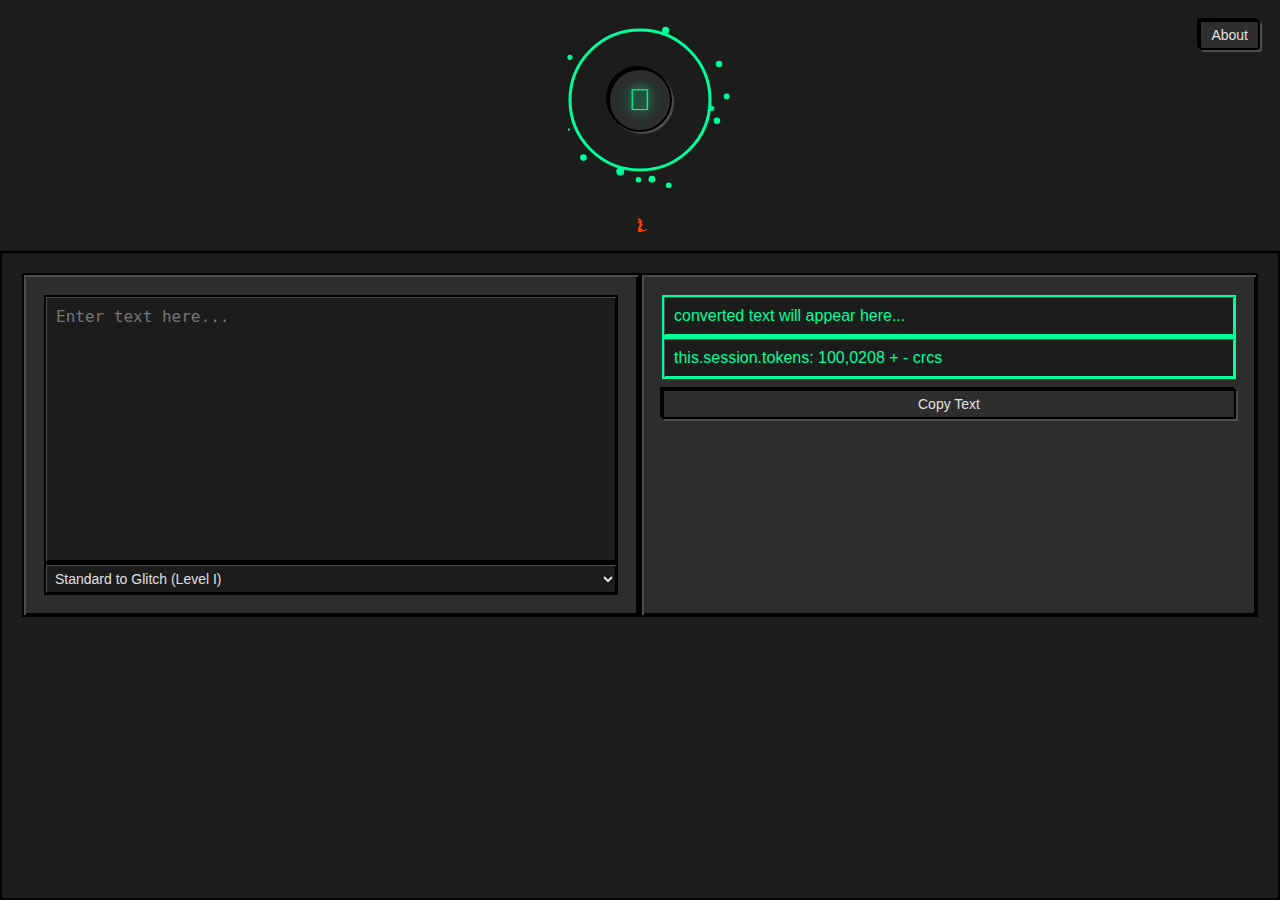
<file: index.html>
<!DOCTYPE html>
<html lang="en">
<head>
    <meta charset="UTF-8">
    <meta name="viewport" content="width=device-width, initial-scale=1.0">
    <title>z͐̿̇lg VI <-̜̫͚͌>̙ ̳̰͙semat̅ric͏̙̾͂a</title>

    <style>
        /* Dark Windows theme */
        body {
            font-family: 'Tahoma', 'MS Sans Serif', sans-serif;
            background-color: #1C1C1C; /* Dark background */
            margin: 0;
            padding: 0;
            height: 100vh;
            display: flex;
            flex-direction: column;
            color: #E0E0E0; /* Light gray text */
            overflow: hidden;
            position: relative;
        }

        h1 {
            text-align: center;
            margin: 20px 0;
            font-size: 10px;
            color: #FF4500; /* darker grey */
            text-shadow: none;
        }

        #logoContainer {
            position: relative;
            width: 200px;
            height: 200px;
            margin: 0 auto;
        }

        #logoCanvas {
            width: 200px;
            height: 200px;
            position: absolute;
            top: 0;
            left: 0;
            z-index: 1;
        }

        /* Hieroglyph Display Box */
        #hieroglyphBox {
            width: 60px;
            height: 60px;
            background-color: #2D2D2D; /* Darker gray */
            border: 2px solid #000000; /* Black border */
            border-radius: 50%;
            display: flex;
            justify-content: center;
            align-items: center;
            font-size: 30px;
            color: #00FF9C; /* Neon green text */
            text-align: center;
            position: absolute;
            top: 50%;
            left: 50%;
            transform: translate(-50%, -50%);
            z-index: 0;
            box-shadow: 2px 2px 0px #4D4D4D, -2px -2px 0px #000000; /* 3D border effect */
        }

        #hieroglyphBox span {
            text-shadow: 0 0 8px #00FF9C, 0 0 15px #00FF9C; /* Glowing neon text */
        }

        #aboutButton {
            position: absolute;
            top: 20px;
            right: 20px;
            padding: 5px 10px;
            font-size: 14px;
            background-color: #2D2D2D; /* Dark gray button */
            color: #E0E0E0; /* Light text */
            border: 2px solid #000000; /* Black border */
            border-radius: 3px;
            cursor: pointer;
            box-shadow: 2px 2px 0px #4D4D4D, -2px -2px 0px #000000; /* 3D effect */
        }

        #aboutButton:hover {
            background-color: #3D3D3D; /* Darker gray on hover */
        }

        #container {
            display: flex;
            flex: 1;
            justify-content: space-between;
            padding: 20px;
            border: 2px solid #000000;
            background-color: #1C1C1C; /* Dark gray background */
        }

        /* Input section styling */
        #input {
            width: 50%;
            height: 100%;
            background-color: #2D2D2D; /* Darker gray */
            border: 2px solid #000000;
            padding: 20px;
            box-shadow: inset 2px 2px 0px #4D4D4D, inset -2px -2px 0px #000000; /* Inset 3D effect */
            display: flex;
            flex-direction: column;
            max-height: 300px;
            overflow-y: auto;
        }

        #input textarea {
            flex: 1;
            background-color: #1C1C1C; /* Darker background */
            color: #E0E0E0; /* Light gray text */
            border: 2px solid #000000;
            font-size: 16px;
            padding: 10px;
            resize: none;
            box-shadow: inset 1px 1px 0px #4D4D4D, inset -1px -1px 0px #000000; /* Inset 3D effect */
            outline: none;
            max-height: 100%;
            overflow-y: auto;
        }



        /* Output section styling */
        #output {
            width: 50%;
            height: 100%;
            background-color: #2D2D2D; /* Dark gray */
            border: 2px solid #000000;
            padding: 20px;
            box-shadow: inset 2px 2px 0px #4D4D4D, inset -2px -2px 0px #000000;
            display: flex;
            flex-direction: column;
            max-height: 300px;
            overflow-y: auto;
            color: #00FF9C; /* neon green text */
        }

        #output p {
            color: #00FF9C; /* Light gray text */
            font-size: 16px;
            margin: 0;
            background-color: #1C1C1C; /* Dark background */
            padding: 10px;
            border: 2px solid #00FF9C;
            box-shadow: inset 1px 1px 0px #4D4D4D, inset -1px -1px 0px #00FF9C;
            max-height: 100%;
            overflow-y: auto;
        }

        /* Dropdown styling */
        select {
            background-color: #1C1C1C;
            color: #E0E0E0;
            border: 2px solid #000000;
            padding: 5px;
            font-size: 14px;
            box-shadow: inset 1px 1px 0px #4D4D4D, inset -1px -1px 0px #000000;
        }

        /* Copy button styling */
        #copyButton {
            margin-top: 10px;
            padding: 5px 10px;
            font-size: 14px;
            background-color: #2D2D2D; /* Dark button */
            color: #E0E0E0; /* Light text */
            border: 2px solid #000000;
            cursor: pointer;
            box-shadow: 2px 2px 0px #4D4D4D, -2px -2px 0px #000000;
        }

        #copyButton:hover {
            background-color: #3D3D3D; /* Darker on hover */
        }

        /* Popup styling */
        .modal {
            display: none;
            position: fixed;
            z-index: 1;
            left: 0;
            top: 0;
            width: 100%;
            height: 100%;
            background-color: rgba(0, 0, 0, 0.4); /* Transparent overlay */
            justify-content: center;
            align-items: center;
        }

        .modal-content {
            background-color: #2D2D2D;
            padding: 20px;
            border: 2px solid #000000;
            border-radius: 3px;
            width: 60%;
            color: #E0E0E0;
            box-shadow: 2px 2px 0px #4D4D4D, -2px -2px 0px #000000;
        }

        .close {
            color: #FF4500;
            float: right;
            font-size: 20px;
            cursor: pointer;
        }

        .close:hover {
            color: #FF6347;
        }
    </style>
</head>
<body>

<!-- Container for the sphere and hieroglyph -->
<div id="logoContainer">
    <!-- Spinning Sphere Canvas -->
    <canvas id="logoCanvas" width="200" height="200"></canvas>

    <!-- Hieroglyph Display Box (inside the spinning sphere) -->
    <div id="hieroglyphBox"><span></span></div>
</div>

<h1>̷̧̹̗͇̹̀̉̋͋̕͜͏̷̸̞̖̪̻̤ͥ́̋͏</h1>

<!-- About Button -->
<button id="aboutButton">About</button>

<!-- Input and Output Container -->
<div id="container">
    <!-- Input Section (Text Input) -->
    <div id="input">
        <textarea id="inputText" placeholder="Enter text here..."></textarea>
        <select id="conversionMode">
            <option value="standardToGlitchI">Standard to Glitch (Level I)</option>
            <option value="standardToGlitchII">Standard to Glitch (Level II)</option>
            <option value="standardToGlitchIII">Standard to Glitch (Level III)</option>
            <option value="standardToGlitchIV">Standard to Glitch (Level IV)</option>
            <option value="standardToGlitchV">Standard to Glitch (Level V)</option>
            <option value="standardToGlitchVI">Standard to Glitch (Level VI)</option>
            <option value="glitchToStandard">Glitch to Standard</option>
        </select>
    </div>

    <!-- Output Section (Converted Text) -->
    <div id="output">
        <p id="outputText">converted text will appear here...</p>
        <p id="textLength">this.session.tokens: 100,0208 + - crcs</p> <!-- Added length display -->
        <button id="copyButton">Copy Text</button>
    </div>
</div>

<!-- About Modal -->
<div id="aboutModal" class="modal">
    <div class="modal-content">
        <span class="close">&times;</span>
        <h2>About this Text Converter</h2>
        <p>This tool allows you to convert regular text into "zlg" glitched text by adding diacritical marks to simulate a digital glitch. You can choose different levels of glitch intensity, with higher levels producing more complex effects. Additionally, the app provides a feature to reverse the "zlg" effect, turning the glitched text back into standard text.</p>
        <p>Key Features:</p>
        <ul>
            <li>Convert standard text to zlg glitching with six intensity levels.</li>
            <li>Reverse the glitching and return the text to its original state.</li>
            <li>Copy the output text to your clipboard with a single click.</li>
        </ul>
    </div>
</div>

<script>
    let originalText = '';  // Store the original text
    const maxOutputLength = 100000;  // Max allowed output length

    // Function to add "zlg-style" glitching to the text
    function glitchText(text, level) {
        const diacritics = [
            '\u0300', '\u0301', '\u0302', '\u0303', '\u0304', '\u0305',
            '\u0306', '\u0307', '\u0308', '\u0309', '\u030A', '\u030B',
            '\u030C', '\u030D', '\u030E', '\u030F', '\u0310', '\u0311',
            '\u0312', '\u0313', '\u0314', '\u0315', '\u0316', '\u0317',
            '\u0318', '\u0319', '\u031A', '\u031B', '\u031C', '\u031D',
            '\u031E', '\u031F', '\u0320', '\u0321', '\u0322', '\u0323',
            '\u0324', '\u0325', '\u0326', '\u0327', '\u0328', '\u0329',
            '\u032A', '\u032B', '\u032C', '\u032D', '\u032E', '\u032F',
            '\u0330', '\u0331', '\u0332', '\u0333', '\u0334', '\u0335',
            '\u0336', '\u0337', '\u0338', '\u0339', '\u033A', '\u033B',
            '\u033C', '\u033D', '\u033E', '\u033F', '\u0340', '\u0341',
            '\u0342', '\u0343', '\u0344', '\u0345', '\u0346', '\u0347',
            '\u0348', '\u0349', '\u034A', '\u034B', '\u034C', '\u034D',
            '\u034E', '\u034F', '\u0350', '\u0351', '\u0352', '\u0353',
            '\u0354', '\u0355', '\u0356', '\u0357', '\u0358', '\u0359',
            '\u035A', '\u035B', '\u035C', '\u035D', '\u035E', '\u035F',
            '\u0360', '\u0361', '\u0362', '\u0363', '\u0364', '\u0365'
        ];

        let glitchedText = '';

        for (let i = 0; i < text.length; i++) {
            const char = text[i];
            glitchedText += char;

            const glitchProbability = level * 0.2;
            const maxDiacritics = level * 2;

            const shouldGlitch = Math.random() < glitchProbability;
            if (shouldGlitch) {
                const randomDiacriticsCount = Math.floor(Math.random() * maxDiacritics) + 1;
                for (let j = 0; j < randomDiacriticsCount; j++) {
                    const randomDiacritic = diacritics[Math.floor(Math.random() * diacritics.length)];
                    glitchedText += randomDiacritic;
                }
            }
        }

        return glitchedText;
    }

    // Function to remove the "zlg-style" glitching
    function removeGlitchText(text) {
        return text.normalize('NFKD').replace(/[\u0300-\u036F]/g, '');
    }

    const inputText = document.getElementById('inputText');
    const outputText = document.getElementById('outputText');
    const conversionMode = document.getElementById('conversionMode');

    inputText.addEventListener('input', () => {
        originalText = inputText.value;
        let convertedText = '';

        switch (conversionMode.value) {
            case 'standardToGlitchI':
                convertedText = glitchText(originalText, 1);
                break;
            case 'standardToGlitchII':
                convertedText = glitchText(originalText, 2);
                break;
            case 'standardToGlitchIII':
                convertedText = glitchText(originalText, 3);
                break;
            case 'standardToGlitchIV':
                convertedText = glitchText(originalText, 4);
                break;
            case 'standardToGlitchV':
                convertedText = glitchText(originalText, 5);
                break;
            case 'standardToGlitchVI':
                convertedText = glitchText(originalText, 6);
                break;
            case 'glitchToStandard':
                convertedText = removeGlitchText(originalText);
                break;
        }

        // Update output text
        outputText.textContent = convertedText;

        // Update string length display
        const textLength = convertedText.length;
        document.getElementById('textLength').textContent = `srcs tokens+-:  ${textLength}`;

        // Disable input if length exceeds 400,000
        if (textLength >= maxOutputLength) {
            inputText.disabled = true;
            alert("reached max. (100,0208 tokens).");
        }
    });

    const copyButton = document.getElementById('copyButton');
    copyButton.addEventListener('click', () => {
        const text = outputText.textContent;
        navigator.clipboard.writeText(text).then(() => {
            alert("Text copied to clipboard!");
        }).catch(err => {
            console.error('Failed to copy text: ', err);
        });
    });

    // About Modal Logic
    const modal = document.getElementById("aboutModal");
    const aboutButton = document.getElementById("aboutButton");
    const closeButton = document.getElementsByClassName("close")[0];

    aboutButton.onclick = function () {
        modal.style.display = "flex"; // Show modal
    }

    closeButton.onclick = function () {
        modal.style.display = "none"; // Close modal
    }

    window.onclick = function (event) {
        if (event.target == modal) {
            modal.style.display = "none"; // Close modal when clicking outside
        }
    }

// JavaScript for Hieroglyph Display
const hieroglyphs = [


    // Original hieroglyphs
    '\𓂝', '\𓄿', '\𓃀', '\𓎛', '\𓎡', '\𓂧',
    '\𓈖', '\𓇋', '\𓍿', '\𓊃', '\𓋴', '\𓂻',
    '\𓆑', '\𓌳', '\𓂝', '\𓍯', '\𓋹', '\𓆗',
    '\𓌃', '\𐰀', '\𓌳', '\𓂝', '\𓍯', '\𓋹', '\𓆗',

        '\𓂝', '\𓄿', '\𓃀', '\𓎛', '\𓎡', '\𓂧',
    '\𓈖', '\𓇋', '\𓍿', '\𓊃', '\𓋴', '\𓂻',
    '\𓆑', '\𓌳', '\𓂝', '\𓍯', '\𓋹', '\𓆗',
    '\𓌃', '\𐰀', '\𓌳', '\𓂝', '\𓍯', '\𓋹', '\𓆗',

        '\𓂝', '\𓄿', '\𓃀', '\𓎛', '\𓎡', '\𓂧',
    '\𓈖', '\𓇋', '\𓍿', '\𓊃', '\𓋴', '\𓂻',
    '\𓆑', '\𓌳', '\𓂝', '\𓍯', '\𓋹', '\𓆗',
    '\𓌃', '\𐰀', '\𓌳', '\𓂝', '\𓍯', '\𓋹', '\𓆗',

    // Additional hieroglyphs for variety
    '\u13018', '\u13019', '\u1301A', '\u1301B', '\u1301C', '\u1301D',
    '\u1301E', '\u1301F', '\u13020', '\u13021', '\u13022', '\u13023',
    '\u13024', '\u13025', '\u13026', '\u13027', '\u13028', '\u13029',
    '\u1302A', '\u1302B', '\u1302C', '\u1302D', '\u1302E', '\u1302F',
    '\𓅓', '\𓂀', '\𓏏', '\𓇳', '\𓏠', '\𓂙', '\𓁿', '\𓆓',
    '\𓉔', '\𓎿', '\𓐍', '\𓂟', '\𓈙', '\𓅱', '\𓊪',

    // Göktürk script (Runic Turkic)
    '\u10C00', '\u10C01', '\u10C02', '\u10C03', '\u10C04', '\u10C05',
    '\u10C06', '\u10C07', '\u10C08', '\u10C09', '\u10C0A', '\u10C0B',
    '\u10C0C', '\u10C0D', '\u10C0E', '\u10C0F', '\u10C10', '\u10C11',
    '\u10C12', '\u10C13', '\u10C14', '\u10C15', '\u10C16', '\u10C17',
    '\u10C18', '\u10C19', '\u10C1A', '\u10C1B', '\u10C1C', '\u10C1D',
    '\u10C1E', '\u10C1F', '\u10C20', '\u10C21', '\u10C22', '\u10C23',
    '\u10C24', '\u10C25', '\u10C26', '\u10C27', '\u10C28', '\u10C29',
    '\u10C2A', '\u10C2B', '\u10C2C', '\u10C2D', '\u10C2E', '\u10C2F',

    // More Göktürk script
    '\u10C30', '\u10C31', '\u10C32', '\u10C33', '\u10C34', '\u10C35',
    '\u10C36', '\u10C37', '\u10C38', '\u10C39', '\u10C3A', '\u10C3B',
    '\u10C3C', '\u10C3D', '\u10C3E', '\u10C3F',

    // Additional Runic symbols
    '\u16A0', '\u16A1', '\u16A2', '\u16A3', '\u16A4', '\u16A5', '\u16A6', '\u16A7',
    '\u16A8', '\u16A9', '\u16AA', '\u16AB', '\u16AC', '\u16AD', '\u16AE', '\u16AF',
    '\u16B0', '\u16B1', '\u16B2', '\u16B3', '\u16B4', '\u16B5', '\u16B6', '\u16B7',
    '\u16B8', '\u16B9', '\u16BA', '\u16BB', '\u16BC', '\u16BD', '\u16BE', '\u16BF',
    '\u16C0', '\u16C1', '\u16C2', '\u16C3', '\u16C4', '\u16C5', '\u16C6', '\u16C7',
    '\u16C8', '\u16C9', '\u16CA', '\u16CB', '\u16CC', '\u16CD', '\u16CE', '\u16CF',
    '\u16D0', '\u16D1', '\u16D2', '\u16D3', '\u16D4', '\u16D5', '\u16D6', '\u16D7',
    '\u16D8', '\u16D9', '\u16DA', '\u16DB', '\u16DC', '\u16DD', '\u16DE', '\u16DF',
    '\u16E0', '\u16E1', '\u16E2', '\u16E3', '\u16E4', '\u16E5', '\u16E6', '\u16E7',
    '\u16E8', '\u16E9', '\u16EA', '\u16EB', '\u16EC', '\u16ED', '\u16EE', '\u16EF',

    // Extended hieroglyphs
    '\u13100', '\u13101', '\u13102', '\u13103', '\u13104', '\u13105',
    '\u13106', '\u13107', '\u13108', '\u13109', '\u1310A', '\u1310B',
    '\u1310C', '\u1310D', '\u1310E', '\u1310F', '\u13110', '\u13111',
    '\u13112', '\u13113', '\u13114', '\u13115', '\u13116', '\u13117',
    '\u13118', '\u13119', '\u1311A', '\u1311B', '\u1311C', '\u1311D',
    '\u1311E', '\u1311F', '\u13120', '\u13121', '\u13122', '\u13123',
    '\u13124', '\u13125', '\u13126', '\u13127', '\u13128', '\u13129',

    // More Göktürk script for a total of 1000 symbols
    '\u10C40', '\u10C41', '\u10C42', '\u10C43', '\u10C44', '\u10C45',
    '\u10C46', '\u10C47', '\u10C48', '\u10C49', '\u10C4A', '\u10C4B',
    '\u10C4C', '\u10C4D', '\u10C4E', '\u10C4F', '\u10C50', '\u10C51',
    '\u10C52', '\u10C53', '\u10C54', '\u10C55', '\u10C56', '\u10C57',
    '\u10C58', '\u10C59', '\u10C5A', '\u10C5B', '\u10C5C', '\u10C5D',
    '\u10C5E', '\u10C5F', '\u10C60', '\u10C61', '\u10C62', '\u10C63',
    '\u10C64', '\u10C65', '\u10C66', '\u10C67', '\u10C68', '\u10C69',
    '\u10C6A', '\u10C6B', '\u10C6C', '\u10C6D', '\u10C6E', '\u10C6F'
];


    let currentIndex = 0;

    function displayHieroglyph() {
        const hieroglyphBox = document.querySelector('#hieroglyphBox span');
        hieroglyphBox.textContent = hieroglyphs[currentIndex];

        currentIndex = (currentIndex + 1) % hieroglyphs.length;
    }

    setInterval(displayHieroglyph, 100);
    displayHieroglyph();

    // JavaScript for spinning sphere with particles
    const canvas = document.getElementById('logoCanvas');
    const ctx = canvas.getContext('2d');

    const particles = [];
    const numParticles = 12;
    const radius = 70;

    for (let i = 0; i < numParticles; i++) {
        const angle = Math.random() * Math.PI * 2;
        particles.push({
            angle,
            distance: Math.random() * 20 + radius,
            size: Math.random() * 3 + 1,
            speed: Math.random() * 0.05 + 0.01
        });
    }

    function drawSphere() {
        ctx.clearRect(0, 0, canvas.width, canvas.height);

        // Draw the spinning sphere
        ctx.beginPath();
        ctx.arc(canvas.width / 2, canvas.height / 2, radius, 0, Math.PI * 2);
        ctx.strokeStyle = '#00FF9C';
        ctx.lineWidth = 3;
        ctx.stroke();

        // Draw particles spinning around
        particles.forEach(p => {
            p.angle += p.speed;

            const x = canvas.width / 2 + Math.cos(p.angle) * p.distance;
            const y = canvas.height / 2 + Math.sin(p.angle) * p.distance;

            ctx.beginPath();
            ctx.arc(x, y, p.size, 0, Math.PI * 2);
            ctx.fillStyle = '#00FF9C';
            ctx.fill();
        });

        requestAnimationFrame(drawSphere);
    }

    drawSphere();
</script>

</body>
</html>
</file>
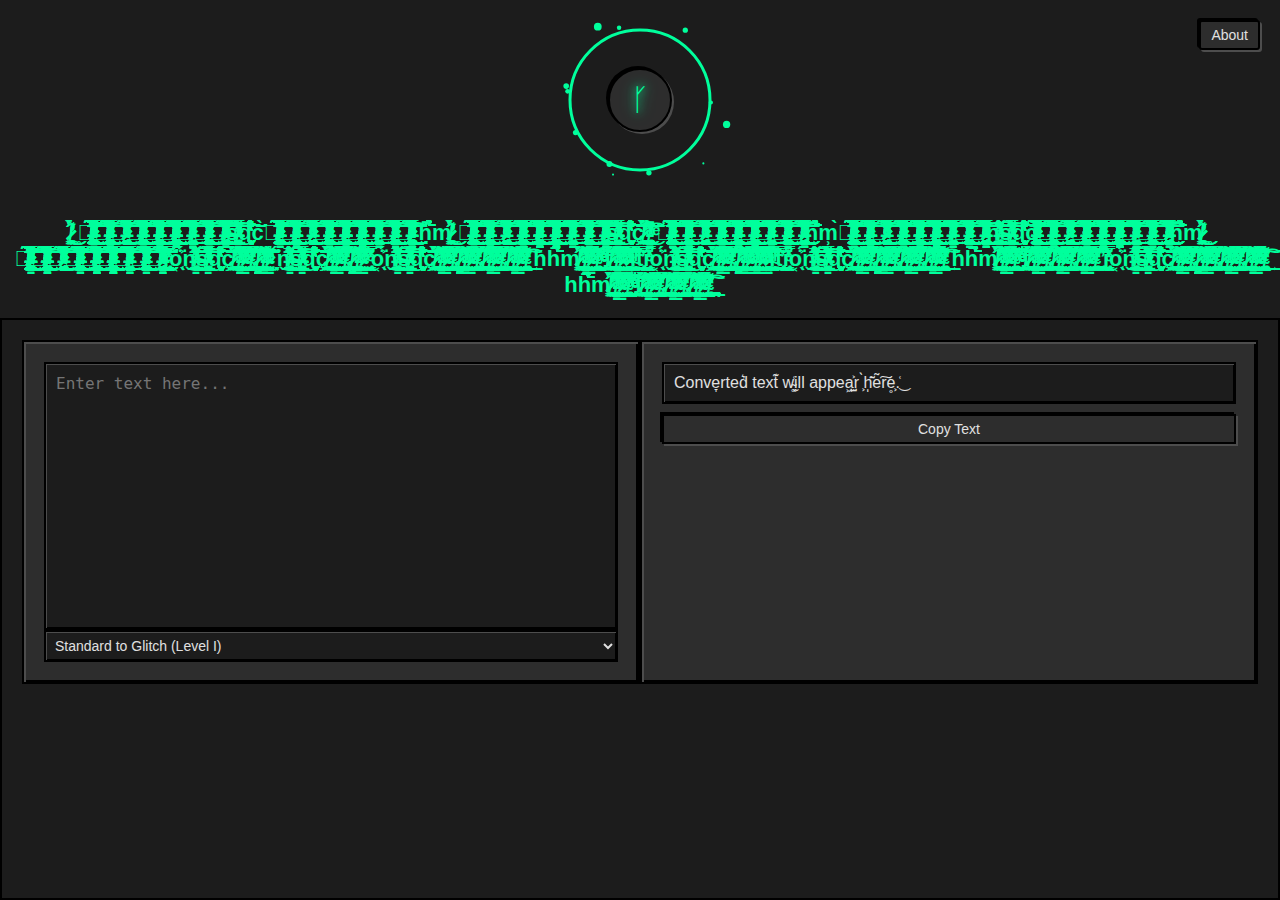
<file: project_js_01/Index.html>
<!DOCTYPE html>
<html lang="en">
<head>
    <meta charset="UTF-8">
    <meta name="viewport" content="width=device-width, initial-scale=1.0">
    <title>z͐̿̇lg VI <-̜̫͚͌>̙ ̳̰͙semat̅ric͏̙̾͂a</title>

    <style>
        /* Dark Windows 95 theme */
        body {
            font-family: 'Tahoma', 'MS Sans Serif', sans-serif;
            background-color: #1C1C1C; /* Dark background */
            margin: 0;
            padding: 0;
            height: 100vh;
            display: flex;
            flex-direction: column;
            color: #E0E0E0; /* Light gray text */
            overflow: hidden;
            position: relative;
        }

        h1 {
            text-align: center;
            margin: 20px 0;
            font-size: 22px;
            color: #00FF9C; /* light green */
            text-shadow: none;
        }

        #logoContainer {
            position: relative;
            width: 200px;
            height: 200px;
            margin: 0 auto;
        }

        #logoCanvas {
            width: 200px;
            height: 200px;
            position: absolute;
            top: 0;
            left: 0;
            z-index: 1;
        }

        /* Hieroglyph Display Box */
        #hieroglyphBox {
            width: 60px;
            height: 60px;
            background-color: #2D2D2D; /* Darker gray */
            border: 2px solid #000000; /* Black border */
            border-radius: 50%;
            display: flex;
            justify-content: center;
            align-items: center;
            font-size: 30px;
            color: #00FF9C; /* Neon green text */
            text-align: center;
            position: absolute;
            top: 50%;
            left: 50%;
            transform: translate(-50%, -50%);
            z-index: 0;
            box-shadow: 2px 2px 0px #4D4D4D, -2px -2px 0px #000000; /* 3D border effect */
        }

        #hieroglyphBox span {
            text-shadow: 0 0 8px #00FF9C, 0 0 15px #00FF9C; /* Glowing neon text */
        }

        #aboutButton {
            position: absolute;
            top: 20px;
            right: 20px;
            padding: 5px 10px;
            font-size: 14px;
            background-color: #2D2D2D; /* Dark gray button */
            color: #E0E0E0; /* Light text */
            border: 2px solid #000000; /* Black border */
            border-radius: 3px;
            cursor: pointer;
            box-shadow: 2px 2px 0px #4D4D4D, -2px -2px 0px #000000; /* 3D effect */
        }

        #aboutButton:hover {
            background-color: #3D3D3D; /* Darker gray on hover */
        }

        #container {
            display: flex;
            flex: 1;
            justify-content: space-between;
            padding: 20px;
            border: 2px solid #000000;
            background-color: #1C1C1C; /* Dark gray background */
        }

        /* Input section styling */
        #input {
            width: 50%;
            height: 100%;
            background-color: #2D2D2D; /* Darker gray */
            border: 2px solid #000000;
            padding: 20px;
            box-shadow: inset 2px 2px 0px #4D4D4D, inset -2px -2px 0px #000000; /* Inset 3D effect */
            display: flex;
            flex-direction: column;
            max-height: 300px;
            overflow-y: auto;
        }

        #input textarea {
            flex: 1;
            background-color: #1C1C1C; /* Darker background */
            color: #E0E0E0; /* Light gray text */
            border: 2px solid #000000;
            font-size: 16px;
            padding: 10px;
            resize: none;
            box-shadow: inset 1px 1px 0px #4D4D4D, inset -1px -1px 0px #000000; /* Inset 3D effect */
            outline: none;
            max-height: 100%;
            overflow-y: auto;
        }

        /* Output section styling */
        #output {
            width: 50%;
            height: 100%;
            background-color: #2D2D2D; /* Dark gray */
            border: 2px solid #000000;
            padding: 20px;
            box-shadow: inset 2px 2px 0px #4D4D4D, inset -2px -2px 0px #000000;
            display: flex;
            flex-direction: column;
            max-height: 300px;
            overflow-y: auto;
            color: #E0E0E0; /* Light gray text */
        }

        #output p {
            color: #E0E0E0; /* Light gray text */
            font-size: 16px;
            margin: 0;
            background-color: #1C1C1C; /* Dark background */
            padding: 10px;
            border: 2px solid #000000;
            box-shadow: inset 1px 1px 0px #4D4D4D, inset -1px -1px 0px #000000;
            max-height: 100%;
            overflow-y: auto;
        }

        /* Dropdown styling */
        select {
            background-color: #1C1C1C;
            color: #E0E0E0;
            border: 2px solid #000000;
            padding: 5px;
            font-size: 14px;
            box-shadow: inset 1px 1px 0px #4D4D4D, inset -1px -1px 0px #000000;
        }

        /* Copy button styling */
        #copyButton {
            margin-top: 10px;
            padding: 5px 10px;
            font-size: 14px;
            background-color: #2D2D2D; /* Dark button */
            color: #E0E0E0; /* Light text */
            border: 2px solid #000000;
            cursor: pointer;
            box-shadow: 2px 2px 0px #4D4D4D, -2px -2px 0px #000000;
        }

        #copyButton:hover {
            background-color: #3D3D3D; /* Darker on hover */
        }

        /* Popup styling */
        .modal {
            display: none;
            position: fixed;
            z-index: 1;
            left: 0;
            top: 0;
            width: 100%;
            height: 100%;
            background-color: rgba(0, 0, 0, 0.4); /* Transparent overlay */
            justify-content: center;
            align-items: center;
        }

        .modal-content {
            background-color: #2D2D2D;
            padding: 20px;
            border: 2px solid #000000;
            border-radius: 3px;
            width: 60%;
            color: #E0E0E0;
            box-shadow: 2px 2px 0px #4D4D4D, -2px -2px 0px #000000;
        }

        .close {
            color: #FF4500;
            float: right;
            font-size: 20px;
            cursor: pointer;
        }

        .close:hover {
            color: #FF6347;
        }
    </style>
</head>
<body>

<!-- Container for the sphere and hieroglyph -->
<div id="logoContainer">
    <!-- Spinning Sphere Canvas -->
    <canvas id="logoCanvas" width="200" height="200"></canvas>

    <!-- Hieroglyph Display Box (inside the spinning sphere) -->
    <div id="hieroglyphBox"><span></span></div>
</div>

<h1>̷̧̹̗͇̹̀̉̋͋̕͜͏̷̸̞̖̪̻̤ͥ́̋̕͜ ͚最̸̵̷̸̡̡̧͈̫̯̼̤͇̤̦̟͈͇̥̱̮̦̓̄̑̐̆̅̄͌̕͡͠͏̶̵̵̸̶̵̴̢̢̢̡̢̧̛̛̤̫͙̘͙̣͍͓̦̦͇̹͈̘̩͚͕̙̲̰̦͕̬͖̭̥̤̖̭̭̦̲̥̟̻̘̳̜̞̞̝̙̖̥̭̹̱̜̬͚̜̝̫͇̪̩̖̖̼̮̹͕͔͍̘͕̺̲̺̣͙̦̘̥̦͈͓͎̘̣̻̗̝̖̞̥͈̞ͥ̎͐̋̽̀ͥ̉̂̎̓̈́̋̌ͥ͐̀͊̋ͣ͛̾̉͊̋͗̔̉̍̆̅̐̐̇͂̌̐̐͛̇̂̀̍̑̐̌ͥ̓̇̌̀̃͌̾̎͆͘͘͢͢͜͟͟͟͠͝͞͝͡͞͞͞͠͝ͅ͏̶̷̵̢̧̢̧̛̮̗̺͓̖͇̪͓̠̣̞͚͓̰̫̜̼̬͔̺͚̳͚̻̻̦̖̬̹͚̟̥̦͉͙̱͍͓̱̪͖̗ͤͥͤ̊̔̿͛͗̉̀͊̋ͥͥ̍̇̈́͗̎̓̍̓̔̿͌̍ͤ̊̒͑͊͂̈̓͂́͂̀͛̾́̾͗̌͒̄̄̐̏̾̑͐̉̇̊͊̆͊̆̉͌̿͋̉̇̈ͣ̕͘̚͘̚͟͢͜͟͟͞͞͝͠͠͝͠ͅͅ͏̷̷̷̴̶̸̸̧̢̛̣̪̹̬͚̰̯̪̗̤̲̹̭̝͙̻̝̥̟͚͇͕̣̩͎͇̖̬̩̑͒͒͑̍̆̀͋̌̎̃̄̏͐ͣ̆̏̒̽͆̓͊̑̄͂̂͊̈͗ͤ̐͒́̏̊̂ͤ̇͊̔̊̊̈̕̕͘͜͟͝͝͝͠͠͡͝͡ͅͅ͏̷̧̛͖͈͚͓̯̪̟̣͓̹͉̯̪ͥ͗̎̒̐̽͂̀̈͋̄̀̑̉̃̀̍̀̈̚̕͘͘͜͜͞͠ͅ新̵̸̵̵̶̷̸̶̸̸̸̴̵̴̸̵̨̨̡̨̧̧̡̨̢̛̛̛͓̫̯̭͖̗̣͙̝͍̹̟̰̮͓̦͎͇̗̲̱̪̠̦̹̞͈͔̼͎̼̯̥̹͙̤̭͎̳̮̝͕̠̱͚̭̹͎̣̦̺͈̥͈̺̥̳̺̖̭̬̻̟̻͖̮̱̰͈̰̺̳̺͍̠̖̰̗͎̫̟̟͔̳̝͈̻͓̬́͊̾͌̍̽̾͗̿̏̿̀͑́͑̋̃͋̂͊̃̀̄̾̽̌͊͑͑̿̂̾̄̿̏̎̍̎̊́͑͂̂̈̍̐̏̑̈̂́̄̏̃̀̒͆̃̃͑͊̿̋ͤ͂̂̈́̓ͤ̑͐̍̒̌̆̿̆̌̋ͣͣͣ̏̽͑̓̍͆͌͌̂̆̊̑̍͒͆ͤͤͤ̋̕̕̕̕͘̕̕̕͢͟͢͢͟͠͡͠͞͞ͅͅͅ͏̵̶̵̢̢̡̘̗͉̣̰̤͕̭̞̣̪̙̳̟̩͓̫̲̦̇̌́ͥ̔̒̀̇̋̽̀͗̊̓̄̓̏̂̑͗͌̃̀͘͟͟͟͞͝ͅ͏̶̶̨̡̢̙̤̞̫̦̜̳͙̬̭̫̯͓̰̭̯̞̳̜̺̦̰̤̙̟̝̟̼̯͉͍̈́͛̀̔͐̾̀͂̾̆̍̓̈́͛ͣ̾̉̃̒ͤ͘̚͢͟͢͜͡͞の̷̶̴̷̷̧̡̨̡̢̡̧̲͍͖͍̮͕̬̥̻̤̘͔͕͎̮̘͙̜̝͖̘͚̮̭̫̼̱̞̙̼͉̞̹͙̞͎͉͈̞̘͉͕̜̲̮̠͈̤͓̥͉̗̠͎͔̪͍̹͖̦̺̼̖͆͑̓̊̿͂͐̏̌̽̎ͣͤ͋͋͐͐͆̄̃͒̔̑̆̾͂͛͒͐̒́ͤ͒ͤ̐͋̅́̇̀̋̆̒͐ͥ͋̉̔̃̓̈̇͆́͘̚͘̕̚͘̚͟͢͢͜͡͝͝͠͡͠͝͡͡ͅͅ͏̫̜̦̈͏̶̷͉͙͚͍̪̤̝͋̽̚̕͡͝世̷̷̸̶̴̴̴̸̸̵̴̸̡̧̡̢̡̨̧̛̛̛̛̛̛̛̻̠͇̖̤̮̻̮̬̞̰̺͕̮̮͈̼̭̬̮̺̟̬̣̗̦̘̭̩̖͕̹̝̙͎̫̰̼̹̜̪̖̥͖͕̻̥͓̫͈̝̪̱̱̦̹̘̗̱͖͖̙̯̰̯͚͇͈̳̳͉̞͇̱̬̮̱̘̱̬͕͓̖̻͖̪̞ͤͤ̂̈̄͑̊ͣ̂͆͋̽͗̒͋͑͑̏̐̏͑̑̌̒̔̎͆̇̉̓͗̎ͤ̌͂̋̇͌̉̃͂̓ͣ̉̆̒͗̔̏̒̅ͥ͊̀͐̿̏̎̈͆͊͐̔͘͘̚̕̕̚͘̕͢͜͜͟͢͟͡͝͝͠͞͠͠ͅ͏̷̷̸̷̴̴̡̧̤̠̘͇͓͕̞̯͙̭̪͈͕̭ͣ̾͒̋͆͛̄͗ͥ̽͐̏̽̿́̔̎͂̏̓͊͌̐̇̔̏̌̾̒̄̅ͣ̋̚̚͢͟͜ͅ͏̶̴̶̷̸̴̨̧̡̢̡̨̧̛̛̖̟͔͎͙̪͉͉̞̬̙̥̫̮̫̩̺̪̜͉̥͇̰̺̠̼͔̝̖͉̯̳̦̺̫̠͍͍̯̭̘̼̪͓̗̬̺̺͍̭̱̟͈͇̓̌̓̈̂̈́ͤ͋́̆͂̆̈̽̈́́ͣ̉͌ͣ̿ͣ̔̌́̀̌ͣ̃́͗͌̇͂͐̔̇̔͊̊̓͗̑̿̑̒̌͌̀̍̏͌̔͑̀ͣ̀̊͊̐͗̂̄͂̍̆̿̍̋ͤ͘̕͟͢͟͢͟͢͝͞͠͞͡͠͡͝͝͝͠͞͠論̵̵̸̡̛͇̙̤̪̻̯̩͚̹̗̲̭̦̰̫̉͌͊̍̀̀͋̋ͤ̈́̎̐̒̓͗̕͞͞ͅ͏̶̴̡̨̨̧̛̛̫͚̟͇͖̺͓͙͙̲̥̜̐̓͑̀̌́̄̃̅͊́͋̑͑̌͟͡͏̈̄͆͏̶̶̴̶̸̴̧̨̡̧̛̛͎̩̜͔̺̮͇̻̗̺̜͇̳̬̼͓̱͉̘̹̖̗̠̣̩͎͈̹̙̤͖̭͓̗̩͓͒͛̎̊̈́̓̑ͣ͗̀̋̽̌́̿͐̏̂͗ͤ̔̍̄̿̃͗͐͒̋͘̚̚͘͢͟͜͜͡͏̸̶̢̳͍͕̠͓̟̮̝̪̹͎̳͔̼̘͉̗͓̦̳͇̰͚̰͎̫͕͈̩̳͎̠̺̼̺̼̹̻͉͕͇̞ͥ͑͛̊́̈́̅̑̈͑̓͑̄ͤͥ́͋̀̽́́͆͘̕͜͡͝͏̵̴̵̵̵̷̵̶̸̶̧̨̧̨̢̡̛̛̛̛̛̦͙̲̠̣̰̙̭͕͎̼̘̲͎̼̥̗̰̮̖͎̝̘̺̦̞̳̬̤̫̫͖͚̳̰̣̣̦̖̺͈̳̫̞͓̙͖̱̯̝̣͉̖̘͎͖͖̗̝̟̰̺̠̫̭͈̜̦̟͍̙͈̻̲̰͕̦̲͈̼̩͍͇͍̠̹̺̜̏̾̀̿̈́̈̉̆͗̈̄̍̃̄̏̎̋̔̅̈́̀̀̈́̌͌̐̐̆̿ͥ͋̆̌̈̇̌̐̃̑̓̒̃͛͂̓͌͂̂̋͒͋̉̊̔́̾ͥ̽̾̐͑̽̽ͤ͒͆͌̉̑̌̓͛͐̒̈̒̊̂ͣ̉̂̇̽̊͌̐͛̍̏͐͗͐̏́̒͑ͤ͑̂̄̍̚͘͘̕͘͜͜͢͟͢͞͡͝͡͡͠͞͝͡͡ͅ͏̢̨̞̻͍̰̖̗͔̣͖͍̰̩͈͉̤̱̐̀̔̑̌͂̉̇ͥ̀̋̓̀͘̚͟͜͟͟͡͝͝͠͝͏̩͏̺̖̲̩͖̈̀̈́̎́͒̓̑̕͝͝͝調̶̶̴̸̸̶̷̸̵̶̸̷̸̡̢̢̧̡̢̡̢̨̨̡̨̧̧̢̛̛̻̫̯͖̗̟̼͉̦͓͓̞̖͙̦͙̭̹̘̗̭̳̳͓͓̣̳̞͇͔̪̙̺͙̰̣͎͙̤̹̻̖̤̪͔̣͙̣̻͇̼̳̮̤̗̘̗̟̤̗͔̟̘̖̺̞̩͉͍̞̳̬͍̰̦͈͕͈̩̦͇̭͙̯͕͍͇̳͙͉̺̦̤͖̝̥̪̖̼͖̦̹͎̼̗̪̙̰̹̫̞̭͖̣͓͕̠̦͔̟̮͓͈̯͍͍͎̮͈͇͍̦͉̙̜͍̟̥͚͙̳̻͙͓͎̥́̏̐͋͊ͤͤ̐̈́ͤ̇̽͌͒̀̓̌͛̿͌͗̇̃͗͛̇͑͆ͤͣ̆̽̆ͤ͗̂ͣ̂͊͂͋̂̾͆ͤ̽̄͗͊͐̅̊͆̽̅̋̌̒̔̐͒̌̃̑͂̐̔̊́͑̑̽̐͋ͥ̔͋͗̆̽̐͂̏͛͆̓͂̀͐̋̔̈̏͆͐̽̂͒̆̃͐̋̽̒͌̅̐͛͗ͤ̏͐̎́̂̾̇ͥͣ͊͌̉̾͛̇̐́ͥ͊́̿̇̇͑̀̍̚̕̚͘͘̕͘͘̕̚͟͜͜͢͟͟͠͞͞͠͞͝͠͡͡͡͞͝͠͠͝͠͠͠͠͞ͅͅ͏̷̢͎̻̠͇̞̪̠̹̯͓͔̘̼̗̞̦̱͙̐̈̂̏͑̃̇́͗͋̓̈̀̍̃̚͡͝͏̴̪̞̥̠̗̬̠̂̓̔͗ͥ͘͜͏̴̨̧̛̤͇͎̪͈̳̲̺̮̣̗͓̝͕̝̮̞̬̠̻̺͈̟̩̠͕̺̯̪̓́͛̇̍̔̆͛̍͐̃ͣ̈́̂̍̅̊͛́̅̿ͤ̉̌̄̔̊ͥ̄͘̕͟͢͜͟͝͝͝͡͞͠͡͠͠ͅͅ͏̴̸̶̶̢̨̧̧̢̧̛͖̱̗͖̳̯̱̤̮̩̯̠̙͙̪̻͖̳̙̳̮̘͕͚̞͎̯͇͇̖͚̳͚͇̼͖̠̰͕͚̻̆ͣͥ́̔̇͊̊̓̀̎͊͐̽̏̾̀̈́̆̋̏̊̇̋̽͊̏̔̔̿ͣ͒ͣ͐̕̚͢͟͝͡͡͝͞͏̸̷̨̧̢̧̢͚̦̝̻͖̜̳̺̜͈̟̳̖͔̪̞̞̣̻̩̗̤̭̮̠̤̥̱̤̖͔̹̘̙̠̲̤̝̦͈͎͓̭̯͉͇̹͈̻̤̓̾ͣ̈̇̑̌͛͋ͤ̎ͤ̎́̊́̇̐̀̒̓̑̑̄́̄̑̿̊͒̾̿̒̿̍ͤ͋ͣ͂̅̉̍̽̈̇̇̽́͂̍̉̿̌̅͛ͥ͆̄̏̐̚̚̕͟͢͢͜͞͞͞査̸̴̶̧̛̱͔͔̭̮̘̯͙̭̰̹̳̀̿̌͑̏̔̃́̊̅̏̉̌͐ͤ̂ͣ̽̓̌͐͢͟͠͠͝͞͡͏̸̵̸̷̶̶̢̨̛̛͕͙̞͉̜͔̲͎̱̙͙͍̳̭̱̠͙̬̙̥͙͙͉̳͚̪̹̦̘̮͍̙̞͈͚̏ͣ̓̽̒̅̂̉̓̂̉͒̍̿̃̂͋͊̔͒̅̐̒́́́̈́͑̈͆́̃̀͆͆͛ͥ͐͂̅̊͑̽͑̕̚͘̚͟͟͟͟͡͡͝͡͏結̴̸̷̶̵̴̴̷̢̧̢̨̛̰̠̥̥̝̟̺̖̣̪̱͍̰͔̰͕͙͖͈͇͚̲͚̤̹̭̗͙̳̙̗̭̠͎̝̪̫̟͍̭̼̎̓̾̀͛̒̈́̄̌̊̍̐́̐͂̆͋̅̔͒̾́͋̅̆͛̄́͗̐̒̈̄͛ͣ̚̕̕͢͝͠͡ͅ͏̵̵̴̷̵̴̸̧̨̧̨̧̧̨̧̨̤̯̜̗͉̣͙̼̗̜͈̹̱̖͕͔̯͈͙̖̲͎̯͉̘̻̰͇̲̗̰̥͎̻͕͖̞̮̝͓̞̝̭͖̙̬̥̹̤̣̭̳͚̞̤̮̘͙͍͙̪̭̮̱̩͖͚͔͈̓̆̀̋̇̑̏ͣ̓́̽̄̒̉̓̋̃̿̇͐̄̔̉̃͐͋͂̽̊̊͋̎́͛͊̈̿̆̿̍͊ͥ͆̈̇́̑̔͐̂̌̉̔̔̍ͣͥ̾͆̇̈̀͐̎̃̒̚͘͘̚̕͢͜͟͢͢͞͝͡ͅ͏̵̴̷̵̴̸̸̵̢̡̡̛̛͖̯̥̤̗̬̲͓̠̖͎̠͍̞̱͈͍̤̯͎̱̲̫̭͍͔̮̥͚͚̩̼͚̗̦̻̖̝̟̮̬̆̈́̎̓̓̇̓̈́͆͂̈́̊́̆̆̈́̇̒͆̈͆ͤ̇͒͋̒̓̆ͣ̔̿́̈̑̐͊̇́́͘͘͟͜͜͟͟͜͡͞͡͡͝͝果̷̵̶̵̷̶̵̴̡̧̧̡̢̛̛͎̠͖̼͎̼̘͍͖͙̪̦̬̬͈̤̳̠̪̗͕̬͖͈͈̝̱̹͈̺͉̬̹̙̝͖̘̳̳̳̱̙̘͙͍͓͉̥͚͓̲̮̰̰̱͔̣̺̠̝̩́̈̑̾̓̔̑̌͒̾̽̆̂̽ͥ̐͐͌͑͑̅̊͆͛̓̓̿ͤ̃̎͊̌̎͊͊͋̽̋̈̊̆͆ͣ̃̑͗̓̌̌̒ͤ̐ͣ́ͣ̈́͊̈̔͗̚͘͘̚͢͜͜͠͞͏̠̼̋̌͑͠͏̝̠̀͏̴̷̶̵̧̛͚͈̙͚̬̟̙͉̩̠͎̝̭͖̭͔̌̇̋ͥ̇̍ͤ̆̎̓͂̇̈̌̀͌̒̾͗̽̎̉̾̆͢͜͝͡͝͞͝ͅ͏̩̮̪̯̠̣̲̠̙͈̪̀̂̑͗͐̊̌̃̍͘̚̚͜͜͠͏̶̸̨̟̘̗̗̖̦̳̞͈͇͔̻̘̓̂̑̈́͗̂́̓̌̇̅͊̌̌͑̇͘͠͞ͅ͏̢̡̙̩̟̜̗̰ͣ̾̋͗̐͂ͣ̆̏̋̎͌̇͊̕͟͢͜͞͝ş̸̶̶̶̷̵̶̷̢̧̛̛̦͖̝̗̬̻̬̫̭̳͕̲̝̘̙͓͎̼͔͍̩͕̪̲͈̰͙̙͓̪̣̟̍̅̃͊̂̒͋̇́͛ͥ̏̾̿̓̓̽͐̈̾́͂́͂̊̾ͣ̈́͒͌͂͛̾͌̌̒̏ͥ̑̈́́̈͊̍̔̈́͊̕̕͜͡͠͡͝ͅd̬̬̬̬̬̬̬̬̬̬̬̥̥̥̥̥̥̥̥̥̥̥͉͉͉͉͉͉͉͉͉͉͉̹̹̹̹̹̹̹̹̹̹̹̖̖̖̖̖̖̖̖̖̖̖̐̐̐̐̐̐̐̐̐̐̐́́́́́́́́́́́̈̈̈̈̈̈̈̈̈̈̈̔̔̔̔̔̔̔̔̔̔̔͗͗͗͗͗͗͗͗͗͗͗͠͠͠͠͠͠͠͠͠͠͠ͅͅͅͅͅͅͅͅͅͅͅc̀最̸̵̷̸̡̡̧͈̫̯̼̤͇̤̦̟͈͇̥̱̮̦̓̄̑̐̆̅̄͌̕͡͠͏̶̵̵̸̶̵̴̢̢̢̡̢̧̛̛̤̫͙̘͙̣͍͓̦̦͇̹͈̘̩͚͕̙̲̰̦͕̬͖̭̥̤̖̭̭̦̲̥̟̻̘̳̜̞̞̝̙̖̥̭̹̱̜̬͚̜̝̫͇̪̩̖̖̼̮̹͕͔͍̘͕̺̲̺̣͙̦̘̥̦͈͓͎̘̣̻̗̝̖̞̥͈̞ͥ̎͐̋̽̀ͥ̉̂̎̓̈́̋̌ͥ͐̀͊̋ͣ͛̾̉͊̋͗̔̉̍̆̅̐̐̇͂̌̐̐͛̇̂̀̍̑̐̌ͥ̓̇̌̀̃͌̾̎͆͘͘͢͢͜͟͟͟͠͝͞͝͡͞͞͞͠͝ͅ͏̶̷̵̢̧̢̧̛̮̗̺͓̖͇̪͓̠̣̞͚͓̰̫̜̼̬͔̺͚̳͚̻̻̦̖̬̹͚̟̥̦͉͙̱͍͓̱̪͖̗ͤͥͤ̊̔̿͛͗̉̀͊̋ͥͥ̍̇̈́͗̎̓̍̓̔̿͌̍ͤ̊̒͑͊͂̈̓͂́͂̀͛̾́̾͗̌͒̄̄̐̏̾̑͐̉̇̊͊̆͊̆̉͌̿͋̉̇̈ͣ̕͘̚͘̚͟͢͜͟͟͞͞͝͠͠͝͠ͅͅ͏̷̷̷̴̶̸̸̧̢̛̣̪̹̬͚̰̯̪̗̤̲̹̭̝͙̻̝̥̟͚͇͕̣̩͎͇̖̬̩̑͒͒͑̍̆̀͋̌̎̃̄̏͐ͣ̆̏̒̽͆̓͊̑̄͂̂͊̈͗ͤ̐͒́̏̊̂ͤ̇͊̔̊̊̈̕̕͘͜͟͝͝͝͠͠͡͝͡ͅͅ͏̷̧̛͖͈͚͓̯̪̟̣͓̹͉̯̪ͥ͗̎̒̐̽͂̀̈͋̄̀̑̉̃̀̍̀̈̚̕͘͘͜͜͞͠ͅ新̵̸̵̵̶̷̸̶̸̸̸̴̵̴̸̵̨̨̡̨̧̧̡̨̢̛̛̛͓̫̯̭͖̗̣͙̝͍̹̟̰̮͓̦͎͇̗̲̱̪̠̦̹̞͈͔̼͎̼̯̥̹͙̤̭͎̳̮̝͕̠̱͚̭̹͎̣̦̺͈̥͈̺̥̳̺̖̭̬̻̟̻͖̮̱̰͈̰̺̳̺͍̠̖̰̗͎̫̟̟͔̳̝͈̻͓̬́͊̾͌̍̽̾͗̿̏̿̀͑́͑̋̃͋̂͊̃̀̄̾̽̌͊͑͑̿̂̾̄̿̏̎̍̎̊́͑͂̂̈̍̐̏̑̈̂́̄̏̃̀̒͆̃̃͑͊̿̋ͤ͂̂̈́̓ͤ̑͐̍̒̌̆̿̆̌̋ͣͣͣ̏̽͑̓̍͆͌͌̂̆̊̑̍͒͆ͤͤͤ̋̕̕̕̕͘̕̕̕͢͟͢͢͟͠͡͠͞͞ͅͅͅ͏̵̶̵̢̢̡̘̗͉̣̰̤͕̭̞̣̪̙̳̟̩͓̫̲̦̇̌́ͥ̔̒̀̇̋̽̀͗̊̓̄̓̏̂̑͗͌̃̀͘͟͟͟͞͝ͅ͏̶̶̨̡̢̙̤̞̫̦̜̳͙̬̭̫̯͓̰̭̯̞̳̜̺̦̰̤̙̟̝̟̼̯͉͍̈́͛̀̔͐̾̀͂̾̆̍̓̈́͛ͣ̾̉̃̒ͤ͘̚͢͟͢͜͡͞の̷̶̴̷̷̧̡̨̡̢̡̧̲͍͖͍̮͕̬̥̻̤̘͔͕͎̮̘͙̜̝͖̘͚̮̭̫̼̱̞̙̼͉̞̹͙̞͎͉͈̞̘͉͕̜̲̮̠͈̤͓̥͉̗̠͎͔̪͍̹͖̦̺̼̖͆͑̓̊̿͂͐̏̌̽̎ͣͤ͋͋͐͐͆̄̃͒̔̑̆̾͂͛͒͐̒́ͤ͒ͤ̐͋̅́̇̀̋̆̒͐ͥ͋̉̔̃̓̈̇͆́͘̚͘̕̚͘̚͟͢͢͜͡͝͝͠͡͠͝͡͡ͅͅ͏̫̜̦̈͏̶̷͉͙͚͍̪̤̝͋̽̚̕͡͝世̷̷̸̶̴̴̴̸̸̵̴̸̡̧̡̢̡̨̧̛̛̛̛̛̛̛̻̠͇̖̤̮̻̮̬̞̰̺͕̮̮͈̼̭̬̮̺̟̬̣̗̦̘̭̩̖͕̹̝̙͎̫̰̼̹̜̪̖̥͖͕̻̥͓̫͈̝̪̱̱̦̹̘̗̱͖͖̙̯̰̯͚͇͈̳̳͉̞͇̱̬̮̱̘̱̬͕͓̖̻͖̪̞ͤͤ̂̈̄͑̊ͣ̂͆͋̽͗̒͋͑͑̏̐̏͑̑̌̒̔̎͆̇̉̓͗̎ͤ̌͂̋̇͌̉̃͂̓ͣ̉̆̒͗̔̏̒̅ͥ͊̀͐̿̏̎̈͆͊͐̔͘͘̚̕̕̚͘̕͢͜͜͟͢͟͡͝͝͠͞͠͠ͅ͏̷̷̸̷̴̴̡̧̤̠̘͇͓͕̞̯͙̭̪͈͕̭ͣ̾͒̋͆͛̄͗ͥ̽͐̏̽̿́̔̎͂̏̓͊͌̐̇̔̏̌̾̒̄̅ͣ̋̚̚͢͟͜ͅ͏̶̴̶̷̸̴̨̧̡̢̡̨̧̛̛̖̟͔͎͙̪͉͉̞̬̙̥̫̮̫̩̺̪̜͉̥͇̰̺̠̼͔̝̖͉̯̳̦̺̫̠͍͍̯̭̘̼̪͓̗̬̺̺͍̭̱̟͈͇̓̌̓̈̂̈́ͤ͋́̆͂̆̈̽̈́́ͣ̉͌ͣ̿ͣ̔̌́̀̌ͣ̃́͗͌̇͂͐̔̇̔͊̊̓͗̑̿̑̒̌͌̀̍̏͌̔͑̀ͣ̀̊͊̐͗̂̄͂̍̆̿̍̋ͤ͘̕͟͢͟͢͟͢͝͞͠͞͡͠͡͝͝͝͠͞͠論̵̵̸̡̛͇̙̤̪̻̯̩͚̹̗̲̭̦̰̫̉͌͊̍̀̀͋̋ͤ̈́̎̐̒̓͗̕͞͞ͅ͏̶̴̡̨̨̧̛̛̫͚̟͇͖̺͓͙͙̲̥̜̐̓͑̀̌́̄̃̅͊́͋̑͑̌͟͡͏̈̄͆͏̶̶̴̶̸̴̧̨̡̧̛̛͎̩̜͔̺̮͇̻̗̺̜͇̳̬̼͓̱͉̘̹̖̗̠̣̩͎͈̹̙̤͖̭͓̗̩͓͒͛̎̊̈́̓̑ͣ͗̀̋̽̌́̿͐̏̂͗ͤ̔̍̄̿̃͗͐͒̋͘̚̚͘͢͟͜͜͡͏̸̶̢̳͍͕̠͓̟̮̝̪̹͎̳͔̼̘͉̗͓̦̳͇̰͚̰͎̫͕͈̩̳͎̠̺̼̺̼̹̻͉͕͇̞ͥ͑͛̊́̈́̅̑̈͑̓͑̄ͤͥ́͋̀̽́́͆͘̕͜͡͝͏̵̴̵̵̵̷̵̶̸̶̧̨̧̨̢̡̛̛̛̛̛̦͙̲̠̣̰̙̭͕͎̼̘̲͎̼̥̗̰̮̖͎̝̘̺̦̞̳̬̤̫̫͖͚̳̰̣̣̦̖̺͈̳̫̞͓̙͖̱̯̝̣͉̖̘͎͖͖̗̝̟̰̺̠̫̭͈̜̦̟͍̙͈̻̲̰͕̦̲͈̼̩͍͇͍̠̹̺̜̏̾̀̿̈́̈̉̆͗̈̄̍̃̄̏̎̋̔̅̈́̀̀̈́̌͌̐̐̆̿ͥ͋̆̌̈̇̌̐̃̑̓̒̃͛͂̓͌͂̂̋͒͋̉̊̔́̾ͥ̽̾̐͑̽̽ͤ͒͆͌̉̑̌̓͛͐̒̈̒̊̂ͣ̉̂̇̽̊͌̐͛̍̏͐͗͐̏́̒͑ͤ͑̂̄̍̚͘͘̕͘͜͜͢͟͢͞͡͝͡͡͠͞͝͡͡ͅ͏̢̨̞̻͍̰̖̗͔̣͖͍̰̩͈͉̤̱̐̀̔̑̌͂̉̇ͥ̀̋̓̀͘̚͟͜͟͟͡͝͝͠͝͏̩͏̺̖̲̩͖̈̀̈́̎́͒̓̑̕͝͝͝調̶̶̴̸̸̶̷̸̵̶̸̷̸̡̢̢̧̡̢̡̢̨̨̡̨̧̧̢̛̛̻̫̯͖̗̟̼͉̦͓͓̞̖͙̦͙̭̹̘̗̭̳̳͓͓̣̳̞͇͔̪̙̺͙̰̣͎͙̤̹̻̖̤̪͔̣͙̣̻͇̼̳̮̤̗̘̗̟̤̗͔̟̘̖̺̞̩͉͍̞̳̬͍̰̦͈͕͈̩̦͇̭͙̯͕͍͇̳͙͉̺̦̤͖̝̥̪̖̼͖̦̹͎̼̗̪̙̰̹̫̞̭͖̣͓͕̠̦͔̟̮͓͈̯͍͍͎̮͈͇͍̦͉̙̜͍̟̥͚͙̳̻͙͓͎̥́̏̐͋͊ͤͤ̐̈́ͤ̇̽͌͒̀̓̌͛̿͌͗̇̃͗͛̇͑͆ͤͣ̆̽̆ͤ͗̂ͣ̂͊͂͋̂̾͆ͤ̽̄͗͊͐̅̊͆̽̅̋̌̒̔̐͒̌̃̑͂̐̔̊́͑̑̽̐͋ͥ̔͋͗̆̽̐͂̏͛͆̓͂̀͐̋̔̈̏͆͐̽̂͒̆̃͐̋̽̒͌̅̐͛͗ͤ̏͐̎́̂̾̇ͥͣ͊͌̉̾͛̇̐́ͥ͊́̿̇̇͑̀̍̚̕̚͘͘̕͘͘̕̚͟͜͜͢͟͟͠͞͞͠͞͝͠͡͡͡͞͝͠͠͝͠͠͠͠͞ͅͅ͏̷̢͎̻̠͇̞̪̠̹̯͓͔̘̼̗̞̦̱͙̐̈̂̏͑̃̇́͗͋̓̈̀̍̃̚͡͝͏̴̪̞̥̠̗̬̠̂̓̔͗ͥ͘͜͏̴̨̧̛̤͇͎̪͈̳̲̺̮̣̗͓̝͕̝̮̞̬̠̻̺͈̟̩̠͕̺̯̪̓́͛̇̍̔̆͛̍͐̃ͣ̈́̂̍̅̊͛́̅̿ͤ̉̌̄̔̊ͥ̄͘̕͟͢͜͟͝͝͝͡͞͠͡͠͠ͅͅ͏̴̸̶̶̢̨̧̧̢̧̛͖̱̗͖̳̯̱̤̮̩̯̠̙͙̪̻͖̳̙̳̮̘͕͚̞͎̯͇͇̖͚̳͚͇̼͖̠̰͕͚̻̆ͣͥ́̔̇͊̊̓̀̎͊͐̽̏̾̀̈́̆̋̏̊̇̋̽͊̏̔̔̿ͣ͒ͣ͐̕̚͢͟͝͡͡͝͞͏̸̷̨̧̢̧̢͚̦̝̻͖̜̳̺̜͈̟̳̖͔̪̞̞̣̻̩̗̤̭̮̠̤̥̱̤̖͔̹̘̙̠̲̤̝̦͈͎͓̭̯͉͇̹͈̻̤̓̾ͣ̈̇̑̌͛͋ͤ̎ͤ̎́̊́̇̐̀̒̓̑̑̄́̄̑̿̊͒̾̿̒̿̍ͤ͋ͣ͂̅̉̍̽̈̇̇̽́͂̍̉̿̌̅͛ͥ͆̄̏̐̚̚̕͟͢͢͜͞͞͞査̸̴̶̧̛̱͔͔̭̮̘̯͙̭̰̹̳̀̿̌͑̏̔̃́̊̅̏̉̌͐ͤ̂ͣ̽̓̌͐͢͟͠͠͝͞͡͏̸̵̸̷̶̶̢̨̛̛͕͙̞͉̜͔̲͎̱̙͙͍̳̭̱̠͙̬̙̥͙͙͉̳͚̪̹̦̘̮͍̙̞͈͚̏ͣ̓̽̒̅̂̉̓̂̉͒̍̿̃̂͋͊̔͒̅̐̒́́́̈́͑̈͆́̃̀͆͆͛ͥ͐͂̅̊͑̽͑̕̚͘̚͟͟͟͟͡͡͝͡͏結̴̸̷̶̵̴̴̷̢̧̢̨̛̰̠̥̥̝̟̺̖̣̪̱͍̰͔̰͕͙͖͈͇͚̲͚̤̹̭̗͙̳̙̗̭̠͎̝̪̫̟͍̭̼̎̓̾̀͛̒̈́̄̌̊̍̐́̐͂̆͋̅̔͒̾́͋̅̆͛̄́͗̐̒̈̄͛ͣ̚̕̕͢͝͠͡ͅ͏̵̵̴̷̵̴̸̧̨̧̨̧̧̨̧̨̤̯̜̗͉̣͙̼̗̜͈̹̱̖͕͔̯͈͙̖̲͎̯͉̘̻̰͇̲̗̰̥͎̻͕͖̞̮̝͓̞̝̭͖̙̬̥̹̤̣̭̳͚̞̤̮̘͙͍͙̪̭̮̱̩͖͚͔͈̓̆̀̋̇̑̏ͣ̓́̽̄̒̉̓̋̃̿̇͐̄̔̉̃͐͋͂̽̊̊͋̎́͛͊̈̿̆̿̍͊ͥ͆̈̇́̑̔͐̂̌̉̔̔̍ͣͥ̾͆̇̈̀͐̎̃̒̚͘͘̚̕͢͜͟͢͢͞͝͡ͅ͏̵̴̷̵̴̸̸̵̢̡̡̛̛͖̯̥̤̗̬̲͓̠̖͎̠͍̞̱͈͍̤̯͎̱̲̫̭͍͔̮̥͚͚̩̼͚̗̦̻̖̝̟̮̬̆̈́̎̓̓̇̓̈́͆͂̈́̊́̆̆̈́̇̒͆̈͆ͤ̇͒͋̒̓̆ͣ̔̿́̈̑̐͊̇́́͘͘͟͜͜͟͟͜͡͞͡͡͝͝果̷̵̶̵̷̶̵̴̡̧̧̡̢̛̛͎̠͖̼͎̼̘͍͖͙̪̦̬̬͈̤̳̠̪̗͕̬͖͈͈̝̱̹͈̺͉̬̹̙̝͖̘̳̳̳̱̙̘͙͍͓͉̥͚͓̲̮̰̰̱͔̣̺̠̝̩́̈̑̾̓̔̑̌͒̾̽̆̂̽ͥ̐͐͌͑͑̅̊͆͛̓̓̿ͤ̃̎͊̌̎͊͊͋̽̋̈̊̆͆ͣ̃̑͗̓̌̌̒ͤ̐ͣ́ͣ̈́͊̈̔͗̚͘͘̚͢͜͜͠͞͏̠̼̋̌͑͠͏̝̠̀͏̴̷̶̵̧̛͚͈̙͚̬̟̙͉̩̠͎̝̭͖̭͔̌̇̋ͥ̇̍ͤ̆̎̓͂̇̈̌̀͌̒̾͗̽̎̉̾̆͢͜͝͡͝͞͝ͅ͏̸̛̩̮̪̯̠̣̲̠̙͈̪̖̗͎̀̂̑͗͐̊̌̃͌͘̚̚͜͜͠͏͎̻͈̄̄̀͟͡͏̲̲̞͚̤̠̍͋̏̔͗͏̴̢̧̬͉͓̩̖̣̃̋̈́̍̓͆́̉ͤ͊ͥ̍̂̄ͥ͢͟ͅ h̄̄̄̄̄̄̄̄̄̄̄̉̉̉̉̉̉̉̉̉̉̉m̷̧̹̗͇̹̀̉̋͋̕͜͏̷̸̞̖̪̻̤ͥ́̋̕͜ ͚̩最̸̵̷̸̡̡̧͈̫̯̼̤͇̤̦̟͈͇̥̱̮̦̓̄̑̐̆̅̄͌̕͡͠͏̶̵̵̸̶̵̴̢̢̢̡̢̧̛̛̤̫͙̘͙̣͍͓̦̦͇̹͈̘̩͚͕̙̲̰̦͕̬͖̭̥̤̖̭̭̦̲̥̟̻̘̳̜̞̞̝̙̖̥̭̹̱̜̬͚̜̝̫͇̪̩̖̖̼̮̹͕͔͍̘͕̺̲̺̣͙̦̘̥̦͈͓͎̘̣̻̗̝̖̞̥͈̞ͥ̎͐̋̽̀ͥ̉̂̎̓̈́̋̌ͥ͐̀͊̋ͣ͛̾̉͊̋͗̔̉̍̆̅̐̐̇͂̌̐̐͛̇̂̀̍̑̐̌ͥ̓̇̌̀̃͌̾̎͆͘͘͢͢͜͟͟͟͠͝͞͝͡͞͞͞͠͝ͅ͏̶̷̵̢̧̢̧̛̮̗̺͓̖͇̪͓̠̣̞͚͓̰̫̜̼̬͔̺͚̳͚̻̻̦̖̬̹͚̟̥̦͉͙̱͍͓̱̪͖̗ͤͥͤ̊̔̿͛͗̉̀͊̋ͥͥ̍̇̈́͗̎̓̍̓̔̿͌̍ͤ̊̒͑͊͂̈̓͂́͂̀͛̾́̾͗̌͒̄̄̐̏̾̑͐̉̇̊͊̆͊̆̉͌̿͋̉̇̈ͣ̕͘̚͘̚͟͢͜͟͟͞͞͝͠͠͝͠ͅͅ͏̷̷̷̴̶̸̸̧̢̛̣̪̹̬͚̰̯̪̗̤̲̹̭̝͙̻̝̥̟͚͇͕̣̩͎͇̖̬̩̑͒͒͑̍̆̀͋̌̎̃̄̏͐ͣ̆̏̒̽͆̓͊̑̄͂̂͊̈͗ͤ̐͒́̏̊̂ͤ̇͊̔̊̊̈̕̕͘͜͟͝͝͝͠͠͡͝͡ͅͅ͏̷̧̛͖͈͚͓̯̪̟̣͓̹͉̯̪ͥ͗̎̒̐̽͂̀̈͋̄̀̑̉̃̀̍̀̈̚̕͘͘͜͜͞͠ͅ新̵̸̵̵̶̷̸̶̸̸̸̴̵̴̸̵̨̨̡̨̧̧̡̨̢̛̛̛͓̫̯̭͖̗̣͙̝͍̹̟̰̮͓̦͎͇̗̲̱̪̠̦̹̞͈͔̼͎̼̯̥̹͙̤̭͎̳̮̝͕̠̱͚̭̹͎̣̦̺͈̥͈̺̥̳̺̖̭̬̻̟̻͖̮̱̰͈̰̺̳̺͍̠̖̰̗͎̫̟̟͔̳̝͈̻͓̬́͊̾͌̍̽̾͗̿̏̿̀͑́͑̋̃͋̂͊̃̀̄̾̽̌͊͑͑̿̂̾̄̿̏̎̍̎̊́͑͂̂̈̍̐̏̑̈̂́̄̏̃̀̒͆̃̃͑͊̿̋ͤ͂̂̈́̓ͤ̑͐̍̒̌̆̿̆̌̋ͣͣͣ̏̽͑̓̍͆͌͌̂̆̊̑̍͒͆ͤͤͤ̋̕̕̕̕͘̕̕̕͢͟͢͢͟͠͡͠͞͞ͅͅͅ͏̵̶̵̢̢̡̘̗͉̣̰̤͕̭̞̣̪̙̳̟̩͓̫̲̦̇̌́ͥ̔̒̀̇̋̽̀͗̊̓̄̓̏̂̑͗͌̃̀͘͟͟͟͞͝ͅ͏̶̶̨̡̢̙̤̞̫̦̜̳͙̬̭̫̯͓̰̭̯̞̳̜̺̦̰̤̙̟̝̟̼̯͉͍̈́͛̀̔͐̾̀͂̾̆̍̓̈́͛ͣ̾̉̃̒ͤ͘̚͢͟͢͜͡͞の̷̶̴̷̷̧̡̨̡̢̡̧̲͍͖͍̮͕̬̥̻̤̘͔͕͎̮̘͙̜̝͖̘͚̮̭̫̼̱̞̙̼͉̞̹͙̞͎͉͈̞̘͉͕̜̲̮̠͈̤͓̥͉̗̠͎͔̪͍̹͖̦̺̼̖͆͑̓̊̿͂͐̏̌̽̎ͣͤ͋͋͐͐͆̄̃͒̔̑̆̾͂͛͒͐̒́ͤ͒ͤ̐͋̅́̇̀̋̆̒͐ͥ͋̉̔̃̓̈̇͆́͘̚͘̕̚͘̚͟͢͢͜͡͝͝͠͡͠͝͡͡ͅͅ͏̫̜̦̈͏̶̷͉͙͚͍̪̤̝͋̽̚̕͡͝世̷̷̸̶̴̴̴̸̸̵̴̸̡̧̡̢̡̨̧̛̛̛̛̛̛̛̻̠͇̖̤̮̻̮̬̞̰̺͕̮̮͈̼̭̬̮̺̟̬̣̗̦̘̭̩̖͕̹̝̙͎̫̰̼̹̜̪̖̥͖͕̻̥͓̫͈̝̪̱̱̦̹̘̗̱͖͖̙̯̰̯͚͇͈̳̳͉̞͇̱̬̮̱̘̱̬͕͓̖̻͖̪̞ͤͤ̂̈̄͑̊ͣ̂͆͋̽͗̒͋͑͑̏̐̏͑̑̌̒̔̎͆̇̉̓͗̎ͤ̌͂̋̇͌̉̃͂̓ͣ̉̆̒͗̔̏̒̅ͥ͊̀͐̿̏̎̈͆͊͐̔͘͘̚̕̕̚͘̕͢͜͜͟͢͟͡͝͝͠͞͠͠ͅ͏̷̷̸̷̴̴̡̧̤̠̘͇͓͕̞̯͙̭̪͈͕̭ͣ̾͒̋͆͛̄͗ͥ̽͐̏̽̿́̔̎͂̏̓͊͌̐̇̔̏̌̾̒̄̅ͣ̋̚̚͢͟͜ͅ͏̶̴̶̷̸̴̨̧̡̢̡̨̧̛̛̖̟͔͎͙̪͉͉̞̬̙̥̫̮̫̩̺̪̜͉̥͇̰̺̠̼͔̝̖͉̯̳̦̺̫̠͍͍̯̭̘̼̪͓̗̬̺̺͍̭̱̟͈͇̓̌̓̈̂̈́ͤ͋́̆͂̆̈̽̈́́ͣ̉͌ͣ̿ͣ̔̌́̀̌ͣ̃́͗͌̇͂͐̔̇̔͊̊̓͗̑̿̑̒̌͌̀̍̏͌̔͑̀ͣ̀̊͊̐͗̂̄͂̍̆̿̍̋ͤ͘̕͟͢͟͢͟͢͝͞͠͞͡͠͡͝͝͝͠͞͠論̵̵̸̡̛͇̙̤̪̻̯̩͚̹̗̲̭̦̰̫̉͌͊̍̀̀͋̋ͤ̈́̎̐̒̓͗̕͞͞ͅ͏̶̴̡̨̨̧̛̛̫͚̟͇͖̺͓͙͙̲̥̜̐̓͑̀̌́̄̃̅͊́͋̑͑̌͟͡͏̈̄͆͏̶̶̴̶̸̴̧̨̡̧̛̛͎̩̜͔̺̮͇̻̗̺̜͇̳̬̼͓̱͉̘̹̖̗̠̣̩͎͈̹̙̤͖̭͓̗̩͓͒͛̎̊̈́̓̑ͣ͗̀̋̽̌́̿͐̏̂͗ͤ̔̍̄̿̃͗͐͒̋͘̚̚͘͢͟͜͜͡͏̸̶̢̳͍͕̠͓̟̮̝̪̹͎̳͔̼̘͉̗͓̦̳͇̰͚̰͎̫͕͈̩̳͎̠̺̼̺̼̹̻͉͕͇̞ͥ͑͛̊́̈́̅̑̈͑̓͑̄ͤͥ́͋̀̽́́͆͘̕͜͡͝͏̵̴̵̵̵̷̵̶̸̶̧̨̧̨̢̡̛̛̛̛̛̦͙̲̠̣̰̙̭͕͎̼̘̲͎̼̥̗̰̮̖͎̝̘̺̦̞̳̬̤̫̫͖͚̳̰̣̣̦̖̺͈̳̫̞͓̙͖̱̯̝̣͉̖̘͎͖͖̗̝̟̰̺̠̫̭͈̜̦̟͍̙͈̻̲̰͕̦̲͈̼̩͍͇͍̠̹̺̜̏̾̀̿̈́̈̉̆͗̈̄̍̃̄̏̎̋̔̅̈́̀̀̈́̌͌̐̐̆̿ͥ͋̆̌̈̇̌̐̃̑̓̒̃͛͂̓͌͂̂̋͒͋̉̊̔́̾ͥ̽̾̐͑̽̽ͤ͒͆͌̉̑̌̓͛͐̒̈̒̊̂ͣ̉̂̇̽̊͌̐͛̍̏͐͗͐̏́̒͑ͤ͑̂̄̍̚͘͘̕͘͜͜͢͟͢͞͡͝͡͡͠͞͝͡͡ͅ͏̢̨̞̻͍̰̖̗͔̣͖͍̰̩͈͉̤̱̐̀̔̑̌͂̉̇ͥ̀̋̓̀͘̚͟͜͟͟͡͝͝͠͝͏̩͏̺̖̲̩͖̈̀̈́̎́͒̓̑̕͝͝͝調̶̶̴̸̸̶̷̸̵̶̸̷̸̡̢̢̧̡̢̡̢̨̨̡̨̧̧̢̛̛̻̫̯͖̗̟̼͉̦͓͓̞̖͙̦͙̭̹̘̗̭̳̳͓͓̣̳̞͇͔̪̙̺͙̰̣͎͙̤̹̻̖̤̪͔̣͙̣̻͇̼̳̮̤̗̘̗̟̤̗͔̟̘̖̺̞̩͉͍̞̳̬͍̰̦͈͕͈̩̦͇̭͙̯͕͍͇̳͙͉̺̦̤͖̝̥̪̖̼͖̦̹͎̼̗̪̙̰̹̫̞̭͖̣͓͕̠̦͔̟̮͓͈̯͍͍͎̮͈͇͍̦͉̙̜͍̟̥͚͙̳̻͙͓͎̥́̏̐͋͊ͤͤ̐̈́ͤ̇̽͌͒̀̓̌͛̿͌͗̇̃͗͛̇͑͆ͤͣ̆̽̆ͤ͗̂ͣ̂͊͂͋̂̾͆ͤ̽̄͗͊͐̅̊͆̽̅̋̌̒̔̐͒̌̃̑͂̐̔̊́͑̑̽̐͋ͥ̔͋͗̆̽̐͂̏͛͆̓͂̀͐̋̔̈̏͆͐̽̂͒̆̃͐̋̽̒͌̅̐͛͗ͤ̏͐̎́̂̾̇ͥͣ͊͌̉̾͛̇̐́ͥ͊́̿̇̇͑̀̍̚̕̚͘͘̕͘͘̕̚͟͜͜͢͟͟͠͞͞͠͞͝͠͡͡͡͞͝͠͠͝͠͠͠͠͞ͅͅ͏̷̢͎̻̠͇̞̪̠̹̯͓͔̘̼̗̞̦̱͙̐̈̂̏͑̃̇́͗͋̓̈̀̍̃̚͡͝͏̴̪̞̥̠̗̬̠̂̓̔͗ͥ͘͜͏̴̨̧̛̤͇͎̪͈̳̲̺̮̣̗͓̝͕̝̮̞̬̠̻̺͈̟̩̠͕̺̯̪̓́͛̇̍̔̆͛̍͐̃ͣ̈́̂̍̅̊͛́̅̿ͤ̉̌̄̔̊ͥ̄͘̕͟͢͜͟͝͝͝͡͞͠͡͠͠ͅͅ͏̴̸̶̶̢̨̧̧̢̧̛͖̱̗͖̳̯̱̤̮̩̯̠̙͙̪̻͖̳̙̳̮̘͕͚̞͎̯͇͇̖͚̳͚͇̼͖̠̰͕͚̻̆ͣͥ́̔̇͊̊̓̀̎͊͐̽̏̾̀̈́̆̋̏̊̇̋̽͊̏̔̔̿ͣ͒ͣ͐̕̚͢͟͝͡͡͝͞͏̸̷̨̧̢̧̢͚̦̝̻͖̜̳̺̜͈̟̳̖͔̪̞̞̣̻̩̗̤̭̮̠̤̥̱̤̖͔̹̘̙̠̲̤̝̦͈͎͓̭̯͉͇̹͈̻̤̓̾ͣ̈̇̑̌͛͋ͤ̎ͤ̎́̊́̇̐̀̒̓̑̑̄́̄̑̿̊͒̾̿̒̿̍ͤ͋ͣ͂̅̉̍̽̈̇̇̽́͂̍̉̿̌̅͛ͥ͆̄̏̐̚̚̕͟͢͢͜͞͞͞査̸̴̶̧̛̱͔͔̭̮̘̯͙̭̰̹̳̀̿̌͑̏̔̃́̊̅̏̉̌͐ͤ̂ͣ̽̓̌͐͢͟͠͠͝͞͡͏̸̵̸̷̶̶̢̨̛̛͕͙̞͉̜͔̲͎̱̙͙͍̳̭̱̠͙̬̙̥͙͙͉̳͚̪̹̦̘̮͍̙̞͈͚̏ͣ̓̽̒̅̂̉̓̂̉͒̍̿̃̂͋͊̔͒̅̐̒́́́̈́͑̈͆́̃̀͆͆͛ͥ͐͂̅̊͑̽͑̕̚͘̚͟͟͟͟͡͡͝͡͏結̴̸̷̶̵̴̴̷̢̧̢̨̛̰̠̥̥̝̟̺̖̣̪̱͍̰͔̰͕͙͖͈͇͚̲͚̤̹̭̗͙̳̙̗̭̠͎̝̪̫̟͍̭̼̎̓̾̀͛̒̈́̄̌̊̍̐́̐͂̆͋̅̔͒̾́͋̅̆͛̄́͗̐̒̈̄͛ͣ̚̕̕͢͝͠͡ͅ͏̵̵̴̷̵̴̸̧̨̧̨̧̧̨̧̨̤̯̜̗͉̣͙̼̗̜͈̹̱̖͕͔̯͈͙̖̲͎̯͉̘̻̰͇̲̗̰̥͎̻͕͖̞̮̝͓̞̝̭͖̙̬̥̹̤̣̭̳͚̞̤̮̘͙͍͙̪̭̮̱̩͖͚͔͈̓̆̀̋̇̑̏ͣ̓́̽̄̒̉̓̋̃̿̇͐̄̔̉̃͐͋͂̽̊̊͋̎́͛͊̈̿̆̿̍͊ͥ͆̈̇́̑̔͐̂̌̉̔̔̍ͣͥ̾͆̇̈̀͐̎̃̒̚͘͘̚̕͢͜͟͢͢͞͝͡ͅ͏̵̴̷̵̴̸̸̵̢̡̡̛̛͖̯̥̤̗̬̲͓̠̖͎̠͍̞̱͈͍̤̯͎̱̲̫̭͍͔̮̥͚͚̩̼͚̗̦̻̖̝̟̮̬̆̈́̎̓̓̇̓̈́͆͂̈́̊́̆̆̈́̇̒͆̈͆ͤ̇͒͋̒̓̆ͣ̔̿́̈̑̐͊̇́́͘͘͟͜͜͟͟͜͡͞͡͡͝͝果̷̵̶̵̷̶̵̴̡̧̧̡̢̛̛͎̠͖̼͎̼̘͍͖͙̪̦̬̬͈̤̳̠̪̗͕̬͖͈͈̝̱̹͈̺͉̬̹̙̝͖̘̳̳̳̱̙̘͙͍͓͉̥͚͓̲̮̰̰̱͔̣̺̠̝̩́̈̑̾̓̔̑̌͒̾̽̆̂̽ͥ̐͐͌͑͑̅̊͆͛̓̓̿ͤ̃̎͊̌̎͊͊͋̽̋̈̊̆͆ͣ̃̑͗̓̌̌̒ͤ̐ͣ́ͣ̈́͊̈̔͗̚͘͘̚͢͜͜͠͞͏̠̼̋̌͑͠͏̝̠̀͏̴̷̶̵̧̛͚͈̙͚̬̟̙͉̩̠͎̝̭͖̭͔̌̇̋ͥ̇̍ͤ̆̎̓͂̇̈̌̀͌̒̾͗̽̎̉̾̆͢͜͝͡͝͞͝ͅ͏̩̮̪̯̠̣̲̠̙͈̬̪̀̂̑͗͐̊̌̃̍͘̚̚͜͜͠͏̶̸̨̟̘̗̗̖̦̳̞͈͇͔̻̘̓̂̑̈́͗̂́̓̌̇̅͊̌̌͑̇͘͠͞ͅ͏̢̡̙̩̟̜̗̰ͣ̾̋͗̐͂ͣ̆̏̋̎͌̇͊̕͟͢͜͞͝ş̸̶̶̶̷̵̶̷̢̧̛̛̦͖̝̗̬̻̬̫̭̳͕̲̝̘̙͓͎̼͔͍̩͕̪̲͈̰͙̙͓̪̣̟̍̅̃͊̂̒͋̇́͛ͥ̏̾̿̓̓̽͐̈̾́͂́͂̊̾ͣ̈́͒͌͂͛̾͌̌̒̏ͥ̑̈́́̈͊̍̔̈́͊̕̕͜͡͠͡͝ͅd̬̬̬̬̬̬̬̬̬̬̬̥̥̥̥̥̥̥̥̥̥̥͉͉͉͉͉͉͉͉͉͉͉̹̹̹̹̹̹̹̹̹̹̹̖̖̖̖̖̖̖̖̖̖̖̐̐̐̐̐̐̐̐̐̐̐́́́́́́́́́́́̈̈̈̈̈̈̈̈̈̈̈̔̔̔̔̔̔̔̔̔̔̔͗͗͗͗͗͗͗͗͗͗͗͠͠͠͠͠͠͠͠͠͠͠ͅͅͅͅͅͅͅͅͅͅͅç̷̹̗͇̹̀̉̋͋̕͜͏̷̸̞̖̪̻̤ͥ́̋̕͜ ̵̸̵̡̨̛̛͚̩̟̲͍̻̘̭͇͔̗̪̻̲͓̗̲̮̘̪̮͙̳̮̳̟̘̜̼̳̪̤͓̪̞͕̋̓̓̃̍̌̎̊ͣ̇̍̉͑͒͊̓̾̽̔̎͘̚͘͜͡͞͝ͅ ̆ͤ̈最̸̵̷̸̡̡̧͈̫̯̼̤͇̤̦̟͈͇̥̱̮̦̓̄̑̐̆̅̄͌̕͡͠͏̶̵̵̸̶̵̴̢̢̢̡̢̧̛̛̤̫͙̘͙̣͍͓̦̦͇̹͈̘̩͚͕̙̲̰̦͕̬͖̭̥̤̖̭̭̦̲̥̟̻̘̳̜̞̞̝̙̖̥̭̹̱̜̬͚̜̝̫͇̪̩̖̖̼̮̹͕͔͍̘͕̺̲̺̣͙̦̘̥̦͈͓͎̘̣̻̗̝̖̞̥͈̞ͥ̎͐̋̽̀ͥ̉̂̎̓̈́̋̌ͥ͐̀͊̋ͣ͛̾̉͊̋͗̔̉̍̆̅̐̐̇͂̌̐̐͛̇̂̀̍̑̐̌ͥ̓̇̌̀̃͌̾̎͆͘͘͢͢͜͟͟͟͠͝͞͝͡͞͞͞͠͝ͅ͏̶̷̵̢̧̢̧̛̮̗̺͓̖͇̪͓̠̣̞͚͓̰̫̜̼̬͔̺͚̳͚̻̻̦̖̬̹͚̟̥̦͉͙̱͍͓̱̪͖̗ͤͥͤ̊̔̿͛͗̉̀͊̋ͥͥ̍̇̈́͗̎̓̍̓̔̿͌̍ͤ̊̒͑͊͂̈̓͂́͂̀͛̾́̾͗̌͒̄̄̐̏̾̑͐̉̇̊͊̆͊̆̉͌̿͋̉̇̈ͣ̕͘̚͘̚͟͢͜͟͟͞͞͝͠͠͝͠ͅͅ͏̷̷̷̴̶̸̸̧̢̛̣̪̹̬͚̰̯̪̗̤̲̹̭̝͙̻̝̥̟͚͇͕̣̩͎͇̖̬̩̑͒͒͑̍̆̀͋̌̎̃̄̏͐ͣ̆̏̒̽͆̓͊̑̄͂̂͊̈͗ͤ̐͒́̏̊̂ͤ̇͊̔̊̊̈̕̕͘͜͟͝͝͝͠͠͡͝͡ͅͅ͏̷̧̛͖͈͚͓̯̪̟̣͓̹͉̯̪ͥ͗̎̒̐̽͂̀̈͋̄̀̑̉̃̀̍̀̈̚̕͘͘͜͜͞͠ͅ新̵̸̵̵̶̷̸̶̸̸̸̴̵̴̸̵̨̨̡̨̧̧̡̨̢̛̛̛͓̫̯̭͖̗̣͙̝͍̹̟̰̮͓̦͎͇̗̲̱̪̠̦̹̞͈͔̼͎̼̯̥̹͙̤̭͎̳̮̝͕̠̱͚̭̹͎̣̦̺͈̥͈̺̥̳̺̖̭̬̻̟̻͖̮̱̰͈̰̺̳̺͍̠̖̰̗͎̫̟̟͔̳̝͈̻͓̬́͊̾͌̍̽̾͗̿̏̿̀͑́͑̋̃͋̂͊̃̀̄̾̽̌͊͑͑̿̂̾̄̿̏̎̍̎̊́͑͂̂̈̍̐̏̑̈̂́̄̏̃̀̒͆̃̃͑͊̿̋ͤ͂̂̈́̓ͤ̑͐̍̒̌̆̿̆̌̋ͣͣͣ̏̽͑̓̍͆͌͌̂̆̊̑̍͒͆ͤͤͤ̋̕̕̕̕͘̕̕̕͢͟͢͢͟͠͡͠͞͞ͅͅͅ͏̵̶̵̢̢̡̘̗͉̣̰̤͕̭̞̣̪̙̳̟̩͓̫̲̦̇̌́ͥ̔̒̀̇̋̽̀͗̊̓̄̓̏̂̑͗͌̃̀͘͟͟͟͞͝ͅ͏̶̶̨̡̢̙̤̞̫̦̜̳͙̬̭̫̯͓̰̭̯̞̳̜̺̦̰̤̙̟̝̟̼̯͉͍̈́͛̀̔͐̾̀͂̾̆̍̓̈́͛ͣ̾̉̃̒ͤ͘̚͢͟͢͜͡͞の̷̶̴̷̷̧̡̨̡̢̡̧̲͍͖͍̮͕̬̥̻̤̘͔͕͎̮̘͙̜̝͖̘͚̮̭̫̼̱̞̙̼͉̞̹͙̞͎͉͈̞̘͉͕̜̲̮̠͈̤͓̥͉̗̠͎͔̪͍̹͖̦̺̼̖͆͑̓̊̿͂͐̏̌̽̎ͣͤ͋͋͐͐͆̄̃͒̔̑̆̾͂͛͒͐̒́ͤ͒ͤ̐͋̅́̇̀̋̆̒͐ͥ͋̉̔̃̓̈̇͆́͘̚͘̕̚͘̚͟͢͢͜͡͝͝͠͡͠͝͡͡ͅͅ͏̫̜̦̈͏̶̷͉͙͚͍̪̤̝͋̽̚̕͡͝世̷̷̸̶̴̴̴̸̸̵̴̸̡̧̡̢̡̨̧̛̛̛̛̛̛̛̻̠͇̖̤̮̻̮̬̞̰̺͕̮̮͈̼̭̬̮̺̟̬̣̗̦̘̭̩̖͕̹̝̙͎̫̰̼̹̜̪̖̥͖͕̻̥͓̫͈̝̪̱̱̦̹̘̗̱͖͖̙̯̰̯͚͇͈̳̳͉̞͇̱̬̮̱̘̱̬͕͓̖̻͖̪̞ͤͤ̂̈̄͑̊ͣ̂͆͋̽͗̒͋͑͑̏̐̏͑̑̌̒̔̎͆̇̉̓͗̎ͤ̌͂̋̇͌̉̃͂̓ͣ̉̆̒͗̔̏̒̅ͥ͊̀͐̿̏̎̈͆͊͐̔͘͘̚̕̕̚͘̕͢͜͜͟͢͟͡͝͝͠͞͠͠ͅ͏̷̷̸̷̴̴̡̧̤̠̘͇͓͕̞̯͙̭̪͈͕̭ͣ̾͒̋͆͛̄͗ͥ̽͐̏̽̿́̔̎͂̏̓͊͌̐̇̔̏̌̾̒̄̅ͣ̋̚̚͢͟͜ͅ͏̶̴̶̷̸̴̨̧̡̢̡̨̧̛̛̖̟͔͎͙̪͉͉̞̬̙̥̫̮̫̩̺̪̜͉̥͇̰̺̠̼͔̝̖͉̯̳̦̺̫̠͍͍̯̭̘̼̪͓̗̬̺̺͍̭̱̟͈͇̓̌̓̈̂̈́ͤ͋́̆͂̆̈̽̈́́ͣ̉͌ͣ̿ͣ̔̌́̀̌ͣ̃́͗͌̇͂͐̔̇̔͊̊̓͗̑̿̑̒̌͌̀̍̏͌̔͑̀ͣ̀̊͊̐͗̂̄͂̍̆̿̍̋ͤ͘̕͟͢͟͢͟͢͝͞͠͞͡͠͡͝͝͝͠͞͠論̵̵̸̡̛͇̙̤̪̻̯̩͚̹̗̲̭̦̰̫̉͌͊̍̀̀͋̋ͤ̈́̎̐̒̓͗̕͞͞ͅ͏̶̴̡̨̨̧̛̛̫͚̟͇͖̺͓͙͙̲̥̜̐̓͑̀̌́̄̃̅͊́͋̑͑̌͟͡͏̈̄͆͏̶̶̴̶̸̴̧̨̡̧̛̛͎̩̜͔̺̮͇̻̗̺̜͇̳̬̼͓̱͉̘̹̖̗̠̣̩͎͈̹̙̤͖̭͓̗̩͓͒͛̎̊̈́̓̑ͣ͗̀̋̽̌́̿͐̏̂͗ͤ̔̍̄̿̃͗͐͒̋͘̚̚͘͢͟͜͜͡͏̸̶̢̳͍͕̠͓̟̮̝̪̹͎̳͔̼̘͉̗͓̦̳͇̰͚̰͎̫͕͈̩̳͎̠̺̼̺̼̹̻͉͕͇̞ͥ͑͛̊́̈́̅̑̈͑̓͑̄ͤͥ́͋̀̽́́͆͘̕͜͡͝͏̵̴̵̵̵̷̵̶̸̶̧̨̧̨̢̡̛̛̛̛̛̦͙̲̠̣̰̙̭͕͎̼̘̲͎̼̥̗̰̮̖͎̝̘̺̦̞̳̬̤̫̫͖͚̳̰̣̣̦̖̺͈̳̫̞͓̙͖̱̯̝̣͉̖̘͎͖͖̗̝̟̰̺̠̫̭͈̜̦̟͍̙͈̻̲̰͕̦̲͈̼̩͍͇͍̠̹̺̜̏̾̀̿̈́̈̉̆͗̈̄̍̃̄̏̎̋̔̅̈́̀̀̈́̌͌̐̐̆̿ͥ͋̆̌̈̇̌̐̃̑̓̒̃͛͂̓͌͂̂̋͒͋̉̊̔́̾ͥ̽̾̐͑̽̽ͤ͒͆͌̉̑̌̓͛͐̒̈̒̊̂ͣ̉̂̇̽̊͌̐͛̍̏͐͗͐̏́̒͑ͤ͑̂̄̍̚͘͘̕͘͜͜͢͟͢͞͡͝͡͡͠͞͝͡͡ͅ͏̢̨̞̻͍̰̖̗͔̣͖͍̰̩͈͉̤̱̐̀̔̑̌͂̉̇ͥ̀̋̓̀͘̚͟͜͟͟͡͝͝͠͝͏̩͏̺̖̲̩͖̈̀̈́̎́͒̓̑̕͝͝͝調̶̶̴̸̸̶̷̸̵̶̸̷̸̡̢̢̧̡̢̡̢̨̨̡̨̧̧̢̛̛̻̫̯͖̗̟̼͉̦͓͓̞̖͙̦͙̭̹̘̗̭̳̳͓͓̣̳̞͇͔̪̙̺͙̰̣͎͙̤̹̻̖̤̪͔̣͙̣̻͇̼̳̮̤̗̘̗̟̤̗͔̟̘̖̺̞̩͉͍̞̳̬͍̰̦͈͕͈̩̦͇̭͙̯͕͍͇̳͙͉̺̦̤͖̝̥̪̖̼͖̦̹͎̼̗̪̙̰̹̫̞̭͖̣͓͕̠̦͔̟̮͓͈̯͍͍͎̮͈͇͍̦͉̙̜͍̟̥͚͙̳̻͙͓͎̥́̏̐͋͊ͤͤ̐̈́ͤ̇̽͌͒̀̓̌͛̿͌͗̇̃͗͛̇͑͆ͤͣ̆̽̆ͤ͗̂ͣ̂͊͂͋̂̾͆ͤ̽̄͗͊͐̅̊͆̽̅̋̌̒̔̐͒̌̃̑͂̐̔̊́͑̑̽̐͋ͥ̔͋͗̆̽̐͂̏͛͆̓͂̀͐̋̔̈̏͆͐̽̂͒̆̃͐̋̽̒͌̅̐͛͗ͤ̏͐̎́̂̾̇ͥͣ͊͌̉̾͛̇̐́ͥ͊́̿̇̇͑̀̍̚̕̚͘͘̕͘͘̕̚͟͜͜͢͟͟͠͞͞͠͞͝͠͡͡͡͞͝͠͠͝͠͠͠͠͞ͅͅ͏̷̢͎̻̠͇̞̪̠̹̯͓͔̘̼̗̞̦̱͙̐̈̂̏͑̃̇́͗͋̓̈̀̍̃̚͡͝͏̴̪̞̥̠̗̬̠̂̓̔͗ͥ͘͜͏̴̨̧̛̤͇͎̪͈̳̲̺̮̣̗͓̝͕̝̮̞̬̠̻̺͈̟̩̠͕̺̯̪̓́͛̇̍̔̆͛̍͐̃ͣ̈́̂̍̅̊͛́̅̿ͤ̉̌̄̔̊ͥ̄͘̕͟͢͜͟͝͝͝͡͞͠͡͠͠ͅͅ͏̴̸̶̶̢̨̧̧̢̧̛͖̱̗͖̳̯̱̤̮̩̯̠̙͙̪̻͖̳̙̳̮̘͕͚̞͎̯͇͇̖͚̳͚͇̼͖̠̰͕͚̻̆ͣͥ́̔̇͊̊̓̀̎͊͐̽̏̾̀̈́̆̋̏̊̇̋̽͊̏̔̔̿ͣ͒ͣ͐̕̚͢͟͝͡͡͝͞͏̸̷̨̧̢̧̢͚̦̝̻͖̜̳̺̜͈̟̳̖͔̪̞̞̣̻̩̗̤̭̮̠̤̥̱̤̖͔̹̘̙̠̲̤̝̦͈͎͓̭̯͉͇̹͈̻̤̓̾ͣ̈̇̑̌͛͋ͤ̎ͤ̎́̊́̇̐̀̒̓̑̑̄́̄̑̿̊͒̾̿̒̿̍ͤ͋ͣ͂̅̉̍̽̈̇̇̽́͂̍̉̿̌̅͛ͥ͆̄̏̐̚̚̕͟͢͢͜͞͞͞査̸̴̶̧̛̱͔͔̭̮̘̯͙̭̰̹̳̀̿̌͑̏̔̃́̊̅̏̉̌͐ͤ̂ͣ̽̓̌͐͢͟͠͠͝͞͡͏̸̵̸̷̶̶̢̨̛̛͕͙̞͉̜͔̲͎̱̙͙͍̳̭̱̠͙̬̙̥͙͙͉̳͚̪̹̦̘̮͍̙̞͈͚̏ͣ̓̽̒̅̂̉̓̂̉͒̍̿̃̂͋͊̔͒̅̐̒́́́̈́͑̈͆́̃̀͆͆͛ͥ͐͂̅̊͑̽͑̕̚͘̚͟͟͟͟͡͡͝͡͏結̴̸̷̶̵̴̴̷̢̧̢̨̛̰̠̥̥̝̟̺̖̣̪̱͍̰͔̰͕͙͖͈͇͚̲͚̤̹̭̗͙̳̙̗̭̠͎̝̪̫̟͍̭̼̎̓̾̀͛̒̈́̄̌̊̍̐́̐͂̆͋̅̔͒̾́͋̅̆͛̄́͗̐̒̈̄͛ͣ̚̕̕͢͝͠͡ͅ͏̵̵̴̷̵̴̸̧̨̧̨̧̧̨̧̨̤̯̜̗͉̣͙̼̗̜͈̹̱̖͕͔̯͈͙̖̲͎̯͉̘̻̰͇̲̗̰̥͎̻͕͖̞̮̝͓̞̝̭͖̙̬̥̹̤̣̭̳͚̞̤̮̘͙͍͙̪̭̮̱̩͖͚͔͈̓̆̀̋̇̑̏ͣ̓́̽̄̒̉̓̋̃̿̇͐̄̔̉̃͐͋͂̽̊̊͋̎́͛͊̈̿̆̿̍͊ͥ͆̈̇́̑̔͐̂̌̉̔̔̍ͣͥ̾͆̇̈̀͐̎̃̒̚͘͘̚̕͢͜͟͢͢͞͝͡ͅ͏̵̴̷̵̴̸̸̵̢̡̡̛̛͖̯̥̤̗̬̲͓̠̖͎̠͍̞̱͈͍̤̯͎̱̲̫̭͍͔̮̥͚͚̩̼͚̗̦̻̖̝̟̮̬̆̈́̎̓̓̇̓̈́͆͂̈́̊́̆̆̈́̇̒͆̈͆ͤ̇͒͋̒̓̆ͣ̔̿́̈̑̐͊̇́́͘͘͟͜͜͟͟͜͡͞͡͡͝͝果̷̵̶̵̷̶̵̴̡̧̧̡̢̛̛͎̠͖̼͎̼̘͍͖͙̪̦̬̬͈̤̳̠̪̗͕̬͖͈͈̝̱̹͈̺͉̬̹̙̝͖̘̳̳̳̱̙̘͙͍͓͉̥͚͓̲̮̰̰̱͔̣̺̠̝̩́̈̑̾̓̔̑̌͒̾̽̆̂̽ͥ̐͐͌͑͑̅̊͆͛̓̓̿ͤ̃̎͊̌̎͊͊͋̽̋̈̊̆͆ͣ̃̑͗̓̌̌̒ͤ̐ͣ́ͣ̈́͊̈̔͗̚͘͘̚͢͜͜͠͞͏̠̼̋̌͑͠͏̝̠̀͏̴̷̶̵̧̛͚͈̙͚̬̟̙͉̩̠͎̝̭͖̭͔̌̇̋ͥ̇̍ͤ̆̎̓͂̇̈̌̀͌̒̾͗̽̎̉̾̆͢͜͝͡͝͞͝ͅ͏̩̮̪̯̠̣̲̠̙͈̀̂̑͗͐̊̌̃͘̚̚͜͜h̄̄̄̄̄̄̄̄̄̄̄̉̉̉̉̉̉̉̉̉̉̉m̹̀最̸̵̷̸̡̡̧͈̫̯̼̤͇̤̦̟͈͇̥̱̮̦̓̄̑̐̆̅̄͌̕͡͠͏̶̵̵̸̶̵̴̢̢̢̡̢̧̛̛̤̫͙̘͙̣͍͓̦̦͇̹͈̘̩͚͕̙̲̰̦͕̬͖̭̥̤̖̭̭̦̲̥̟̻̘̳̜̞̞̝̙̖̥̭̹̱̜̬͚̜̝̫͇̪̩̖̖̼̮̹͕͔͍̘͕̺̲̺̣͙̦̘̥̦͈͓͎̘̣̻̗̝̖̞̥͈̞ͥ̎͐̋̽̀ͥ̉̂̎̓̈́̋̌ͥ͐̀͊̋ͣ͛̾̉͊̋͗̔̉̍̆̅̐̐̇͂̌̐̐͛̇̂̀̍̑̐̌ͥ̓̇̌̀̃͌̾̎͆͘͘͢͢͜͟͟͟͠͝͞͝͡͞͞͞͠͝ͅ͏̶̷̵̢̧̢̧̛̮̗̺͓̖͇̪͓̠̣̞͚͓̰̫̜̼̬͔̺͚̳͚̻̻̦̖̬̹͚̟̥̦͉͙̱͍͓̱̪͖̗ͤͥͤ̊̔̿͛͗̉̀͊̋ͥͥ̍̇̈́͗̎̓̍̓̔̿͌̍ͤ̊̒͑͊͂̈̓͂́͂̀͛̾́̾͗̌͒̄̄̐̏̾̑͐̉̇̊͊̆͊̆̉͌̿͋̉̇̈ͣ̕͘̚͘̚͟͢͜͟͟͞͞͝͠͠͝͠ͅͅ͏̷̷̷̴̶̸̸̧̢̛̣̪̹̬͚̰̯̪̗̤̲̹̭̝͙̻̝̥̟͚͇͕̣̩͎͇̖̬̩̑͒͒͑̍̆̀͋̌̎̃̄̏͐ͣ̆̏̒̽͆̓͊̑̄͂̂͊̈͗ͤ̐͒́̏̊̂ͤ̇͊̔̊̊̈̕̕͘͜͟͝͝͝͠͠͡͝͡ͅͅ͏̷̧̛͖͈͚͓̯̪̟̣͓̹͉̯̪ͥ͗̎̒̐̽͂̀̈͋̄̀̑̉̃̀̍̀̈̚̕͘͘͜͜͞͠ͅ新̵̸̵̵̶̷̸̶̸̸̸̴̵̴̸̵̨̨̡̨̧̧̡̨̢̛̛̛͓̫̯̭͖̗̣͙̝͍̹̟̰̮͓̦͎͇̗̲̱̪̠̦̹̞͈͔̼͎̼̯̥̹͙̤̭͎̳̮̝͕̠̱͚̭̹͎̣̦̺͈̥͈̺̥̳̺̖̭̬̻̟̻͖̮̱̰͈̰̺̳̺͍̠̖̰̗͎̫̟̟͔̳̝͈̻͓̬́͊̾͌̍̽̾͗̿̏̿̀͑́͑̋̃͋̂͊̃̀̄̾̽̌͊͑͑̿̂̾̄̿̏̎̍̎̊́͑͂̂̈̍̐̏̑̈̂́̄̏̃̀̒͆̃̃͑͊̿̋ͤ͂̂̈́̓ͤ̑͐̍̒̌̆̿̆̌̋ͣͣͣ̏̽͑̓̍͆͌͌̂̆̊̑̍͒͆ͤͤͤ̋̕̕̕̕͘̕̕̕͢͟͢͢͟͠͡͠͞͞ͅͅͅ͏̵̶̵̢̢̡̘̗͉̣̰̤͕̭̞̣̪̙̳̟̩͓̫̲̦̇̌́ͥ̔̒̀̇̋̽̀͗̊̓̄̓̏̂̑͗͌̃̀͘͟͟͟͞͝ͅ͏̶̶̨̡̢̙̤̞̫̦̜̳͙̬̭̫̯͓̰̭̯̞̳̜̺̦̰̤̙̟̝̟̼̯͉͍̈́͛̀̔͐̾̀͂̾̆̍̓̈́͛ͣ̾̉̃̒ͤ͘̚͢͟͢͜͡͞の̷̶̴̷̷̧̡̨̡̢̡̧̲͍͖͍̮͕̬̥̻̤̘͔͕͎̮̘͙̜̝͖̘͚̮̭̫̼̱̞̙̼͉̞̹͙̞͎͉͈̞̘͉͕̜̲̮̠͈̤͓̥͉̗̠͎͔̪͍̹͖̦̺̼̖͆͑̓̊̿͂͐̏̌̽̎ͣͤ͋͋͐͐͆̄̃͒̔̑̆̾͂͛͒͐̒́ͤ͒ͤ̐͋̅́̇̀̋̆̒͐ͥ͋̉̔̃̓̈̇͆́͘̚͘̕̚͘̚͟͢͢͜͡͝͝͠͡͠͝͡͡ͅͅ͏̫̜̦̈͏̶̷͉͙͚͍̪̤̝͋̽̚̕͡͝世̷̷̸̶̴̴̴̸̸̵̴̸̡̧̡̢̡̨̧̛̛̛̛̛̛̛̻̠͇̖̤̮̻̮̬̞̰̺͕̮̮͈̼̭̬̮̺̟̬̣̗̦̘̭̩̖͕̹̝̙͎̫̰̼̹̜̪̖̥͖͕̻̥͓̫͈̝̪̱̱̦̹̘̗̱͖͖̙̯̰̯͚͇͈̳̳͉̞͇̱̬̮̱̘̱̬͕͓̖̻͖̪̞ͤͤ̂̈̄͑̊ͣ̂͆͋̽͗̒͋͑͑̏̐̏͑̑̌̒̔̎͆̇̉̓͗̎ͤ̌͂̋̇͌̉̃͂̓ͣ̉̆̒͗̔̏̒̅ͥ͊̀͐̿̏̎̈͆͊͐̔͘͘̚̕̕̚͘̕͢͜͜͟͢͟͡͝͝͠͞͠͠ͅ͏̷̷̸̷̴̴̡̧̤̠̘͇͓͕̞̯͙̭̪͈͕̭ͣ̾͒̋͆͛̄͗ͥ̽͐̏̽̿́̔̎͂̏̓͊͌̐̇̔̏̌̾̒̄̅ͣ̋̚̚͢͟͜ͅ͏̶̴̶̷̸̴̨̧̡̢̡̨̧̛̛̖̟͔͎͙̪͉͉̞̬̙̥̫̮̫̩̺̪̜͉̥͇̰̺̠̼͔̝̖͉̯̳̦̺̫̠͍͍̯̭̘̼̪͓̗̬̺̺͍̭̱̟͈͇̓̌̓̈̂̈́ͤ͋́̆͂̆̈̽̈́́ͣ̉͌ͣ̿ͣ̔̌́̀̌ͣ̃́͗͌̇͂͐̔̇̔͊̊̓͗̑̿̑̒̌͌̀̍̏͌̔͑̀ͣ̀̊͊̐͗̂̄͂̍̆̿̍̋ͤ͘̕͟͢͟͢͟͢͝͞͠͞͡͠͡͝͝͝͠͞͠論̵̵̸̡̛͇̙̤̪̻̯̩͚̹̗̲̭̦̰̫̉͌͊̍̀̀͋̋ͤ̈́̎̐̒̓͗̕͞͞ͅ͏̶̴̡̨̨̧̛̛̫͚̟͇͖̺͓͙͙̲̥̜̐̓͑̀̌́̄̃̅͊́͋̑͑̌͟͡͏̈̄͆͏̶̶̴̶̸̴̧̨̡̧̛̛͎̩̜͔̺̮͇̻̗̺̜͇̳̬̼͓̱͉̘̹̖̗̠̣̩͎͈̹̙̤͖̭͓̗̩͓͒͛̎̊̈́̓̑ͣ͗̀̋̽̌́̿͐̏̂͗ͤ̔̍̄̿̃͗͐͒̋͘̚̚͘͢͟͜͜͡͏̸̶̢̳͍͕̠͓̟̮̝̪̹͎̳͔̼̘͉̗͓̦̳͇̰͚̰͎̫͕͈̩̳͎̠̺̼̺̼̹̻͉͕͇̞ͥ͑͛̊́̈́̅̑̈͑̓͑̄ͤͥ́͋̀̽́́͆͘̕͜͡͝͏̵̴̵̵̵̷̵̶̸̶̧̨̧̨̢̡̛̛̛̛̛̦͙̲̠̣̰̙̭͕͎̼̘̲͎̼̥̗̰̮̖͎̝̘̺̦̞̳̬̤̫̫͖͚̳̰̣̣̦̖̺͈̳̫̞͓̙͖̱̯̝̣͉̖̘͎͖͖̗̝̟̰̺̠̫̭͈̜̦̟͍̙͈̻̲̰͕̦̲͈̼̩͍͇͍̠̹̺̜̏̾̀̿̈́̈̉̆͗̈̄̍̃̄̏̎̋̔̅̈́̀̀̈́̌͌̐̐̆̿ͥ͋̆̌̈̇̌̐̃̑̓̒̃͛͂̓͌͂̂̋͒͋̉̊̔́̾ͥ̽̾̐͑̽̽ͤ͒͆͌̉̑̌̓͛͐̒̈̒̊̂ͣ̉̂̇̽̊͌̐͛̍̏͐͗͐̏́̒͑ͤ͑̂̄̍̚͘͘̕͘͜͜͢͟͢͞͡͝͡͡͠͞͝͡͡ͅ͏̢̨̞̻͍̰̖̗͔̣͖͍̰̩͈͉̤̱̐̀̔̑̌͂̉̇ͥ̀̋̓̀͘̚͟͜͟͟͡͝͝͠͝͏̩͏̺̖̲̩͖̈̀̈́̎́͒̓̑̕͝͝͝調̶̶̴̸̸̶̷̸̵̶̸̷̸̡̢̢̧̡̢̡̢̨̨̡̨̧̧̢̛̛̻̫̯͖̗̟̼͉̦͓͓̞̖͙̦͙̭̹̘̗̭̳̳͓͓̣̳̞͇͔̪̙̺͙̰̣͎͙̤̹̻̖̤̪͔̣͙̣̻͇̼̳̮̤̗̘̗̟̤̗͔̟̘̖̺̞̩͉͍̞̳̬͍̰̦͈͕͈̩̦͇̭͙̯͕͍͇̳͙͉̺̦̤͖̝̥̪̖̼͖̦̹͎̼̗̪̙̰̹̫̞̭͖̣͓͕̠̦͔̟̮͓͈̯͍͍͎̮͈͇͍̦͉̙̜͍̟̥͚͙̳̻͙͓͎̥́̏̐͋͊ͤͤ̐̈́ͤ̇̽͌͒̀̓̌͛̿͌͗̇̃͗͛̇͑͆ͤͣ̆̽̆ͤ͗̂ͣ̂͊͂͋̂̾͆ͤ̽̄͗͊͐̅̊͆̽̅̋̌̒̔̐͒̌̃̑͂̐̔̊́͑̑̽̐͋ͥ̔͋͗̆̽̐͂̏͛͆̓͂̀͐̋̔̈̏͆͐̽̂͒̆̃͐̋̽̒͌̅̐͛͗ͤ̏͐̎́̂̾̇ͥͣ͊͌̉̾͛̇̐́ͥ͊́̿̇̇͑̀̍̚̕̚͘͘̕͘͘̕̚͟͜͜͢͟͟͠͞͞͠͞͝͠͡͡͡͞͝͠͠͝͠͠͠͠͞ͅͅ͏̷̢͎̻̠͇̞̪̠̹̯͓͔̘̼̗̞̦̱͙̐̈̂̏͑̃̇́͗͋̓̈̀̍̃̚͡͝͏̴̪̞̥̠̗̬̠̂̓̔͗ͥ͘͜͏̴̨̧̛̤͇͎̪͈̳̲̺̮̣̗͓̝͕̝̮̞̬̠̻̺͈̟̩̠͕̺̯̪̓́͛̇̍̔̆͛̍͐̃ͣ̈́̂̍̅̊͛́̅̿ͤ̉̌̄̔̊ͥ̄͘̕͟͢͜͟͝͝͝͡͞͠͡͠͠ͅͅ͏̴̸̶̶̢̨̧̧̢̧̛͖̱̗͖̳̯̱̤̮̩̯̠̙͙̪̻͖̳̙̳̮̘͕͚̞͎̯͇͇̖͚̳͚͇̼͖̠̰͕͚̻̆ͣͥ́̔̇͊̊̓̀̎͊͐̽̏̾̀̈́̆̋̏̊̇̋̽͊̏̔̔̿ͣ͒ͣ͐̕̚͢͟͝͡͡͝͞͏̸̷̨̧̢̧̢͚̦̝̻͖̜̳̺̜͈̟̳̖͔̪̞̞̣̻̩̗̤̭̮̠̤̥̱̤̖͔̹̘̙̠̲̤̝̦͈͎͓̭̯͉͇̹͈̻̤̓̾ͣ̈̇̑̌͛͋ͤ̎ͤ̎́̊́̇̐̀̒̓̑̑̄́̄̑̿̊͒̾̿̒̿̍ͤ͋ͣ͂̅̉̍̽̈̇̇̽́͂̍̉̿̌̅͛ͥ͆̄̏̐̚̚̕͟͢͢͜͞͞͞査̸̴̶̧̛̱͔͔̭̮̘̯͙̭̰̹̳̀̿̌͑̏̔̃́̊̅̏̉̌͐ͤ̂ͣ̽̓̌͐͢͟͠͠͝͞͡͏̸̵̸̷̶̶̢̨̛̛͕͙̞͉̜͔̲͎̱̙͙͍̳̭̱̠͙̬̙̥͙͙͉̳͚̪̹̦̘̮͍̙̞͈͚̏ͣ̓̽̒̅̂̉̓̂̉͒̍̿̃̂͋͊̔͒̅̐̒́́́̈́͑̈͆́̃̀͆͆͛ͥ͐͂̅̊͑̽͑̕̚͘̚͟͟͟͟͡͡͝͡͏結̴̸̷̶̵̴̴̷̢̧̢̨̛̰̠̥̥̝̟̺̖̣̪̱͍̰͔̰͕͙͖͈͇͚̲͚̤̹̭̗͙̳̙̗̭̠͎̝̪̫̟͍̭̼̎̓̾̀͛̒̈́̄̌̊̍̐́̐͂̆͋̅̔͒̾́͋̅̆͛̄́͗̐̒̈̄͛ͣ̚̕̕͢͝͠͡ͅ͏̵̵̴̷̵̴̸̧̨̧̨̧̧̨̧̨̤̯̜̗͉̣͙̼̗̜͈̹̱̖͕͔̯͈͙̖̲͎̯͉̘̻̰͇̲̗̰̥͎̻͕͖̞̮̝͓̞̝̭͖̙̬̥̹̤̣̭̳͚̞̤̮̘͙͍͙̪̭̮̱̩͖͚͔͈̓̆̀̋̇̑̏ͣ̓́̽̄̒̉̓̋̃̿̇͐̄̔̉̃͐͋͂̽̊̊͋̎́͛͊̈̿̆̿̍͊ͥ͆̈̇́̑̔͐̂̌̉̔̔̍ͣͥ̾͆̇̈̀͐̎̃̒̚͘͘̚̕͢͜͟͢͢͞͝͡ͅ͏̵̴̷̵̴̸̸̵̢̡̡̛̛͖̯̥̤̗̬̲͓̠̖͎̠͍̞̱͈͍̤̯͎̱̲̫̭͍͔̮̥͚͚̩̼͚̗̦̻̖̝̟̮̬̆̈́̎̓̓̇̓̈́͆͂̈́̊́̆̆̈́̇̒͆̈͆ͤ̇͒͋̒̓̆ͣ̔̿́̈̑̐͊̇́́͘͘͟͜͜͟͟͜͡͞͡͡͝͝果̷̵̶̵̷̶̵̴̡̧̧̡̢̛̛͎̠͖̼͎̼̘͍͖͙̪̦̬̬͈̤̳̠̪̗͕̬͖͈͈̝̱̹͈̺͉̬̹̙̝͖̘̳̳̳̱̙̘͙͍͓͉̥͚͓̲̮̰̰̱͔̣̺̠̝̩́̈̑̾̓̔̑̌͒̾̽̆̂̽ͥ̐͐͌͑͑̅̊͆͛̓̓̿ͤ̃̎͊̌̎͊͊͋̽̋̈̊̆͆ͣ̃̑͗̓̌̌̒ͤ̐ͣ́ͣ̈́͊̈̔͗̚͘͘̚͢͜͜͠͞͏̠̼̋̌͑͠͏̝̠̀͏̴̷̶̵̧̛͚͈̙͚̬̟̙͉̩̠͎̝̭͖̭͔̌̇̋ͥ̇̍ͤ̆̎̓͂̇̈̌̀͌̒̾͗̽̎̉̾̆͢͜͝͡͝͞͝ͅ͏̩̮̪̯̠̣̲̠̙͈̖̀̂̑͗͐̊̌̃͘̚̚͜͜n̬̪̍͠͏̶̸̨̟̘̗̗̖̦̳̞͈͇͔̻̘̓̂̑̈́͗̂́̓̌̇̅͊̌̌͑̇͘͠͞ͅ͏̢̡̙̩̟̜̗̰ͣ̾̋͗̐͂ͣ̆̏̋̎͌̇͊̕͟͢͜͞͝ş̸̶̶̶̷̵̶̷̢̧̛̛̦͖̝̗̬̻̬̫̭̳͕̲̝̘̙͓͎̼͔͍̩͕̪̲͈̰͙̙͓̪̣̟̍̅̃͊̂̒͋̇́͛ͥ̏̾̿̓̓̽͐̈̾́͂́͂̊̾ͣ̈́͒͌͂͛̾͌̌̒̏ͥ̑̈́́̈͊̍̔̈́͊̕̕͜͡͠͡͝ͅd̬̬̬̬̬̬̬̬̬̬̬̥̥̥̥̥̥̥̥̥̥̥͉͉͉͉͉͉͉͉͉͉͉̹̹̹̹̹̹̹̹̹̹̹̖̖̖̖̖̖̖̖̖̖̖̐̐̐̐̐̐̐̐̐̐̐́́́́́́́́́́́̈̈̈̈̈̈̈̈̈̈̈̔̔̔̔̔̔̔̔̔̔̔͗͗͗͗͗͗͗͗͗͗͗͠͠͠͠͠͠͠͠͠͠͠ͅͅͅͅͅͅͅͅͅͅͅc̸̵̷̸̡̡̧̹͈̫̯̼̤͇̤̦̟͈͇̥̱̮̦̀̓̄̑̐̆̅̄͌̕͡͠͏̶̵̵̸̶̵̴̢̢̢̡̢̧̛̛̤̫͙̘͙̣͍͓̦̦͇̹͈̘̩͚͕̙̲̰̦͕̬͖̭̥̤̖̭̭̦̲̥̟̻̘̳̜̞̞̝̙̖̥̭̹̱̜̬͚̜̝̫͇̪̩̖̖̼̮̹͕͔͍̘͕̺̲̺̣͙̦̘̥̦͈͓͎̘̣̻̗̝̖̞̥͈̞ͥ̎͐̋̽̀ͥ̉̂̎̓̈́̋̌ͥ͐̀͊̋ͣ͛̾̉͊̋͗̔̉̍̆̅̐̐̇͂̌̐̐͛̇̂̀̍̑̐̌ͥ̓̇̌̀̃͌̾̎͆͘͘͢͢͜͟͟͟͠͝͞͝͡͞͞͞͠͝ͅ͏̶̷̵̢̧̢̧̛̮̗̺͓̖͇̪͓̠̣̞͚͓̰̫̜̼̬͔̺͚̳͚̻̻̦̖̬̹͚̟̥̦͉͙̱͍͓̱̪͖̗ͤͥͤ̊̔̿͛͗̉̀͊̋ͥͥ̍̇̈́͗̎̓̍̓̔̿͌̍ͤ̊̒͑͊͂̈̓͂́͂̀͛̾́̾͗̌͒̄̄̐̏̾̑͐̉̇̊͊̆͊̆̉͌̿͋̉̇̈ͣ̕͘̚͘̚͟͢͜͟͟͞͞͝͠͠͝͠ͅͅ͏̷̷̷̴̶̸̸̧̢̛̣̪̹̬͚̰̯̪̗̤̲̹̭̝͙̻̝̥̟͚͇͕̣̩͎͇̖̬̩̑͒͒͑̍̆̀͋̌̎̃̄̏͐ͣ̆̏̒̽͆̓͊̑̄͂̂͊̈͗ͤ̐͒́̏̊̂ͤ̇͊̔̊̊̈̕̕͘͜͟͝͝͝͠͠͡͝͡ͅͅ͏̷̧̛͖͈͚͓̯̪̟̣͓̹͉̯̪ͥ͗̎̒̐̽͂̀̈͋̄̀̑̉̃̀̍̀̈̚̕͘͘͜͜͞͠ͅ新̵̸̵̵̶̷̸̶̸̸̸̴̵̴̸̵̨̨̡̨̧̧̡̨̢̛̛̛͓̫̯̭͖̗̣͙̝͍̹̟̰̮͓̦͎͇̗̲̱̪̠̦̹̞͈͔̼͎̼̯̥̹͙̤̭͎̳̮̝͕̠̱͚̭̹͎̣̦̺͈̥͈̺̥̳̺̖̭̬̻̟̻͖̮̱̰͈̰̺̳̺͍̠̖̰̗͎̫̟̟͔̳̝͈̻͓̬́͊̾͌̍̽̾͗̿̏̿̀͑́͑̋̃͋̂͊̃̀̄̾̽̌͊͑͑̿̂̾̄̿̏̎̍̎̊́͑͂̂̈̍̐̏̑̈̂́̄̏̃̀̒͆̃̃͑͊̿̋ͤ͂̂̈́̓ͤ̑͐̍̒̌̆̿̆̌̋ͣͣͣ̏̽͑̓̍͆͌͌̂̆̊̑̍͒͆ͤͤͤ̋̕̕̕̕͘̕̕̕͢͟͢͢͟͠͡͠͞͞ͅͅͅ͏̵̶̵̢̢̡̘̗͉̣̰̤͕̭̞̣̪̙̳̟̩͓̫̲̦̇̌́ͥ̔̒̀̇̋̽̀͗̊̓̄̓̏̂̑͗͌̃̀͘͟͟͟͞͝ͅ͏̶̶̨̡̢̙̤̞̫̦̜̳͙̬̭̫̯͓̰̭̯̞̳̜̺̦̰̤̙̟̝̟̼̯͉͍̈́͛̀̔͐̾̀͂̾̆̍̓̈́͛ͣ̾̉̃̒ͤ͘̚͢͟͢͜͡͞の̷̶̴̷̷̧̡̨̡̢̡̧̲͍͖͍̮͕̬̥̻̤̘͔͕͎̮̘͙̜̝͖̘͚̮̭̫̼̱̞̙̼͉̞̹͙̞͎͉͈̞̘͉͕̜̲̮̠͈̤͓̥͉̗̠͎͔̪͍̹͖̦̺̼̖͆͑̓̊̿͂͐̏̌̽̎ͣͤ͋͋͐͐͆̄̃͒̔̑̆̾͂͛͒͐̒́ͤ͒ͤ̐͋̅́̇̀̋̆̒͐ͥ͋̉̔̃̓̈̇͆́͘̚͘̕̚͘̚͟͢͢͜͡͝͝͠͡͠͝͡͡ͅͅ͏̫̜̦̈͏̶̷͉͙͚͍̪̤̝͋̽̚̕͡͝世̷̷̸̶̴̴̴̸̸̵̴̸̡̧̡̢̡̨̧̛̛̛̛̛̛̛̻̠͇̖̤̮̻̮̬̞̰̺͕̮̮͈̼̭̬̮̺̟̬̣̗̦̘̭̩̖͕̹̝̙͎̫̰̼̹̜̪̖̥͖͕̻̥͓̫͈̝̪̱̱̦̹̘̗̱͖͖̙̯̰̯͚͇͈̳̳͉̞͇̱̬̮̱̘̱̬͕͓̖̻͖̪̞ͤͤ̂̈̄͑̊ͣ̂͆͋̽͗̒͋͑͑̏̐̏͑̑̌̒̔̎͆̇̉̓͗̎ͤ̌͂̋̇͌̉̃͂̓ͣ̉̆̒͗̔̏̒̅ͥ͊̀͐̿̏̎̈͆͊͐̔͘͘̚̕̕̚͘̕͢͜͜͟͢͟͡͝͝͠͞͠͠ͅ͏̷̷̸̷̴̴̡̧̤̠̘͇͓͕̞̯͙̭̪͈͕̭ͣ̾͒̋͆͛̄͗ͥ̽͐̏̽̿́̔̎͂̏̓͊͌̐̇̔̏̌̾̒̄̅ͣ̋̚̚͢͟͜ͅ͏̶̴̶̷̸̴̨̧̡̢̡̨̧̛̛̖̟͔͎͙̪͉͉̞̬̙̥̫̮̫̩̺̪̜͉̥͇̰̺̠̼͔̝̖͉̯̳̦̺̫̠͍͍̯̭̘̼̪͓̗̬̺̺͍̭̱̟͈͇̓̌̓̈̂̈́ͤ͋́̆͂̆̈̽̈́́ͣ̉͌ͣ̿ͣ̔̌́̀̌ͣ̃́͗͌̇͂͐̔̇̔͊̊̓͗̑̿̑̒̌͌̀̍̏͌̔͑̀ͣ̀̊͊̐͗̂̄͂̍̆̿̍̋ͤ͘̕͟͢͟͢͟͢͝͞͠͞͡͠͡͝͝͝͠͞͠論̵̵̸̡̛͇̙̤̪̻̯̩͚̹̗̲̭̦̰̫̉͌͊̍̀̀͋̋ͤ̈́̎̐̒̓͗̕͞͞ͅ͏̶̴̡̨̨̧̛̛̫͚̟͇͖̺͓͙͙̲̥̜̐̓͑̀̌́̄̃̅͊́͋̑͑̌͟͡͏̈̄͆͏̶̶̴̶̸̴̧̨̡̧̛̛͎̩̜͔̺̮͇̻̗̺̜͇̳̬̼͓̱͉̘̹̖̗̠̣̩͎͈̹̙̤͖̭͓̗̩͓͒͛̎̊̈́̓̑ͣ͗̀̋̽̌́̿͐̏̂͗ͤ̔̍̄̿̃͗͐͒̋͘̚̚͘͢͟͜͜͡͏̸̶̢̳͍͕̠͓̟̮̝̪̹͎̳͔̼̘͉̗͓̦̳͇̰͚̰͎̫͕͈̩̳͎̠̺̼̺̼̹̻͉͕͇̞ͥ͑͛̊́̈́̅̑̈͑̓͑̄ͤͥ́͋̀̽́́͆͘̕͜͡͝͏̵̴̵̵̵̷̵̶̸̶̧̨̧̨̢̡̛̛̛̛̛̦͙̲̠̣̰̙̭͕͎̼̘̲͎̼̥̗̰̮̖͎̝̘̺̦̞̳̬̤̫̫͖͚̳̰̣̣̦̖̺͈̳̫̞͓̙͖̱̯̝̣͉̖̘͎͖͖̗̝̟̰̺̠̫̭͈̜̦̟͍̙͈̻̲̰͕̦̲͈̼̩͍͇͍̠̹̺̜̏̾̀̿̈́̈̉̆͗̈̄̍̃̄̏̎̋̔̅̈́̀̀̈́̌͌̐̐̆̿ͥ͋̆̌̈̇̌̐̃̑̓̒̃͛͂̓͌͂̂̋͒͋̉̊̔́̾ͥ̽̾̐͑̽̽ͤ͒͆͌̉̑̌̓͛͐̒̈̒̊̂ͣ̉̂̇̽̊͌̐͛̍̏͐͗͐̏́̒͑ͤ͑̂̄̍̚͘͘̕͘͜͜͢͟͢͞͡͝͡͡͠͞͝͡͡ͅ͏̢̨̞̻͍̰̖̗͔̣͖͍̰̩͈͉̤̱̐̀̔̑̌͂̉̇ͥ̀̋̓̀͘̚͟͜͟͟͡͝͝͠͝͏̩͏̺̖̲̩͖̈̀̈́̎́͒̓̑̕͝͝͝調̶̶̴̸̸̶̷̸̵̶̸̷̸̡̢̢̧̡̢̡̢̨̨̡̨̧̧̢̛̛̻̫̯͖̗̟̼͉̦͓͓̞̖͙̦͙̭̹̘̗̭̳̳͓͓̣̳̞͇͔̪̙̺͙̰̣͎͙̤̹̻̖̤̪͔̣͙̣̻͇̼̳̮̤̗̘̗̟̤̗͔̟̘̖̺̞̩͉͍̞̳̬͍̰̦͈͕͈̩̦͇̭͙̯͕͍͇̳͙͉̺̦̤͖̝̥̪̖̼͖̦̹͎̼̗̪̙̰̹̫̞̭͖̣͓͕̠̦͔̟̮͓͈̯͍͍͎̮͈͇͍̦͉̙̜͍̟̥͚͙̳̻͙͓͎̥́̏̐͋͊ͤͤ̐̈́ͤ̇̽͌͒̀̓̌͛̿͌͗̇̃͗͛̇͑͆ͤͣ̆̽̆ͤ͗̂ͣ̂͊͂͋̂̾͆ͤ̽̄͗͊͐̅̊͆̽̅̋̌̒̔̐͒̌̃̑͂̐̔̊́͑̑̽̐͋ͥ̔͋͗̆̽̐͂̏͛͆̓͂̀͐̋̔̈̏͆͐̽̂͒̆̃͐̋̽̒͌̅̐͛͗ͤ̏͐̎́̂̾̇ͥͣ͊͌̉̾͛̇̐́ͥ͊́̿̇̇͑̀̍̚̕̚͘͘̕͘͘̕̚͟͜͜͢͟͟͠͞͞͠͞͝͠͡͡͡͞͝͠͠͝͠͠͠͠͞ͅͅ͏̷̢͎̻̠͇̞̪̠̹̯͓͔̘̼̗̞̦̱͙̐̈̂̏͑̃̇́͗͋̓̈̀̍̃̚͡͝͏̴̪̞̥̠̗̬̠̂̓̔͗ͥ͘͜͏̴̨̧̛̤͇͎̪͈̳̲̺̮̣̗͓̝͕̝̮̞̬̠̻̺͈̟̩̠͕̺̯̪̓́͛̇̍̔̆͛̍͐̃ͣ̈́̂̍̅̊͛́̅̿ͤ̉̌̄̔̊ͥ̄͘̕͟͢͜͟͝͝͝͡͞͠͡͠͠ͅͅ͏̴̸̶̶̢̨̧̧̢̧̛͖̱̗͖̳̯̱̤̮̩̯̠̙͙̪̻͖̳̙̳̮̘͕͚̞͎̯͇͇̖͚̳͚͇̼͖̠̰͕͚̻̆ͣͥ́̔̇͊̊̓̀̎͊͐̽̏̾̀̈́̆̋̏̊̇̋̽͊̏̔̔̿ͣ͒ͣ͐̕̚͢͟͝͡͡͝͞͏̸̷̨̧̢̧̢͚̦̝̻͖̜̳̺̜͈̟̳̖͔̪̞̞̣̻̩̗̤̭̮̠̤̥̱̤̖͔̹̘̙̠̲̤̝̦͈͎͓̭̯͉͇̹͈̻̤̓̾ͣ̈̇̑̌͛͋ͤ̎ͤ̎́̊́̇̐̀̒̓̑̑̄́̄̑̿̊͒̾̿̒̿̍ͤ͋ͣ͂̅̉̍̽̈̇̇̽́͂̍̉̿̌̅͛ͥ͆̄̏̐̚̚̕͟͢͢͜͞͞͞査̸̴̶̧̛̱͔͔̭̮̘̯͙̭̰̹̳̀̿̌͑̏̔̃́̊̅̏̉̌͐ͤ̂ͣ̽̓̌͐͢͟͠͠͝͞͡͏̸̵̸̷̶̶̢̨̛̛͕͙̞͉̜͔̲͎̱̙͙͍̳̭̱̠͙̬̙̥͙͙͉̳͚̪̹̦̘̮͍̙̞͈͚̏ͣ̓̽̒̅̂̉̓̂̉͒̍̿̃̂͋͊̔͒̅̐̒́́́̈́͑̈͆́̃̀͆͆͛ͥ͐͂̅̊͑̽͑̕̚͘̚͟͟͟͟͡͡͝͡͏結̴̸̷̶̵̴̴̷̢̧̢̨̛̰̠̥̥̝̟̺̖̣̪̱͍̰͔̰͕͙͖͈͇͚̲͚̤̹̭̗͙̳̙̗̭̠͎̝̪̫̟͍̭̼̎̓̾̀͛̒̈́̄̌̊̍̐́̐͂̆͋̅̔͒̾́͋̅̆͛̄́͗̐̒̈̄͛ͣ̚̕̕͢͝͠͡ͅ͏̵̵̴̷̵̴̸̧̨̧̨̧̧̨̧̨̤̯̜̗͉̣͙̼̗̜͈̹̱̖͕͔̯͈͙̖̲͎̯͉̘̻̰͇̲̗̰̥͎̻͕͖̞̮̝͓̞̝̭͖̙̬̥̹̤̣̭̳͚̞̤̮̘͙͍͙̪̭̮̱̩͖͚͔͈̓̆̀̋̇̑̏ͣ̓́̽̄̒̉̓̋̃̿̇͐̄̔̉̃͐͋͂̽̊̊͋̎́͛͊̈̿̆̿̍͊ͥ͆̈̇́̑̔͐̂̌̉̔̔̍ͣͥ̾͆̇̈̀͐̎̃̒̚͘͘̚̕͢͜͟͢͢͞͝͡ͅ͏̵̴̷̵̴̸̸̵̢̡̡̛̛͖̯̥̤̗̬̲͓̠̖͎̠͍̞̱͈͍̤̯͎̱̲̫̭͍͔̮̥͚͚̩̼͚̗̦̻̖̝̟̮̬̆̈́̎̓̓̇̓̈́͆͂̈́̊́̆̆̈́̇̒͆̈͆ͤ̇͒͋̒̓̆ͣ̔̿́̈̑̐͊̇́́͘͘͟͜͜͟͟͜͡͞͡͡͝͝果̷̵̶̵̷̶̵̴̡̧̧̡̢̛̛͎̠͖̼͎̼̘͍͖͙̪̦̬̬͈̤̳̠̪̗͕̬͖͈͈̝̱̹͈̺͉̬̹̙̝͖̘̳̳̳̱̙̘͙͍͓͉̥͚͓̲̮̰̰̱͔̣̺̠̝̩́̈̑̾̓̔̑̌͒̾̽̆̂̽ͥ̐͐͌͑͑̅̊͆͛̓̓̿ͤ̃̎͊̌̎͊͊͋̽̋̈̊̆͆ͣ̃̑͗̓̌̌̒ͤ̐ͣ́ͣ̈́͊̈̔͗̚͘͘̚͢͜͜͠͞͏̠̼̋̌͑͠͏̝̠̀͏̴̷̶̵̧̛͚͈̙͚̬̟̙͉̩̠͎̝̭͖̭͔̌̇̋ͥ̇̍ͤ̆̎̓͂̇̈̌̀͌̒̾͗̽̎̉̾̆͢͜͝͡͝͞͝ͅ͏̩̮̪̯̠̣̲̠̙͈̀̂̑͗͐̊̌̃͘̚̚͜͜h̄̄̄̄̄̄̄̄̄̄̄̉̉̉̉̉̉̉̉̉̉̉m̷̧̹̗͇̹̀̉̋͋̕͜͏̷̸̞̖̪̻̤ͥ́̋̕͜ ͚̩       最̸̵̷̸̡̡̧͈̫̯̼̤͇̤̦̟͈͇̥̱̮̦̓̄̑̐̆̅̄͌̕͡͠͏̶̵̵̸̶̵̴̢̢̢̡̢̧̛̛̤̫͙̘͙̣͍͓̦̦͇̹͈̘̩͚͕̙̲̰̦͕̬͖̭̥̤̖̭̭̦̲̥̟̻̘̳̜̞̞̝̙̖̥̭̹̱̜̬͚̜̝̫͇̪̩̖̖̼̮̹͕͔͍̘͕̺̲̺̣͙̦̘̥̦͈͓͎̘̣̻̗̝̖̞̥͈̞ͥ̎͐̋̽̀ͥ̉̂̎̓̈́̋̌ͥ͐̀͊̋ͣ͛̾̉͊̋͗̔̉̍̆̅̐̐̇͂̌̐̐͛̇̂̀̍̑̐̌ͥ̓̇̌̀̃͌̾̎͆͘͘͢͢͜͟͟͟͠͝͞͝͡͞͞͞͠͝ͅ͏̶̷̵̢̧̢̧̛̮̗̺͓̖͇̪͓̠̣̞͚͓̰̫̜̼̬͔̺͚̳͚̻̻̦̖̬̹͚̟̥̦͉͙̱͍͓̱̪͖̗ͤͥͤ̊̔̿͛͗̉̀͊̋ͥͥ̍̇̈́͗̎̓̍̓̔̿͌̍ͤ̊̒͑͊͂̈̓͂́͂̀͛̾́̾͗̌͒̄̄̐̏̾̑͐̉̇̊͊̆͊̆̉͌̿͋̉̇̈ͣ̕͘̚͘̚͟͢͜͟͟͞͞͝͠͠͝͠ͅͅ͏̷̷̷̴̶̸̸̧̢̛̣̪̹̬͚̰̯̪̗̤̲̹̭̝͙̻̝̥̟͚͇͕̣̩͎͇̖̬̩̑͒͒͑̍̆̀͋̌̎̃̄̏͐ͣ̆̏̒̽͆̓͊̑̄͂̂͊̈͗ͤ̐͒́̏̊̂ͤ̇͊̔̊̊̈̕̕͘͜͟͝͝͝͠͠͡͝͡ͅͅ͏̷̧̛͖͈͚͓̯̪̟̣͓̹͉̯̪ͥ͗̎̒̐̽͂̀̈͋̄̀̑̉̃̀̍̀̈̚̕͘͘͜͜͞͠ͅ新̵̸̵̵̶̷̸̶̸̸̸̴̵̴̸̵̨̨̡̨̧̧̡̨̢̛̛̛͓̫̯̭͖̗̣͙̝͍̹̟̰̮͓̦͎͇̗̲̱̪̠̦̹̞͈͔̼͎̼̯̥̹͙̤̭͎̳̮̝͕̠̱͚̭̹͎̣̦̺͈̥͈̺̥̳̺̖̭̬̻̟̻͖̮̱̰͈̰̺̳̺͍̠̖̰̗͎̫̟̟͔̳̝͈̻͓̬́͊̾͌̍̽̾͗̿̏̿̀͑́͑̋̃͋̂͊̃̀̄̾̽̌͊͑͑̿̂̾̄̿̏̎̍̎̊́͑͂̂̈̍̐̏̑̈̂́̄̏̃̀̒͆̃̃͑͊̿̋ͤ͂̂̈́̓ͤ̑͐̍̒̌̆̿̆̌̋ͣͣͣ̏̽͑̓̍͆͌͌̂̆̊̑̍͒͆ͤͤͤ̋̕̕̕̕͘̕̕̕͢͟͢͢͟͠͡͠͞͞ͅͅͅ͏̵̶̵̢̢̡̘̗͉̣̰̤͕̭̞̣̪̙̳̟̩͓̫̲̦̇̌́ͥ̔̒̀̇̋̽̀͗̊̓̄̓̏̂̑͗͌̃̀͘͟͟͟͞͝ͅ͏̶̶̨̡̢̙̤̞̫̦̜̳͙̬̭̫̯͓̰̭̯̞̳̜̺̦̰̤̙̟̝̟̼̯͉͍̈́͛̀̔͐̾̀͂̾̆̍̓̈́͛ͣ̾̉̃̒ͤ͘̚͢͟͢͜͡͞の̷̶̴̷̷̧̡̨̡̢̡̧̲͍͖͍̮͕̬̥̻̤̘͔͕͎̮̘͙̜̝͖̘͚̮̭̫̼̱̞̙̼͉̞̹͙̞͎͉͈̞̘͉͕̜̲̮̠͈̤͓̥͉̗̠͎͔̪͍̹͖̦̺̼̖͆͑̓̊̿͂͐̏̌̽̎ͣͤ͋͋͐͐͆̄̃͒̔̑̆̾͂͛͒͐̒́ͤ͒ͤ̐͋̅́̇̀̋̆̒͐ͥ͋̉̔̃̓̈̇͆́͘̚͘̕̚͘̚͟͢͢͜͡͝͝͠͡͠͝͡͡ͅͅ͏̫̜̦̈͏̶̷͉͙͚͍̪̤̝͋̽̚̕͡͝世̷̷̸̶̴̴̴̸̸̵̴̸̡̧̡̢̡̨̧̛̛̛̛̛̛̛̻̠͇̖̤̮̻̮̬̞̰̺͕̮̮͈̼̭̬̮̺̟̬̣̗̦̘̭̩̖͕̹̝̙͎̫̰̼̹̜̪̖̥͖͕̻̥͓̫͈̝̪̱̱̦̹̘̗̱͖͖̙̯̰̯͚͇͈̳̳͉̞͇̱̬̮̱̘̱̬͕͓̖̻͖̪̞ͤͤ̂̈̄͑̊ͣ̂͆͋̽͗̒͋͑͑̏̐̏͑̑̌̒̔̎͆̇̉̓͗̎ͤ̌͂̋̇͌̉̃͂̓ͣ̉̆̒͗̔̏̒̅ͥ͊̀͐̿̏̎̈͆͊͐̔͘͘̚̕̕̚͘̕͢͜͜͟͢͟͡͝͝͠͞͠͠ͅ͏̷̷̸̷̴̴̡̧̤̠̘͇͓͕̞̯͙̭̪͈͕̭ͣ̾͒̋͆͛̄͗ͥ̽͐̏̽̿́̔̎͂̏̓͊͌̐̇̔̏̌̾̒̄̅ͣ̋̚̚͢͟͜ͅ͏̶̴̶̷̸̴̨̧̡̢̡̨̧̛̛̖̟͔͎͙̪͉͉̞̬̙̥̫̮̫̩̺̪̜͉̥͇̰̺̠̼͔̝̖͉̯̳̦̺̫̠͍͍̯̭̘̼̪͓̗̬̺̺͍̭̱̟͈͇̓̌̓̈̂̈́ͤ͋́̆͂̆̈̽̈́́ͣ̉͌ͣ̿ͣ̔̌́̀̌ͣ̃́͗͌̇͂͐̔̇̔͊̊̓͗̑̿̑̒̌͌̀̍̏͌̔͑̀ͣ̀̊͊̐͗̂̄͂̍̆̿̍̋ͤ͘̕͟͢͟͢͟͢͝͞͠͞͡͠͡͝͝͝͠͞͠論̵̵̸̡̛͇̙̤̪̻̯̩͚̹̗̲̭̦̰̫̉͌͊̍̀̀͋̋ͤ̈́̎̐̒̓͗̕͞͞ͅ͏̶̴̡̨̨̧̛̛̫͚̟͇͖̺͓͙͙̲̥̜̐̓͑̀̌́̄̃̅͊́͋̑͑̌͟͡͏̈̄͆͏̶̶̴̶̸̴̧̨̡̧̛̛͎̩̜͔̺̮͇̻̗̺̜͇̳̬̼͓̱͉̘̹̖̗̠̣̩͎͈̹̙̤͖̭͓̗̩͓͒͛̎̊̈́̓̑ͣ͗̀̋̽̌́̿͐̏̂͗ͤ̔̍̄̿̃͗͐͒̋͘̚̚͘͢͟͜͜͡͏̸̶̢̳͍͕̠͓̟̮̝̪̹͎̳͔̼̘͉̗͓̦̳͇̰͚̰͎̫͕͈̩̳͎̠̺̼̺̼̹̻͉͕͇̞ͥ͑͛̊́̈́̅̑̈͑̓͑̄ͤͥ́͋̀̽́́͆͘̕͜͡͝͏̵̴̵̵̵̷̵̶̸̶̧̨̧̨̢̡̛̛̛̛̛̦͙̲̠̣̰̙̭͕͎̼̘̲͎̼̥̗̰̮̖͎̝̘̺̦̞̳̬̤̫̫͖͚̳̰̣̣̦̖̺͈̳̫̞͓̙͖̱̯̝̣͉̖̘͎͖͖̗̝̟̰̺̠̫̭͈̜̦̟͍̙͈̻̲̰͕̦̲͈̼̩͍͇͍̠̹̺̜̏̾̀̿̈́̈̉̆͗̈̄̍̃̄̏̎̋̔̅̈́̀̀̈́̌͌̐̐̆̿ͥ͋̆̌̈̇̌̐̃̑̓̒̃͛͂̓͌͂̂̋͒͋̉̊̔́̾ͥ̽̾̐͑̽̽ͤ͒͆͌̉̑̌̓͛͐̒̈̒̊̂ͣ̉̂̇̽̊͌̐͛̍̏͐͗͐̏́̒͑ͤ͑̂̄̍̚͘͘̕͘͜͜͢͟͢͞͡͝͡͡͠͞͝͡͡ͅ͏̢̨̞̻͍̰̖̗͔̣͖͍̰̩͈͉̤̱̐̀̔̑̌͂̉̇ͥ̀̋̓̀͘̚͟͜͟͟͡͝͝͠͝͏̩͏̺̖̲̩͖̈̀̈́̎́͒̓̑̕͝͝͝調̶̶̴̸̸̶̷̸̵̶̸̷̸̡̢̢̧̡̢̡̢̨̨̡̨̧̧̢̛̛̻̫̯͖̗̟̼͉̦͓͓̞̖͙̦͙̭̹̘̗̭̳̳͓͓̣̳̞͇͔̪̙̺͙̰̣͎͙̤̹̻̖̤̪͔̣͙̣̻͇̼̳̮̤̗̘̗̟̤̗͔̟̘̖̺̞̩͉͍̞̳̬͍̰̦͈͕͈̩̦͇̭͙̯͕͍͇̳͙͉̺̦̤͖̝̥̪̖̼͖̦̹͎̼̗̪̙̰̹̫̞̭͖̣͓͕̠̦͔̟̮͓͈̯͍͍͎̮͈͇͍̦͉̙̜͍̟̥͚͙̳̻͙͓͎̥́̏̐͋͊ͤͤ̐̈́ͤ̇̽͌͒̀̓̌͛̿͌͗̇̃͗͛̇͑͆ͤͣ̆̽̆ͤ͗̂ͣ̂͊͂͋̂̾͆ͤ̽̄͗͊͐̅̊͆̽̅̋̌̒̔̐͒̌̃̑͂̐̔̊́͑̑̽̐͋ͥ̔͋͗̆̽̐͂̏͛͆̓͂̀͐̋̔̈̏͆͐̽̂͒̆̃͐̋̽̒͌̅̐͛͗ͤ̏͐̎́̂̾̇ͥͣ͊͌̉̾͛̇̐́ͥ͊́̿̇̇͑̀̍̚̕̚͘͘̕͘͘̕̚͟͜͜͢͟͟͠͞͞͠͞͝͠͡͡͡͞͝͠͠͝͠͠͠͠͞ͅͅ͏̷̢͎̻̠͇̞̪̠̹̯͓͔̘̼̗̞̦̱͙̐̈̂̏͑̃̇́͗͋̓̈̀̍̃̚͡͝͏̴̪̞̥̠̗̬̠̂̓̔͗ͥ͘͜͏̴̨̧̛̤͇͎̪͈̳̲̺̮̣̗͓̝͕̝̮̞̬̠̻̺͈̟̩̠͕̺̯̪̓́͛̇̍̔̆͛̍͐̃ͣ̈́̂̍̅̊͛́̅̿ͤ̉̌̄̔̊ͥ̄͘̕͟͢͜͟͝͝͝͡͞͠͡͠͠ͅͅ͏̴̸̶̶̢̨̧̧̢̧̛͖̱̗͖̳̯̱̤̮̩̯̠̙͙̪̻͖̳̙̳̮̘͕͚̞͎̯͇͇̖͚̳͚͇̼͖̠̰͕͚̻̆ͣͥ́̔̇͊̊̓̀̎͊͐̽̏̾̀̈́̆̋̏̊̇̋̽͊̏̔̔̿ͣ͒ͣ͐̕̚͢͟͝͡͡͝͞͏̸̷̨̧̢̧̢͚̦̝̻͖̜̳̺̜͈̟̳̖͔̪̞̞̣̻̩̗̤̭̮̠̤̥̱̤̖͔̹̘̙̠̲̤̝̦͈͎͓̭̯͉͇̹͈̻̤̓̾ͣ̈̇̑̌͛͋ͤ̎ͤ̎́̊́̇̐̀̒̓̑̑̄́̄̑̿̊͒̾̿̒̿̍ͤ͋ͣ͂̅̉̍̽̈̇̇̽́͂̍̉̿̌̅͛ͥ͆̄̏̐̚̚̕͟͢͢͜͞͞͞査̸̴̶̧̛̱͔͔̭̮̘̯͙̭̰̹̳̀̿̌͑̏̔̃́̊̅̏̉̌͐ͤ̂ͣ̽̓̌͐͢͟͠͠͝͞͡͏̸̵̸̷̶̶̢̨̛̛͕͙̞͉̜͔̲͎̱̙͙͍̳̭̱̠͙̬̙̥͙͙͉̳͚̪̹̦̘̮͍̙̞͈͚̏ͣ̓̽̒̅̂̉̓̂̉͒̍̿̃̂͋͊̔͒̅̐̒́́́̈́͑̈͆́̃̀͆͆͛ͥ͐͂̅̊͑̽͑̕̚͘̚͟͟͟͟͡͡͝͡͏結̴̸̷̶̵̴̴̷̢̧̢̨̛̰̠̥̥̝̟̺̖̣̪̱͍̰͔̰͕͙͖͈͇͚̲͚̤̹̭̗͙̳̙̗̭̠͎̝̪̫̟͍̭̼̎̓̾̀͛̒̈́̄̌̊̍̐́̐͂̆͋̅̔͒̾́͋̅̆͛̄́͗̐̒̈̄͛ͣ̚̕̕͢͝͠͡ͅ͏̵̵̴̷̵̴̸̧̨̧̨̧̧̨̧̨̤̯̜̗͉̣͙̼̗̜͈̹̱̖͕͔̯͈͙̖̲͎̯͉̘̻̰͇̲̗̰̥͎̻͕͖̞̮̝͓̞̝̭͖̙̬̥̹̤̣̭̳͚̞̤̮̘͙͍͙̪̭̮̱̩͖͚͔͈̓̆̀̋̇̑̏ͣ̓́̽̄̒̉̓̋̃̿̇͐̄̔̉̃͐͋͂̽̊̊͋̎́͛͊̈̿̆̿̍͊ͥ͆̈̇́̑̔͐̂̌̉̔̔̍ͣͥ̾͆̇̈̀͐̎̃̒̚͘͘̚̕͢͜͟͢͢͞͝͡ͅ͏̵̴̷̵̴̸̸̵̢̡̡̛̛͖̯̥̤̗̬̲͓̠̖͎̠͍̞̱͈͍̤̯͎̱̲̫̭͍͔̮̥͚͚̩̼͚̗̦̻̖̝̟̮̬̆̈́̎̓̓̇̓̈́͆͂̈́̊́̆̆̈́̇̒͆̈͆ͤ̇͒͋̒̓̆ͣ̔̿́̈̑̐͊̇́́͘͘͟͜͜͟͟͜͡͞͡͡͝͝果̷̵̶̵̷̶̵̴̡̧̧̡̢̛̛͎̠͖̼͎̼̘͍͖͙̪̦̬̬͈̤̳̠̪̗͕̬͖͈͈̝̱̹͈̺͉̬̹̙̝͖̘̳̳̳̱̙̘͙͍͓͉̥͚͓̲̮̰̰̱͔̣̺̠̝̩́̈̑̾̓̔̑̌͒̾̽̆̂̽ͥ̐͐͌͑͑̅̊͆͛̓̓̿ͤ̃̎͊̌̎͊͊͋̽̋̈̊̆͆ͣ̃̑͗̓̌̌̒ͤ̐ͣ́ͣ̈́͊̈̔͗̚͘͘̚͢͜͜͠͞͏̠̼̋̌͑͠͏̝̠̀͏̴̷̶̵̧̛͚͈̙͚̬̟̙͉̩̠͎̝̭͖̭͔̌̇̋ͥ̇̍ͤ̆̎̓͂̇̈̌̀͌̒̾͗̽̎̉̾̆͢͜͝͡͝͞͝ͅ͏̡̩̮̪̯̠̣̲̠̙͈̜̱̜̀̂̑͗͐̊̌̃̿̓͊͘̚̚͜͜ͅḭ̢͇̗̼̩͍̤̼͙̞̝̯͔̔͗ͤ̈̿́̔̓̌o͔̜̖͐̈́n̬̪̍͠͏̶̸̨̟̘̗̗̖̦̳̞͈͇͔̻̘̓̂̑̈́͗̂́̓̌̇̅͊̌̌͑̇͘͠͞ͅ͏̢̡̙̩̟̜̗̰ͣ̾̋͗̐͂ͣ̆̏̋̎͌̇͊̕͟͢͜͞͝ş̸̶̶̶̷̵̶̷̢̧̛̛̦͖̝̗̬̻̬̫̭̳͕̲̝̘̙͓͎̼͔͍̩͕̪̲͈̰͙̙͓̪̣̟̍̅̃͊̂̒͋̇́͛ͥ̏̾̿̓̓̽͐̈̾́͂́͂̊̾ͣ̈́͒͌͂͛̾͌̌̒̏ͥ̑̈́́̈͊̍̔̈́͊̕̕͜͡͠͡͝ͅd̬̬̬̬̬̬̬̬̬̬̬̥̥̥̥̥̥̥̥̥̥̥͉͉͉͉͉͉͉͉͉͉͉̹̹̹̹̹̹̹̹̹̹̹̖̖̖̖̖̖̖̖̖̖̖̐̐̐̐̐̐̐̐̐̐̐́́́́́́́́́́́̈̈̈̈̈̈̈̈̈̈̈̔̔̔̔̔̔̔̔̔̔̔͗͗͗͗͗͗͗͗͗͗͗͠͠͠͠͠͠͠͠͠͠͠ͅͅͅͅͅͅͅͅͅͅͅç̷̹̗͇̹̀̉̋͋̕͜͏̷̸̞̖̪̻̤ͥ́̋̕͜ ̵̸̵̡̨̛̛͚̩̟̲͍̻̘̭͇͔̗̪̻̲͓̗̲̮̘̪̮͙̳̮̳̟̘̜̼̳̪̤͓̪̞͕̋̓̓̃̍̌̎̊ͣ̇̍̉͑͒͊̓̾̽̔̎͘̚͘͜͡͞͝ͅ ̴̵̆ͤ̈̑͏̷̯̩̝̫͖̬͍̙̝̒ͥ̈́̆̒ͤ͏̝̳͖̑̕͏̨̟̯̬͎̎͋͋̀ ̸̛͙̫̪̖̗͎͂͌͠͏͎̻͈̄̄̀͟͡͏̲̲̞͚̤̠̍͋̏̔͗͏̴̢̧̬͉͓̩̖̣̃̋̈́̍̓͆́̉ͤ͊ͥ̍̂̄ͥ͢͟ͅ ̷̧̘̘̘̘̘̘̘̘̘̘̘͔͔͔͔͔͔͔͔͔͔͔̳̳̳̳̳̳̳̳̳̳̳̹̗͇̹̀̉̋͋͘͘͘͘͘͘͘͘͘͘͘̕͜͡͡͡͡͡͡͡͡͡͡͡͏̷̸̞̖̪̻̤ͥ́̋̕͜ ̵̸̵̡̨̛̛͚̩̟̲͍̻̘̭͇͔̗̪̻̲͓̗̲̮̘̪̮͙̳̮̳̟̘̜̼̳̪̤͓̪̞͕̋̓̓̃̍̌̎̊ͣ̇̍̉͑͒͊̓̾̽̔̎͘̚͘͜͡͞͝ͅ ̴̵̆ͤ̈̑͏̷̯̩̝̫͖̬͍̙̝̒ͥ̈́̆̒ͤ͏̝̳͖̑̕͏̨̟̯̬͎̎͋͋̀ ͙̖͂̈́n̬̪̍͠͏̶̸̨̟̘̗̗̖̦̳̞͈͇͔̻̘̓̂̑̈́͗̂́̓̌̇̅͊̌̌͑̇͘͠͞ͅ͏̢̡̙̩̟̜̗̰ͣ̾̋͗̐͂ͣ̆̏̋̎͌̇͊̕͟͢͜͞͝ş̸̶̶̶̷̵̶̷̢̧̛̛̦͖̝̗̬̻̬̫̭̳͕̲̝̘̙͓͎̼͔͍̩͕̪̲͈̰͙̙͓̪̣̟̍̅̃͊̂̒͋̇́͛ͥ̏̾̿̓̓̽͐̈̾́͂́͂̊̾ͣ̈́͒͌͂͛̾͌̌̒̏ͥ̑̈́́̈͊̍̔̈́͊̕̕͜͡͠͡͝ͅd̬̬̬̬̬̬̬̬̬̬̬̥̥̥̥̥̥̥̥̥̥̥͉͉͉͉͉͉͉͉͉͉͉̹̹̹̹̹̹̹̹̹̹̹̖̖̖̖̖̖̖̖̖̖̖̐̐̐̐̐̐̐̐̐̐̐́́́́́́́́́́́̈̈̈̈̈̈̈̈̈̈̈̔̔̔̔̔̔̔̔̔̔̔͗͗͗͗͗͗͗͗͗͗͗͠͠͠͠͠͠͠͠͠͠͠ͅͅͅͅͅͅͅͅͅͅͅç̷̹̗͇̹̀̉̋͋̕͜͏̷̸̞̖̪̻̤ͥ́̋̕͜ ̵̸̵̡̨̛̛͚̩̟̲͍̻̘̭͇͔̗̪̻̲͓̗̲̮̘̪̮͙̳̮̳̟̘̜̼̳̪̤͓̪̞͕̋̓̓̃̍̌̎̊ͣ̇̍̉͑͒͊̓̾̽̔̎͘̚͘͜͡͞͝ͅ ̴̵̆ͤ̈̑͏̷̯̩̝̫͖̬͍̙̝̒ͥ̈́̆̒ͤ͏̝̳͖̑̕͏̨̟̯̬͎̎͋͋̀ ̸̛͙̫̪̖̗͎͂͌͠͏͎̻͈̄̄̀͟͡͏̲̲̞͚̤̠̍͋̏̔͗͏̴̢̧̬͉͓̩̖̣̃̋̈́̍̓͆́̉ͤ͊ͥ̍̂̄ͥ͢͟ͅ ̷̧̘̘̘̘̘̘̘̘̘̘̘͔͔͔͔͔͔͔͔͔͔͔̳̳̳̳̳̳̳̳̳̳̳̹̗͇̹̀̉̋͋͘͘͘͘͘͘͘͘͘͘͘̕͜͡͡͡͡͡͡͡͡͡͡͡͏̷̸̞̖̪̻̤ͥ́̋̕͜ ̵̸̵̡̨̛̛͚̩̟̲͍̻̘̭͇͔̗̪̻̲͓̗̲̮̘̪̮͙̳̮̳̟̘̜̼̳̪̤͓̪̞͕̋̓̓̃̍̌̎̊ͣ̇̍̉͑͒͊̓̾̽̔̎͘̚͘͜͡͞͝ͅ ̴̵̆ͤ̈̑͏̷̯̩̝̫͖̬͍̙̝̒ͥ̈́̆̒ͤ͏̝̳͖̑̕͏̨̟̯̬͎̎͋͋̀ ̢͙͇̗̼̩͍̤̼͙̞̝̯͔͂̔͗ͤ̈̿́̔̓̌o͔̜̖͐̈́n̬̪̍͠͏̶̸̨̟̘̗̗̖̦̳̞͈͇͔̻̘̓̂̑̈́͗̂́̓̌̇̅͊̌̌͑̇͘͠͞ͅ͏̢̡̙̩̟̜̗̰ͣ̾̋͗̐͂ͣ̆̏̋̎͌̇͊̕͟͢͜͞͝ş̸̶̶̶̷̵̶̷̢̧̛̛̦͖̝̗̬̻̬̫̭̳͕̲̝̘̙͓͎̼͔͍̩͕̪̲͈̰͙̙͓̪̣̟̍̅̃͊̂̒͋̇́͛ͥ̏̾̿̓̓̽͐̈̾́͂́͂̊̾ͣ̈́͒͌͂͛̾͌̌̒̏ͥ̑̈́́̈͊̍̔̈́͊̕̕͜͡͠͡͝ͅd̬̬̬̬̬̬̬̬̬̬̬̥̥̥̥̥̥̥̥̥̥̥͉͉͉͉͉͉͉͉͉͉͉̹̹̹̹̹̹̹̹̹̹̹̖̖̖̖̖̖̖̖̖̖̖̐̐̐̐̐̐̐̐̐̐̐́́́́́́́́́́́̈̈̈̈̈̈̈̈̈̈̈̔̔̔̔̔̔̔̔̔̔̔͗͗͗͗͗͗͗͗͗͗͗͠͠͠͠͠͠͠͠͠͠͠ͅͅͅͅͅͅͅͅͅͅͅç̷̹̗͇̹̀̉̋͋̕͜͏̷̸̞̖̪̻̤ͥ́̋̕͜ ̵̸̵̡̨̛̛͚̩̟̲͍̻̘̭͇͔̗̪̻̲͓̗̲̮̘̪̮͙̳̮̳̟̘̜̼̳̪̤͓̪̞͕̋̓̓̃̍̌̎̊ͣ̇̍̉͑͒͊̓̾̽̔̎͘̚͘͜͡͞͝ͅ ̴̵̆ͤ̈̑͏̷̯̩̝̫͖̬͍̙̝̒ͥ̈́̆̒ͤ͏̝̳͖̑̕͏̨̟̯̬͎̎͋͋̀ ̸̛͙̫̪̖̗͎͂͌͠͏͎̻͈̄̄̀͟͡͏̲̲̞͚̤̠̍͋̏̔͗͏̴̢̧̬͉͓̩̖̣̃̋̈́̍̓͆́̉ͤ͊ͥ̍̂̄ͥ͢͟ͅ ̷̧̘̘̘̘̘̘̘̘̘̘̘͔͔͔͔͔͔͔͔͔͔͔̳̳̳̳̳̳̳̳̳̳̳̹̗͇̹̀̉̋͋͘͘͘͘͘͘͘͘͘͘͘̕͜͡͡͡͡͡͡͡͡͡͡͡͏̷̸̞̖̪̻̤ͥ́̋̕͜ ̵̸̵̡̨̛̛͚̩̟̲͍̻̘̭͇͔̗̪̻̲͓̗̲̮̘̪̮͙̳̮̳̟̘̜̼̳̪̤͓̪̞͕̋̓̓̃̍̌̎̊ͣ̇̍̉͑͒͊̓̾̽̔̎͘̚͘͜͡͞͝ͅ ̴̵̆ͤ̈̑͏̷̯̩̝̫͖̬͍̙̝̒ͥ̈́̆̒ͤ͏̝̳͖̑̕͏̨̟̯̬͎̎͋͋̀ ̸̛͙̫̪̖̗͎͂͌͠͏͎̻͈̄̄̀͟͡͏̲̲̞͚̤̠̍͋̏̔͗͏̴̢̧̬͉͓̩̖̣̃̋̈́̍̓͆́̉ͤ͊ͥ̍̂̄ͥ͢͟ͅ ̷̧̹̗͇̹̀̉̋͋̕͜͏̷̸̞̖̪̻̤ͥ́̋̕͜ ̵̸̵̡̨̛̛͚̩̟̲͍̻̘̭͇͔̗̪̻̲͓̗̲̮̘̪̮͙̳̮̳̟̘̜̼̳̪̤͓̪̞͕̋̓̓̃̍̌̎̊ͣ̇̍̉͑͒͊̓̾̽̔̎͘̚͘͜͡͞͝ͅ ̴̵̆ͤ̈̑͏̷̯̩̝̫͖̬͍̙̝̒ͥ̈́̆̒ͤ͏̝̳͖̑̕͏̨̟̯̬͎̎͋͋̀ ̸̛͙̫̪̖̗͎͂͌͠͏͎̻͈̄̄̀͟͡͏̲̲̞͚̤̠̍͋̏̔͗͏̴̢̧̬͉͓̩̖̣̃̋̈́̍̓͆́̉ͤ͊ͥ̍̂̄ͥ͢͟ͅ ̷̧̹̗͇̹̀̉̋͋̕͜͏̷̸̞̖̪̻̤ͥ́̋̕͜ ̵̸̵̡̨̛̛͚̩̟̲͍̻̘̭͇͔̗̪̻̲͓̗̲̮̘̪̮͙̳̮̳̟̘̜̼̳̪̤͓̪̞͕̋̓̓̃̍̌̎̊ͣ̇̍̉͑͒͊̓̾̽̔̎͘̚͘͜͡͞͝ͅ ̴̵̆ͤ̈̑͏̷̯̩̝̫͖̬͍̙̝̒ͥ̈́̆̒ͤ͏̝̳͖̑̕͏̨̟̯̬͎̎͋͋̀ ̸̛͙̫̪̖̗͎͂͌͠͏͎̻͈̄̄̀͟͡͏̲̲̞͚̤̠̍͋̏̔͗͏̴̢̧̬͉͓̩̖̣̃̋̈́̍̓͆́̉ͤ͊ͥ̍̂̄ͥ͢͟ͅ hh̄̄̄̄̄̄̄̄̄̄̄̉̉̉̉̉̉̉̉̉̉̉m̷̧̹̗͇̹̀̉̋͋̕͜͏̷̸̞̖̪̻̤ͥ́̋̕͜ ̵̸̵̡̨̛̛͚̩̟̲͍̻̘̭͇͔̗̪̻̲͓̗̲̮̘̪̮͙̳̮̳̟̘̜̼̳̪̤͓̪̞͕̋̓̓̃̍̌̎̊ͣ̇̍̉͑͒͊̓̾̽̔̎͘̚͘͜͡͞͝ͅ ̴̵̆ͤ̈̑͏̷̯̩̝̫͖̬͍̙̝̒ͥ̈́̆̒ͤ͏̝̳͖̑̕͏̨̟̯̬͎̎͋͋̀ ̸̛͙̫̪̖̗͎͂͌͠͏͎̻͈̄̄̀͟͡͏̲̲̞͚̤̠̍͋̏̔͗͏̴̢̧̬͉͓̩̖̣̃̋̈́̍̓͆́̉ͤ͊ͥ̍̂̄ͥ͢͟ͅ ̡̡̡̡̡̡̡̡̡̡̡̗̗̗̗̗̗̗̗̗̗̗͖͖͖͖͖͖͖͖͖͖͖̠̠̠̠̠̠̠̠̠̠̠͋͋͋͋͋͋͋͋͋ͤͤͤͤͤͤͤͤͤͤͤ͠͠͠͠͠͠͠͠͠͠͠f̷̧̹̗͇̹̀̉̋͋̕͜͏̷̸̞̖̪̻̤ͥ́̋̕͜ ̵̸̵̡̨̛̛͚̩̟̲͍̻̘̭͇͔̗̪̻̲͓̗̲̮̘̪̮͙̳̮̳̟̘̜̼̳̪̤͓̪̞͕̋̓̓̃̍̌̎̊ͣ̇̍̉͑͒͊̓̾̽̔̎͘̚͘͜͡͞͝ͅ ̴̵̆ͤ̈̑͏̷̯̩̝̫͖̬͍̙̝̒ͥ̈́̆̒ͤ͏̝̳͖̑̕͏̨̟̯̬͎̎͋͋̀ ̷̵̨͙͎̻͉̦͖̼͚͕̤̭̥͖̗̪̠̻͕̫͕͂̔̏ͥ́̏̽ͣ͒̅̀̈̈̓̒̏̍̀͌̒̿̾̏̈͆̃̔ͣ͆͛̍̌̕͟͢͡͏͖̩̟̳̥͍̂̔̀̔̊̀͡í̴̧̛͕̘̠̠̹͙̣̙̺̬̠̲͂̓̑̍͂̉͆́͛͌ͥ̿͑͗̚͘͟t̢̡͇̜̱̜̿̓͊ͅḭ̢͇̗̼̩͍̤̼͙̞̝̯͔̔͗ͤ̈̿́̔̓̌o͔̜̖͐̈́n̬̪̍͠͏̶̸̨̟̘̗̗̖̦̳̞͈͇͔̻̘̓̂̑̈́͗̂́̓̌̇̅͊̌̌͑̇͘͠͞ͅ͏̢̡̙̩̟̜̗̰ͣ̾̋͗̐͂ͣ̆̏̋̎͌̇͊̕͟͢͜͞͝ş̸̶̶̶̷̵̶̷̢̧̛̛̦͖̝̗̬̻̬̫̭̳͕̲̝̘̙͓͎̼͔͍̩͕̪̲͈̰͙̙͓̪̣̟̍̅̃͊̂̒͋̇́͛ͥ̏̾̿̓̓̽͐̈̾́͂́͂̊̾ͣ̈́͒͌͂͛̾͌̌̒̏ͥ̑̈́́̈͊̍̔̈́͊̕̕͜͡͠͡͝ͅd̬̬̬̬̬̬̬̬̬̬̬̥̥̥̥̥̥̥̥̥̥̥͉͉͉͉͉͉͉͉͉͉͉̹̹̹̹̹̹̹̹̹̹̹̖̖̖̖̖̖̖̖̖̖̖̐̐̐̐̐̐̐̐̐̐̐́́́́́́́́́́́̈̈̈̈̈̈̈̈̈̈̈̔̔̔̔̔̔̔̔̔̔̔͗͗͗͗͗͗͗͗͗͗͗͠͠͠͠͠͠͠͠͠͠͠ͅͅͅͅͅͅͅͅͅͅͅç̷̹̗͇̹̀̉̋͋̕͜͏̷̸̞̖̪̻̤ͥ́̋̕͜ ̵̸̵̡̨̛̛͚̩̟̲͍̻̘̭͇͔̗̪̻̲͓̗̲̮̘̪̮͙̳̮̳̟̘̜̼̳̪̤͓̪̞͕̋̓̓̃̍̌̎̊ͣ̇̍̉͑͒͊̓̾̽̔̎͘̚͘͜͡͞͝ͅ ̴̵̆ͤ̈̑͏̷̯̩̝̫͖̬͍̙̝̒ͥ̈́̆̒ͤ͏̝̳͖̑̕͏̨̟̯̬͎̎͋͋̀ ̸̛͙̫̪̖̗͎͂͌͠͏͎̻͈̄̄̀͟͡͏̲̲̞͚̤̠̍͋̏̔͗͏̴̢̧̬͉͓̩̖̣̃̋̈́̍̓͆́̉ͤ͊ͥ̍̂̄ͥ͢͟ͅ ̷̧̘̘̘̘̘̘̘̘̘̘̘͔͔͔͔͔͔͔͔͔͔͔̳̳̳̳̳̳̳̳̳̳̳̹̗͇̹̀̉̋͋͘͘͘͘͘͘͘͘͘͘͘̕͜͡͡͡͡͡͡͡͡͡͡͡͏̷̸̞̖̪̻̤ͥ́̋̕͜ ̵̸̵̡̨̛̛͚̩̟̲͍̻̘̭͇͔̗̪̻̲͓̗̲̮̘̪̮͙̳̮̳̟̘̜̼̳̪̤͓̪̞͕̋̓̓̃̍̌̎̊ͣ̇̍̉͑͒͊̓̾̽̔̎͘̚͘͜͡͞͝ͅ ̴̵̆ͤ̈̑͏̷̯̩̝̫͖̬͍̙̝̒ͥ̈́̆̒ͤ͏̝̳͖̑̕͏̨̟̯̬͎̎͋͋̀ ̵̸̵̡̨̛̛͙̟̲͍̻̘̭͇͔̗̪̻̲͓̗̲̮̘̪̮͙̳̮̳̟̘̜̼̳̪̤͓̪̞͕͂̋̓̓̃̍̌̎̊ͣ̇̍̉͑͒͊̓̾̽̔̎͘̚͘͜͡͞͝ͅ ̴̵̆ͤ̈̑͏̷̯̩̝̫͖̬͍̙̝̒ͥ̈́̆̒ͤ͏̝̳͖̑̕͏̨̟̯̬͎̎͋͋̀ ̷̵̨͙͎̻͉̦͖̼͚͕̤̭̥͖̗̪̠̻͕̫͕͂̔̏ͥ́̏̽ͣ͒̅̀̈̈̓̒̏̍̀͌̒̿̾̏̈͆̃̔ͣ͆͛̍̌̕͟͢͡͏͖̩̟̳̥͍̂̔̀̔̊̀͡í̴̧̛͕̘̠̠̹͙̣̙̺̬̠̲͂̓̑̍͂̉͆́͛͌ͥ̿͑͗̚͘͟t̢̡͇̜̱̜̿̓͊ͅḭ̢͇̗̼̩͍̤̼͙̞̝̯͔̔͗ͤ̈̿́̔̓̌o͔̜̖͐̈́n̬̪̍͠͏̶̸̨̟̘̗̗̖̦̳̞͈͇͔̻̘̓̂̑̈́͗̂́̓̌̇̅͊̌̌͑̇͘͠͞ͅ͏̢̡̙̩̟̜̗̰ͣ̾̋͗̐͂ͣ̆̏̋̎͌̇͊̕͟͢͜͞͝ş̸̶̶̶̷̵̶̷̢̧̛̛̦͖̝̗̬̻̬̫̭̳͕̲̝̘̙͓͎̼͔͍̩͕̪̲͈̰͙̙͓̪̣̟̍̅̃͊̂̒͋̇́͛ͥ̏̾̿̓̓̽͐̈̾́͂́͂̊̾ͣ̈́͒͌͂͛̾͌̌̒̏ͥ̑̈́́̈͊̍̔̈́͊̕̕͜͡͠͡͝ͅd̬̬̬̬̬̬̬̬̬̬̬̥̥̥̥̥̥̥̥̥̥̥͉͉͉͉͉͉͉͉͉͉͉̹̹̹̹̹̹̹̹̹̹̹̖̖̖̖̖̖̖̖̖̖̖̐̐̐̐̐̐̐̐̐̐̐́́́́́́́́́́́̈̈̈̈̈̈̈̈̈̈̈̔̔̔̔̔̔̔̔̔̔̔͗͗͗͗͗͗͗͗͗͗͗͠͠͠͠͠͠͠͠͠͠͠ͅͅͅͅͅͅͅͅͅͅͅç̷̹̗͇̹̀̉̋͋̕͜͏̷̸̞̖̪̻̤ͥ́̋̕͜ ̵̸̵̡̨̛̛͚̩̟̲͍̻̘̭͇͔̗̪̻̲͓̗̲̮̘̪̮͙̳̮̳̟̘̜̼̳̪̤͓̪̞͕̋̓̓̃̍̌̎̊ͣ̇̍̉͑͒͊̓̾̽̔̎͘̚͘͜͡͞͝ͅ ̴̵̆ͤ̈̑͏̷̯̩̝̫͖̬͍̙̝̒ͥ̈́̆̒ͤ͏̝̳͖̑̕͏̨̟̯̬͎̎͋͋̀ ̸̛͙̫̪̖̗͎͂͌͠͏͎̻͈̄̄̀͟͡͏̲̲̞͚̤̠̍͋̏̔͗͏̴̢̧̬͉͓̩̖̣̃̋̈́̍̓͆́̉ͤ͊ͥ̍̂̄ͥ͢͟ͅ ̷̧̘̘̘̘̘̘̘̘̘̘̘͔͔͔͔͔͔͔͔͔͔͔̳̳̳̳̳̳̳̳̳̳̳̹̗͇̹̀̉̋͋͘͘͘͘͘͘͘͘͘͘͘̕͜͡͡͡͡͡͡͡͡͡͡͡͏̷̸̞̖̪̻̤ͥ́̋̕͜ ̵̸̵̡̨̛̛͚̩̟̲͍̻̘̭͇͔̗̪̻̲͓̗̲̮̘̪̮͙̳̮̳̟̘̜̼̳̪̤͓̪̞͕̋̓̓̃̍̌̎̊ͣ̇̍̉͑͒͊̓̾̽̔̎͘̚͘͜͡͞͝ͅ ̴̵̆ͤ̈̑͏̷̯̩̝̫͖̬͍̙̝̒ͥ̈́̆̒ͤ͏̝̳͖̑̕͏̨̟̯̬͎̎͋͋̀ ̸̛͙̫̪̖̗͎͂͌͠͏͎̻͈̄̄̀͟͡͏̲̲̞͚̤̠̍͋̏̔͗͏̴̢̧̬͉͓̩̖̣̃̋̈́̍̓͆́̉ͤ͊ͥ̍̂̄ͥ͢͟ͅ ̷̧̹̗͇̹̀̉̋͋̕͜͏̷̸̞̖̪̻̤ͥ́̋̕͜ ̵̸̵̡̨̛̛͚̩̟̲͍̻̘̭͇͔̗̪̻̲͓̗̲̮̘̪̮͙̳̮̳̟̘̜̼̳̪̤͓̪̞͕̋̓̓̃̍̌̎̊ͣ̇̍̉͑͒͊̓̾̽̔̎͘̚͘͜͡͞͝ͅ ̴̵̆ͤ̈̑͏̷̯̩̝̫͖̬͍̙̝̒ͥ̈́̆̒ͤ͏̝̳͖̑̕͏̨̟̯̬͎̎͋͋̀ ̸̛͙̫̪̖̗͎͂͌͠͏͎̻͈̄̄̀͟͡͏̲̲̞͚̤̠̍͋̏̔͗͏̴̢̧̬͉͓̩̖̣̃̋̈́̍̓͆́̉ͤ͊ͥ̍̂̄ͥ͢͟ͅ ̷̧̹̗͇̹̀̉̋͋̕͜͏̷̸̞̖̪̻̤ͥ́̋̕͜ ̵̸̵̡̨̛̛͚̩̟̲͍̻̘̭͇͔̗̪̻̲͓̗̲̮̘̪̮͙̳̮̳̟̘̜̼̳̪̤͓̪̞͕̋̓̓̃̍̌̎̊ͣ̇̍̉͑͒͊̓̾̽̔̎͘̚͘͜͡͞͝ͅ ̴̵̆ͤ̈̑͏̷̯̩̝̫͖̬͍̙̝̒ͥ̈́̆̒ͤ͏̝̳͖̑̕͏̨̟̯̬͎̎͋͋̀ ̸̛͙̫̪̖̗͎͂͌͠͏͎̻͈̄̄̀͟͡͏̲̲̞͚̤̠̍͋̏̔͗͏̴̢̧̬͉͓̩̖̣̃̋̈́̍̓͆́̉ͤ͊ͥ̍̂̄ͥ͢͟ͅ hh̄̄̄̄̄̄̄̄̄̄̄̉̉̉̉̉̉̉̉̉̉̉m̷̧̹̗͇̹̀̉̋͋̕͜͏̷̸̞̖̪̻̤ͥ́̋̕͜ ̵̸̵̡̨̛̛͚̩̟̲͍̻̘̭͇͔̗̪̻̲͓̗̲̮̘̪̮͙̳̮̳̟̘̜̼̳̪̤͓̪̞͕̋̓̓̃̍̌̎̊ͣ̇̍̉͑͒͊̓̾̽̔̎͘̚͘͜͡͞͝ͅ ̴̵̆ͤ̈̑͏̷̯̩̝̫͖̬͍̙̝̒ͥ̈́̆̒ͤ͏̝̳͖̑̕͏̨̟̯̬͎̎͋͋̀ ̸̛͙̫̪̖̗͎͂͌͠͏͎̻͈̄̄̀͟͡͏̲̲̞͚̤̠̍͋̏̔͗͏̴̢̧̬͉͓̩̖̣̃̋̈́̍̓͆́̉ͤ͊ͥ̍̂̄ͥ͢͟ͅ ̡̡̡̡̡̡̡̡̡̡̡̗̗̗̗̗̗̗̗̗̗̗͖͖͖͖͖͖͖͖͖͖͖̠̠̠̠̠̠̠̠̠̠̠͋͋͋͋͋͋͋͋͋ͤͤͤͤͤͤͤͤͤͤͤ͠͠͠͠͠͠͠͠͠͠͠f̷̧̹̗͇̹̀̉̋͋̕͜͏̷̸̞̖̪̻̤ͥ́̋̕͜ ̵̸̵̡̨̛̛͚̩̟̲͍̻̘̭͇͔̗̪̻̲͓̗̲̮̘̪̮͙̳̮̳̟̘̜̼̳̪̤͓̪̞͕̋̓̓̃̍̌̎̊ͣ̇̍̉͑͒͊̓̾̽̔̎͘̚͘͜͡͞͝ͅ ̴̵̆ͤ̈̑͏̷̯̩̝̫͖̬͍̙̝̒ͥ̈́̆̒ͤ͏̝̳͖̑̕͏̨̟̯̬͎̎͋͋̀ ̸̛͙̫̪̖̗͎͂͌͠͏͎̻͈̄̄̀͟͡͏̲̲̞͚̤̠̍͋̏̔͗͏̴̢̧̬͉͓̩̖̣̃̋̈́̍̓͆́̉ͤ͊ͥ̍̂̄ͥ͢͟ͅ ̷̧̹̗͇̹̀̉̋͋̕͜͏̷̸̞̖̪̻̤ͥ́̋̕͜ ̵̸̵̡̨̛̛͚̩̟̲͍̻̘̭͇͔̗̪̻̲͓̗̲̮̘̪̮͙̳̮̳̟̘̜̼̳̪̤͓̪̞͕̋̓̓̃̍̌̎̊ͣ̇̍̉͑͒͊̓̾̽̔̎͘̚͘͜͡͞͝ͅ ̴̵̆ͤ̈̑͏̷̯̩̝̫͖̬͍̙̝̒ͥ̈́̆̒ͤ͏̝̳͖̑̕͏̨̟̯̬͎̎͋͋̀ ̸̛͙̫̪̖̗͎͂͌͠͏͎̻͈̄̄̀͟͡͏̲̲̞͚̤̠̍͋̏̔͗͏̴̢̧̬͉͓̩̖̣̃̋̈́̍̓͆́̉ͤ͊ͥ̍̂̄ͥ͢͟ͅ ̷̧̹̗͇̹̀̉̋͋̕͜͏̷̸̞̖̪̻̤ͥ́̋̕͜ ̵̸̵̡̨̛̛͚̩̟̲͍̻̘̭͇͔̗̪̻̲͓̗̲̮̘̪̮͙̳̮̳̟̘̜̼̳̪̤͓̪̞͕̋̓̓̃̍̌̎̊ͣ̇̍̉͑͒͊̓̾̽̔̎͘̚͘͜͡͞͝ͅ ̴̵̆ͤ̈̑͏̷̯̩̝̫͖̬͍̙̝̒ͥ̈́̆̒ͤ͏̝̳͖̑̕͏̨̟̯̬͎̎͋͋̀ ̸̛͙̫̪̖̗͎͂͌͠͏͎̻͈̄̄̀͟͡͏̲̲̞͚̤̠̍͋̏̔͗͏̴̢̧̬͉͓̩̖̣̃̋̈́̍̓͆́̉ͤ͊ͥ̍̂̄ͥ͢͟ͅ ̡͖͖͖͖̠̠̠̠̠̠̠̠̠̠̠̪̪̪̪̪̪̪̪̪̪̪̜̱̜̿̓͊ͅḭ̢͇̗̼̩͍̤̼͙̞̝̯͔̔͗ͤ̈̿́̔̓̌o͔̜̖͐̈́n̬̪̍͠͏̶̸̨̟̘̗̗̖̦̳̞͈͇͔̻̘̓̂̑̈́͗̂́̓̌̇̅͊̌̌͑̇͘͠͞ͅ͏̢̡̙̩̟̜̗̰ͣ̾̋͗̐͂ͣ̆̏̋̎͌̇͊̕͟͢͜͞͝ş̸̶̶̶̷̵̶̷̢̧̛̛̦͖̝̗̬̻̬̫̭̳͕̲̝̘̙͓͎̼͔͍̩͕̪̲͈̰͙̙͓̪̣̟̍̅̃͊̂̒͋̇́͛ͥ̏̾̿̓̓̽͐̈̾́͂́͂̊̾ͣ̈́͒͌͂͛̾͌̌̒̏ͥ̑̈́́̈͊̍̔̈́͊̕̕͜͡͠͡͝ͅd̬̬̬̬̬̬̬̬̬̬̬̥̥̥̥̥̥̥̥̥̥̥͉͉͉͉͉͉͉͉͉͉͉̹̹̹̹̹̹̹̹̹̹̹̖̖̖̖̖̖̖̖̖̖̖̐̐̐̐̐̐̐̐̐̐̐́́́́́́́́́́́̈̈̈̈̈̈̈̈̈̈̈̔̔̔̔̔̔̔̔̔̔̔͗͗͗͗͗͗͗͗͗͗͗͠͠͠͠͠͠͠͠͠͠͠ͅͅͅͅͅͅͅͅͅͅͅç̷̹̗͇̹̀̉̋͋̕͜͏̷̸̞̖̪̻̤ͥ́̋̕͜ ̵̸̵̡̨̛̛͚̩̟̲͍̻̘̭͇͔̗̪̻̲͓̗̲̮̘̪̮͙̳̮̳̟̘̜̼̳̪̤͓̪̞͕̋̓̓̃̍̌̎̊ͣ̇̍̉͑͒͊̓̾̽̔̎͘̚͘͜͡͞͝ͅ ̴̵̆ͤ̈̑͏̷̯̩̝̫͖̬͍̙̝̒ͥ̈́̆̒ͤ͏̝̳͖̑̕͏̨̟̯̬͎̎͋͋̀ ̸̛͙̫̪̖̗͎͂͌͠͏͎̻͈̄̄̀͟͡͏̲̲̞͚̤̠̍͋̏̔͗͏̴̢̧̬͉͓̩̖̣̃̋̈́̍̓͆́̉ͤ͊ͥ̍̂̄ͥ͢͟ͅ ̷̧̘̘̘̘̘̘̘̘̘̘̘͔͔͔͔͔͔͔͔͔͔͔̳̳̳̳̳̳̳̳̳̳̳̹̗͇̹̀̉̋͋͘͘͘͘͘͘͘͘͘͘͘̕͜͡͡͡͡͡͡͡͡͡͡͡͏̷̸̞̖̪̻̤ͥ́̋̕͜ ̵̸̵̡̨̛̛͚̩̟̲͍̻̘̭͇͔̗̪̻̲͓̗̲̮̘̪̮͙̳̮̳̟̘̜̼̳̪̤͓̪̞͕̋̓̓̃̍̌̎̊ͣ̇̍̉͑͒͊̓̾̽̔̎͘̚͘͜͡͞͝ͅ ̴̵̆ͤ̈̑͏̷̯̩̝̫͖̬͍̙̝̒ͥ̈́̆̒ͤ͏̝̳͖̑̕͏̨̟̯̬͎̎͋͋̀ ̸̛͙̫̪̖̗͎͂͌͠͏͎̻͈̄̄̀͟͡͏̲̲̞͚̤̠̍͋̏̔͗͏̴̢̧̬͉͓̩̖̣̃̋̈́̍̓͆́̉ͤ͊ͥ̍̂̄ͥ͢͟ͅ ̷̧̹̗͇̹̀̉̋͋̕͜͏̷̸̞̖̪̻̤ͥ́̋̕͜ ̵̸̵̡̨̛̛͚̩̟̲͍̻̘̭͇͔̗̪̻̲͓̗̲̮̘̪̮͙̳̮̳̟̘̜̼̳̪̤͓̪̞͕̋̓̓̃̍̌̎̊ͣ̇̍̉͑͒͊̓̾̽̔̎͘̚͘͜͡͞͝ͅ ̴̵̆ͤ̈̑͏̷̯̩̝̫͖̬͍̙̝̒ͥ̈́̆̒ͤ͏̝̳͖̑̕͏̨̟̯̬͎̎͋͋̀ ̸̛͙̫̪̖̗͎͂͌͠͏͎̻͈̄̄̀͟͡͏̲̲̞͚̤̠̍͋̏̔͗͏̴̢̧̬͉͓̩̖̣̃̋̈́̍̓͆́̉ͤ͊ͥ̍̂̄ͥ͢͟ͅ ̷̧̹̗͇̹̀̉̋͋̕͜͏̷̸̞̖̪̻̤ͥ́̋̕͜ ̵̸̵̡̨̛̛͚̩̟̲͍̻̘̭͇͔̗̪̻̲͓̗̲̮̘̪̮͙̳̮̳̟̘̜̼̳̪̤͓̪̞͕̋̓̓̃̍̌̎̊ͣ̇̍̉͑͒͊̓̾̽̔̎͘̚͘͜͡͞͝ͅ ̴̵̆ͤ̈̑͏̷̯̩̝̫͖̬͍̙̝̒ͥ̈́̆̒ͤ͏̝̳͖̑̕͏̨̟̯̬͎̎͋͋̀ ̸̛͙̫̪̖̗͎͂͌͠͏͎̻͈̄̄̀͟͡͏̲̲̞͚̤̠̍͋̏̔͗͏̴̢̧̬͉͓̩̖̣̃̋̈́̍̓͆́̉ͤ͊ͥ̍̂̄ͥ͢͟ͅ hh̄̄̄̄̄̄̄̄̄̄̄̉̉̉̉̉̉̉̉̉̉̉m̷̧̹̗͇̹̀̉̋͋̕͜͏̷̸̞̖̪̻̤ͥ́̋̕͜ ̵̸̵̡̨̛̛͚̩̟̲͍̻̘̭͇͔̗̪̻̲͓̗̲̮̘̪̮͙̳̮̳̟̘̜̼̳̪̤͓̪̞͕̋̓̓̃̍̌̎̊ͣ̇̍̉͑͒͊̓̾̽̔̎͘̚͘͜͡͞͝ͅ ̴̵̆ͤ̈̑͏̷̯̩̝̫͖̬͍̙̝̒ͥ̈́̆̒ͤ͏̝̳͖̑̕͏̨̟̯̬͎̎͋͋̀ ̸̛͙̫̪̖̗͎͂͌͠͏͎̻͈̄̄̀͟͡͏̲̲̞͚̤̠̍͋̏̔͗͏̴̢̧̬͉͓̩̖̣̃̋̈́̍̓͆́̉ͤ͊ͥ̍̂̄ͥ͢͟ͅ ̡̡̡̡̡̡̡̡̡̡̡̗̗̗̗̗̗̗̗̗̗̗͖͖͖͖͖͖͖͖͖͖͖̠̠̠̠̠̠̠̠̠̠̠͋͋͋͋͋͋͋͋͋ͤͤͤͤͤͤͤͤͤͤͤ͠͠͠͠͠͠͠͠͠͠͠f̷̧̹̗͇̹̀̉̋͋̕͜͏̷̸̞̖̪̻̤ͥ́̋̕͜ ̵̸̵̡̨̛̛͚̩̟̲͍̻̘̭͇͔̗̪̻̲͓̗̲̮̘̪̮͙̳̮̳̟̘̜̼̳̪̤͓̪̞͕̋̓̓̃̍̌̎̊ͣ̇̍̉͑͒͊̓̾̽̔̎͘̚͘͜͡͞͝ͅ ̴̵̆ͤ̈̑͏̷̯̩̝̫͖̬͍̙̝̒ͥ̈́̆̒ͤ͏̝̳͖̑̕͏̨̟̯̬͎̎͋͋̀ ̸̛͙̫̪̖̗͎͂͌͠͏͎̻͈̄̄̀͟͡͏̲̲̞͚̤̠̍͋̏̔͗͏̴̢̧̬͉͓̩̖̣̃̋̈́̍̓͆́̉ͤ͊ͥ̍̂̄ͥ͢͟ͅ ̷̧̹̗͇̹̀̉̋͋̕͜͏̷̸̞̖̪̻̤ͥ́̋̕͜ ̵̸̵̡̨̛̛͚̩̟̲͍̻̘̭͇͔̗̪̻̲͓̗̲̮̘̪̮͙̳̮̳̟̘̜̼̳̪̤͓̪̞͕̋̓̓̃̍̌̎̊ͣ̇̍̉͑͒͊̓̾̽̔̎͘̚͘͜͡͞͝ͅ ̴̵̆ͤ̈̑͏̷̯̩̝̫͖̬͍̙̝̒ͥ̈́̆̒ͤ͏̝̳͖̑̕͏̨̟̯̬͎̎͋͋̀ ̸̛͙̫̪̖̗͎͂͌͠͏͎̻͈̄̄̀͟͡͏̲̲̞͚̤̠̍͋̏̔͗͏̴̢̧̬͉͓̩̖̣̃̋̈́̍̓͆́̉ͤ͊ͥ̍̂̄ͥ͢͟ͅ ̷̧̹̗͇̹̀̉̋͋̕͜͏̷̸̞̖̪̻̤ͥ́̋̕͜ ̵̸̵̡̨̛̛͚̩̟̲͍̻̘̭͇͔̗̪̻̲͓̗̲̮̘̪̮͙̳̮̳̟̘̜̼̳̪̤͓̪̞͕̋̓̓̃̍̌̎̊ͣ̇̍̉͑͒͊̓̾̽̔̎͘̚͘͜͡͞͝ͅ ̴̵̆ͤ̈̑͏̷̯̩̝̫͖̬͍̙̝̒ͥ̈́̆̒ͤ͏̝̳͖̑̕͏̨̟̯̬͎̎͋͋̀ ̸̛͙̫̪̖̗͎͂͌͠͏͎̻͈̄̄̀͟͡͏̲̲̞͚̤̠̍͋̏̔͗͏̴̢̧̬͉͓̩̖̣̃̋̈́̍̓͆́̉ͤ͊ͥ̍̂̄ͥ͢͟ͅ ͖͖͖͖̠̠̠̠̠̠̠̠̠̠̠̪̪̪̪̪̪̪̪̪̪̪</h1>
<!-- About Button -->
<button id="aboutButton">About</button>

<!-- Input and Output Container -->
<div id="container">
    <!-- Input Section (Text Input) -->
    <div id="input">
        <textarea id="inputText" placeholder="Enter text here..."></textarea>
        <select id="conversionMode">
            <option value="standardToGlitchI">Standard to Glitch (Level I)</option>
            <option value="standardToGlitchII">Standard to Glitch (Level II)</option>
            <option value="standardToGlitchIII">Standard to Glitch (Level III)</option>
            <option value="standardToGlitchIV">Standard to Glitch (Level IV)</option>
            <option value="standardToGlitchV">Standard to Glitch (Level V)</option>
            <option value="standardToGlitchVI">Standard to Glitch (Level VI)</option>
            <option value="glitchToStandard">Glitch to Standard</option>
        </select>
    </div>

    <!-- Output Section (Converted Text) -->
    <div id="output">
        <p id="outputText">Conve̞rted͛ text͊ w̴͚͑i̫ll appea͖̺̫͐r ͕̀h̩͂̄e͂͠re̥͕.͑͜</p>
        <button id="copyButton">Copy Text</button>
    </div>
</div>

<!-- About Modal -->
<div id="aboutModal" class="modal">
    <div class="modal-content">
        <span class="close">&times;</span>
        <h2>About this. Text Converter</h2>
        <p>This tool allows you to convert regular text into "zlg" glitched text by adding diacritical marks to simulate a digital glitch. You can choose different levels of glitch intensity, with higher levels producing more complex effects. Additionally, the app provides a feature to reverse the "zlg" effect, turning the glitched text back into standard text.</p>
        <p>Key Features:</p>
        <ul>
            <li>Convert standard text to zlg glitching with six intensity levels.</li>
            <li>Reverse the glitching and return the text to its original state.</li>
            <li>Copy the output text to your clipboard with a single click.</li>
        </ul>
    </div>
</div>

<script>
    let originalText = '';  // Store the original text

    // Function to add "zlg-style" glitching to the text
    function glitchText(text, level) {
        const diacritics = [
            '\u0300', '\u0301', '\u0302', '\u0303', '\u0304', '\u0305',
            '\u0306', '\u0307', '\u0308', '\u0309', '\u030A', '\u030B',
            '\u030C', '\u030D', '\u030E', '\u030F', '\u0310', '\u0311',
            '\u0312', '\u0313', '\u0314', '\u0315', '\u0316', '\u0317',
            '\u0318', '\u0319', '\u031A', '\u031B', '\u031C', '\u031D',
            '\u031E', '\u031F', '\u0320', '\u0321', '\u0322', '\u0323',
            '\u0324', '\u0325', '\u0326', '\u0327', '\u0328', '\u0329',
            '\u032A', '\u032B', '\u032C', '\u032D', '\u032E', '\u032F',
            '\u0330', '\u0331', '\u0332', '\u0333', '\u0334', '\u0335',
            '\u0336', '\u0337', '\u0338', '\u0339', '\u033A', '\u033B',
            '\u033C', '\u033D', '\u033E', '\u033F', '\u0340', '\u0341',
            '\u0342', '\u0343', '\u0344', '\u0345', '\u0346', '\u0347',
            '\u0348', '\u0349', '\u034A', '\u034B', '\u034C', '\u034D',
            '\u034E', '\u034F', '\u0350', '\u0351', '\u0352', '\u0353',
            '\u0354', '\u0355', '\u0356', '\u0357', '\u0358', '\u0359',
            '\u035A', '\u035B', '\u035C', '\u035D', '\u035E', '\u035F',
            '\u0360', '\u0361', '\u0362', '\u0363', '\u0364', '\u0365'
        ];

        let glitchedText = '';

        for (let i = 0; i < text.length; i++) {
            const char = text[i];
            glitchedText += char;

            const glitchProbability = level * 0.2;
            const maxDiacritics = level * 2;

            const shouldGlitch = Math.random() < glitchProbability;
            if (shouldGlitch) {
                const randomDiacriticsCount = Math.floor(Math.random() * maxDiacritics) + 1;
                for (let j = 0; j < randomDiacriticsCount; j++) {
                    const randomDiacritic = diacritics[Math.floor(Math.random() * diacritics.length)];
                    glitchedText += randomDiacritic;
                }
            }
        }

        return glitchedText;
    }

    // Function to remove the "zlg-style" glitching
    function removeGlitchText(text) {
        return text.normalize('NFKD').replace(/[\u0300-\u036F]/g, '');
    }

    const inputText = document.getElementById('inputText');
    const outputText = document.getElementById('outputText');
    const conversionMode = document.getElementById('conversionMode');

    inputText.addEventListener('input', () => {
        originalText = inputText.value;
        let convertedText = '';

        switch (conversionMode.value) {
            case 'standardToGlitchI':
                convertedText = glitchText(originalText, 1);
                break;
            case 'standardToGlitchII':
                convertedText = glitchText(originalText, 2);
                break;
            case 'standardToGlitchIII':
                convertedText = glitchText(originalText, 3);
                break;
            case 'standardToGlitchIV':
                convertedText = glitchText(originalText, 4);
                break;
            case 'standardToGlitchV':
                convertedText = glitchText(originalText, 5);
                break;
            case 'standardToGlitchVI':
                convertedText = glitchText(originalText, 6);
                break;
            case 'glitchToStandard':
                convertedText = removeGlitchText(originalText);
                break;
        }

        outputText.textContent = convertedText;
    });

    const copyButton = document.getElementById('copyButton');
    copyButton.addEventListener('click', () => {
        const text = outputText.textContent;
        navigator.clipboard.writeText(text).then(() => {
            alert("Text copied to clipboard!");
        }).catch(err => {
            console.error('Failed to copy text: ', err);
        });
    });

    // About Modal Logic
    const modal = document.getElementById("aboutModal");
    const aboutButton = document.getElementById("aboutButton");
    const closeButton = document.getElementsByClassName("close")[0];

    aboutButton.onclick = function () {
        modal.style.display = "flex"; // Show modal
    }

    closeButton.onclick = function () {
        modal.style.display = "none"; // Close modal
    }

    window.onclick = function (event) {
        if (event.target == modal) {
            modal.style.display = "none"; // Close modal when clicking outside
        }
    }

// JavaScript for Hieroglyph Display
const hieroglyphs = [
    '\u13000', '\u13001', '\u13002', '\u13003', '\u13004', '\u13005',
    '\u13006', '\u13007', '\u13008', '\u13009', '\u1300A', '\u1300B',
    '\u1300C', '\u1300D', '\u1300E', '\u1300F', '\u13010', '\u13011',
    '\u13012', '\u13013', '\u13014', '\u13015', '\u13016', '\u13017',

    // Original hieroglyphs
    '\𓂝', '\𓄿', '\𓃀', '\𓎛', '\𓎡', '\𓂧',
    '\𓈖', '\𓇋', '\𓍿', '\𓊃', '\𓋴', '\𓂻',
    '\𓆑', '\𓌳', '\𓂝', '\𓍯', '\𓋹', '\𓆗',
    '\𓌃', '\𐰀', '\u13014', '\𐰂', '\u13016', '\u13017',

    // Additional hieroglyphs for variety
    '\u13018', '\u13019', '\u1301A', '\u1301B', '\u1301C', '\u1301D',
    '\u1301E', '\u1301F', '\u13020', '\u13021', '\u13022', '\u13023',
    '\u13024', '\u13025', '\u13026', '\u13027', '\u13028', '\u13029',
    '\u1302A', '\u1302B', '\u1302C', '\u1302D', '\u1302E', '\u1302F',
    '\𓅓', '\𓂀', '\𓏏', '\𓇳', '\𓏠', '\𓂙', '\𓁿', '\𓆓',
    '\𓉔', '\𓎿', '\𓐍', '\𓂟', '\𓈙', '\𓅱', '\𓊪',

    // Göktürk script (Runic Turkic)
    '\u10C00', '\u10C01', '\u10C02', '\u10C03', '\u10C04', '\u10C05',
    '\u10C06', '\u10C07', '\u10C08', '\u10C09', '\u10C0A', '\u10C0B',
    '\u10C0C', '\u10C0D', '\u10C0E', '\u10C0F', '\u10C10', '\u10C11',
    '\u10C12', '\u10C13', '\u10C14', '\u10C15', '\u10C16', '\u10C17',
    '\u10C18', '\u10C19', '\u10C1A', '\u10C1B', '\u10C1C', '\u10C1D',
    '\u10C1E', '\u10C1F', '\u10C20', '\u10C21', '\u10C22', '\u10C23',
    '\u10C24', '\u10C25', '\u10C26', '\u10C27', '\u10C28', '\u10C29',
    '\u10C2A', '\u10C2B', '\u10C2C', '\u10C2D', '\u10C2E', '\u10C2F',

    // More Göktürk script
    '\u10C30', '\u10C31', '\u10C32', '\u10C33', '\u10C34', '\u10C35',
    '\u10C36', '\u10C37', '\u10C38', '\u10C39', '\u10C3A', '\u10C3B',
    '\u10C3C', '\u10C3D', '\u10C3E', '\u10C3F',

    // Additional Runic symbols
    '\u16A0', '\u16A1', '\u16A2', '\u16A3', '\u16A4', '\u16A5', '\u16A6', '\u16A7',
    '\u16A8', '\u16A9', '\u16AA', '\u16AB', '\u16AC', '\u16AD', '\u16AE', '\u16AF',
    '\u16B0', '\u16B1', '\u16B2', '\u16B3', '\u16B4', '\u16B5', '\u16B6', '\u16B7',
    '\u16B8', '\u16B9', '\u16BA', '\u16BB', '\u16BC', '\u16BD', '\u16BE', '\u16BF',
    '\u16C0', '\u16C1', '\u16C2', '\u16C3', '\u16C4', '\u16C5', '\u16C6', '\u16C7',
    '\u16C8', '\u16C9', '\u16CA', '\u16CB', '\u16CC', '\u16CD', '\u16CE', '\u16CF',
    '\u16D0', '\u16D1', '\u16D2', '\u16D3', '\u16D4', '\u16D5', '\u16D6', '\u16D7',
    '\u16D8', '\u16D9', '\u16DA', '\u16DB', '\u16DC', '\u16DD', '\u16DE', '\u16DF',
    '\u16E0', '\u16E1', '\u16E2', '\u16E3', '\u16E4', '\u16E5', '\u16E6', '\u16E7',
    '\u16E8', '\u16E9', '\u16EA', '\u16EB', '\u16EC', '\u16ED', '\u16EE', '\u16EF',

    // Extended hieroglyphs
    '\u13100', '\u13101', '\u13102', '\u13103', '\u13104', '\u13105',
    '\u13106', '\u13107', '\u13108', '\u13109', '\u1310A', '\u1310B',
    '\u1310C', '\u1310D', '\u1310E', '\u1310F', '\u13110', '\u13111',
    '\u13112', '\u13113', '\u13114', '\u13115', '\u13116', '\u13117',
    '\u13118', '\u13119', '\u1311A', '\u1311B', '\u1311C', '\u1311D',
    '\u1311E', '\u1311F', '\u13120', '\u13121', '\u13122', '\u13123',
    '\u13124', '\u13125', '\u13126', '\u13127', '\u13128', '\u13129',

    // More Göktürk script for a total of 1000 symbols
    '\u10C40', '\u10C41', '\u10C42', '\u10C43', '\u10C44', '\u10C45',
    '\u10C46', '\u10C47', '\u10C48', '\u10C49', '\u10C4A', '\u10C4B',
    '\u10C4C', '\u10C4D', '\u10C4E', '\u10C4F', '\u10C50', '\u10C51',
    '\u10C52', '\u10C53', '\u10C54', '\u10C55', '\u10C56', '\u10C57',
    '\u10C58', '\u10C59', '\u10C5A', '\u10C5B', '\u10C5C', '\u10C5D',
    '\u10C5E', '\u10C5F', '\u10C60', '\u10C61', '\u10C62', '\u10C63',
    '\u10C64', '\u10C65', '\u10C66', '\u10C67', '\u10C68', '\u10C69',
    '\u10C6A', '\u10C6B', '\u10C6C', '\u10C6D', '\u10C6E', '\u10C6F'
];


    let currentIndex = 0;

    function displayHieroglyph() {
        const hieroglyphBox = document.querySelector('#hieroglyphBox span');
        hieroglyphBox.textContent = hieroglyphs[currentIndex];

        currentIndex = (currentIndex + 1) % hieroglyphs.length;
    }

    setInterval(displayHieroglyph, 1);
    displayHieroglyph();

    // JavaScript for spinning sphere with particles
    const canvas = document.getElementById('logoCanvas');
    const ctx = canvas.getContext('2d');

    const particles = [];
    const numParticles = 12;
    const radius = 70;

    for (let i = 0; i < numParticles; i++) {
        const angle = Math.random() * Math.PI * 2;
        particles.push({
            angle,
            distance: Math.random() * 20 + radius,
            size: Math.random() * 3 + 1,
            speed: Math.random() * 0.05 + 0.01
        });
    }

    function drawSphere() {
        ctx.clearRect(0, 0, canvas.width, canvas.height);

        // Draw the spinning sphere
        ctx.beginPath();
        ctx.arc(canvas.width / 2, canvas.height / 2, radius, 0, Math.PI * 2);
        ctx.strokeStyle = '#00FF9C';
        ctx.lineWidth = 3;
        ctx.stroke();

        // Draw particles spinning around
        particles.forEach(p => {
            p.angle += p.speed;

            const x = canvas.width / 2 + Math.cos(p.angle) * p.distance;
            const y = canvas.height / 2 + Math.sin(p.angle) * p.distance;

            ctx.beginPath();
            ctx.arc(x, y, p.size, 0, Math.PI * 2);
            ctx.fillStyle = '#00FF9C';
            ctx.fill();
        });

        requestAnimationFrame(drawSphere);
    }

    drawSphere();
</script>

</body>
</html>
</file>
